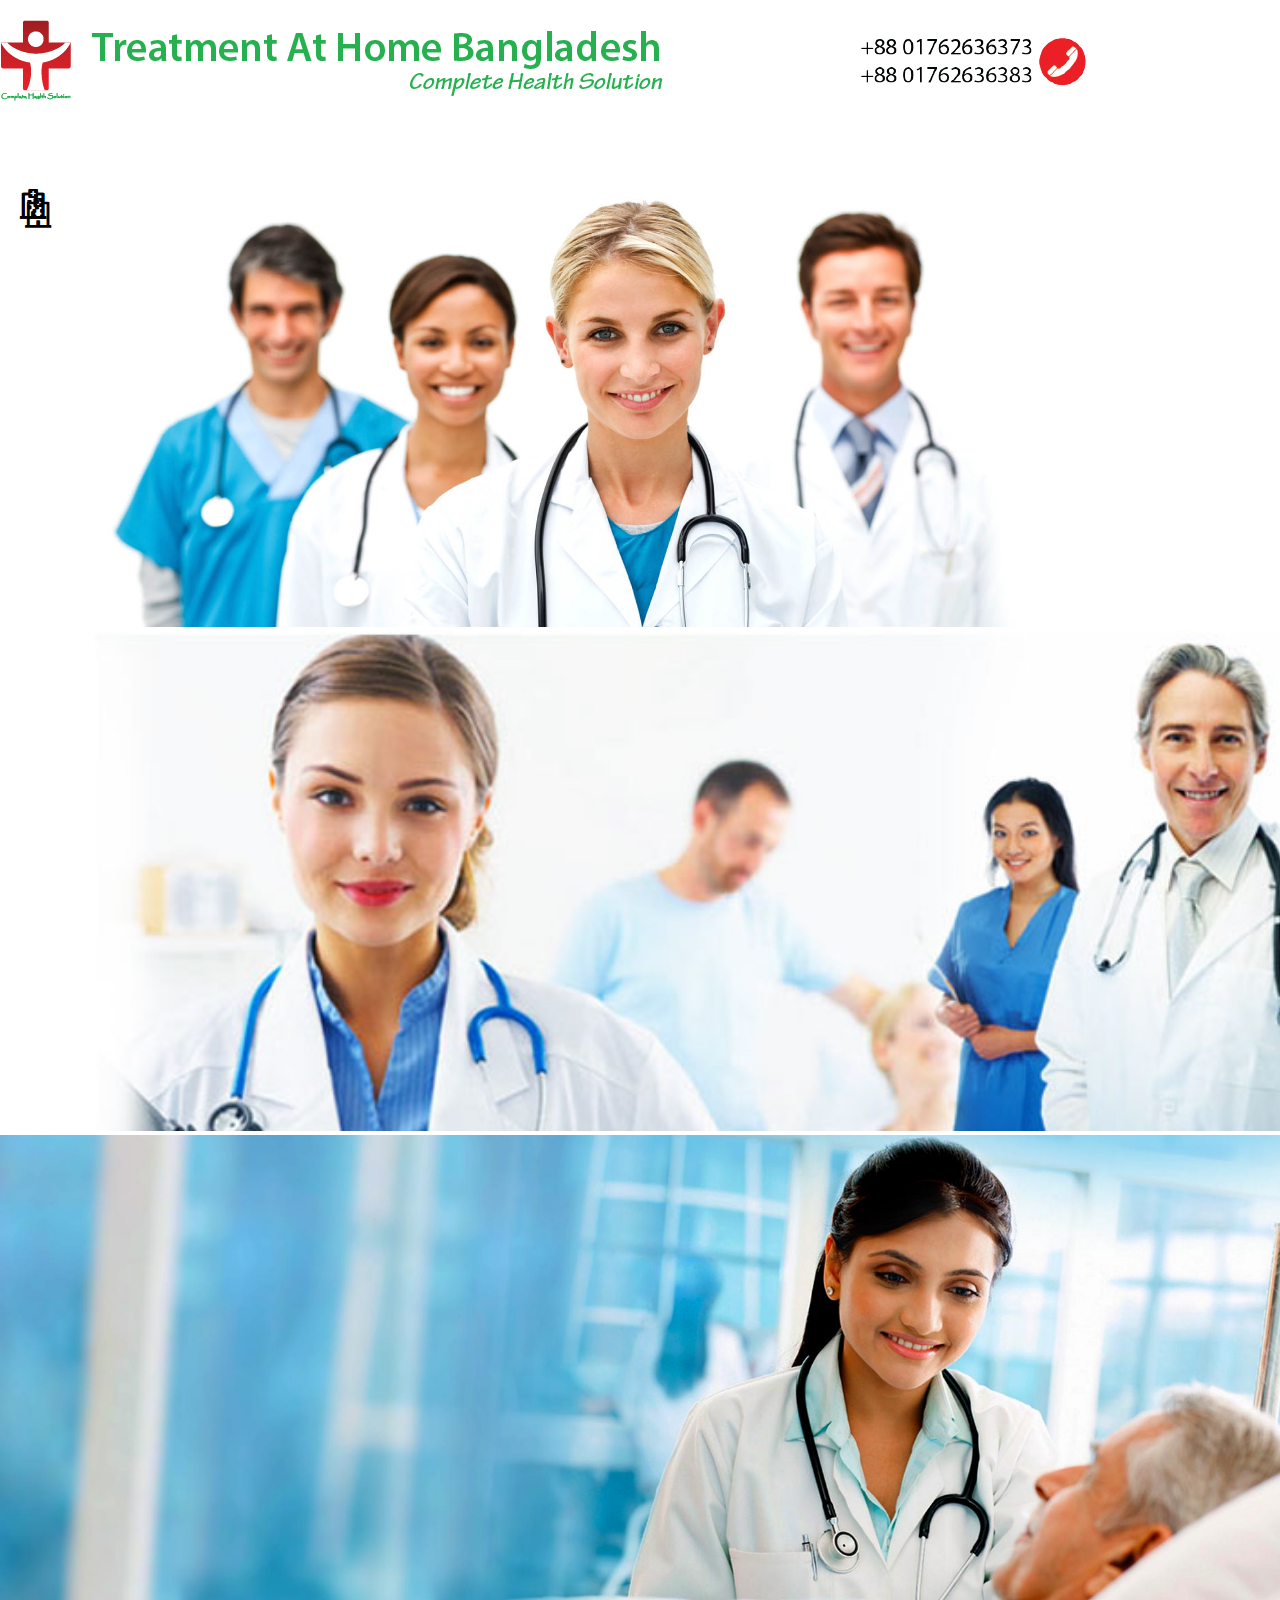
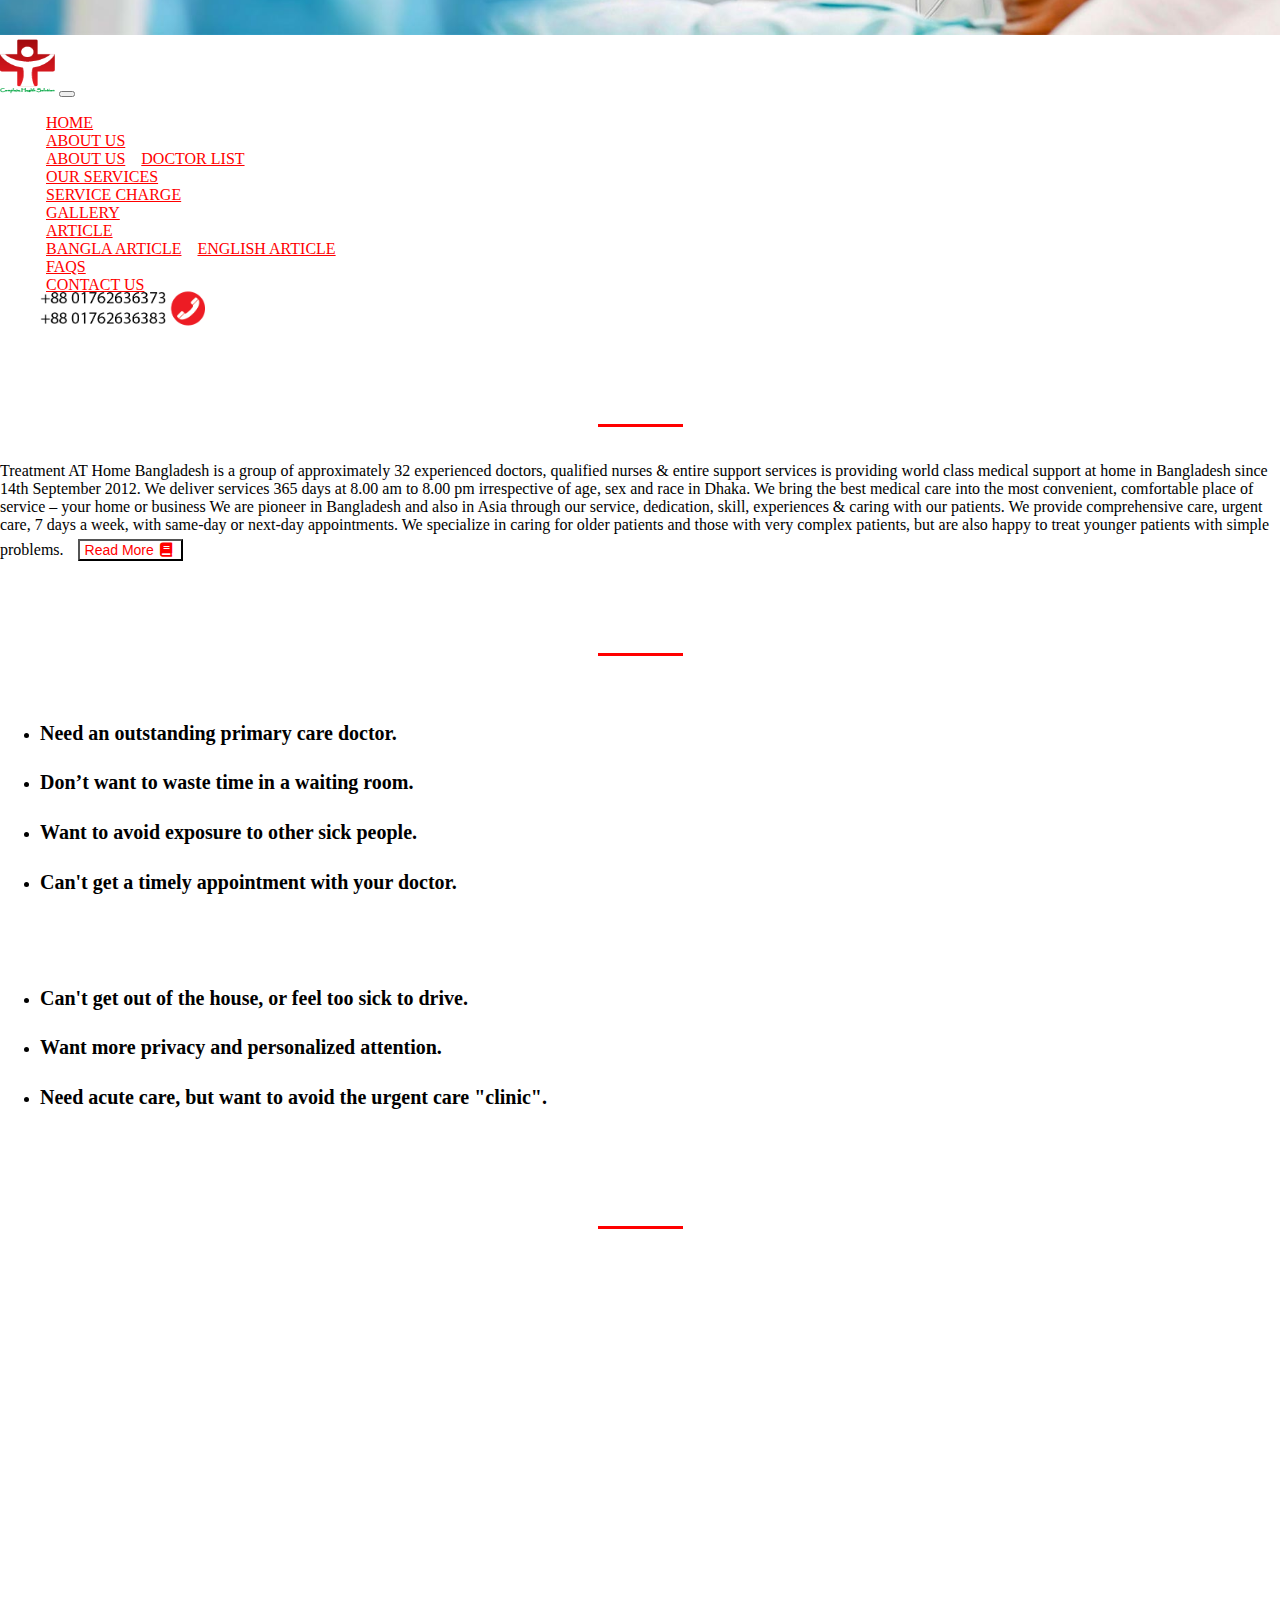
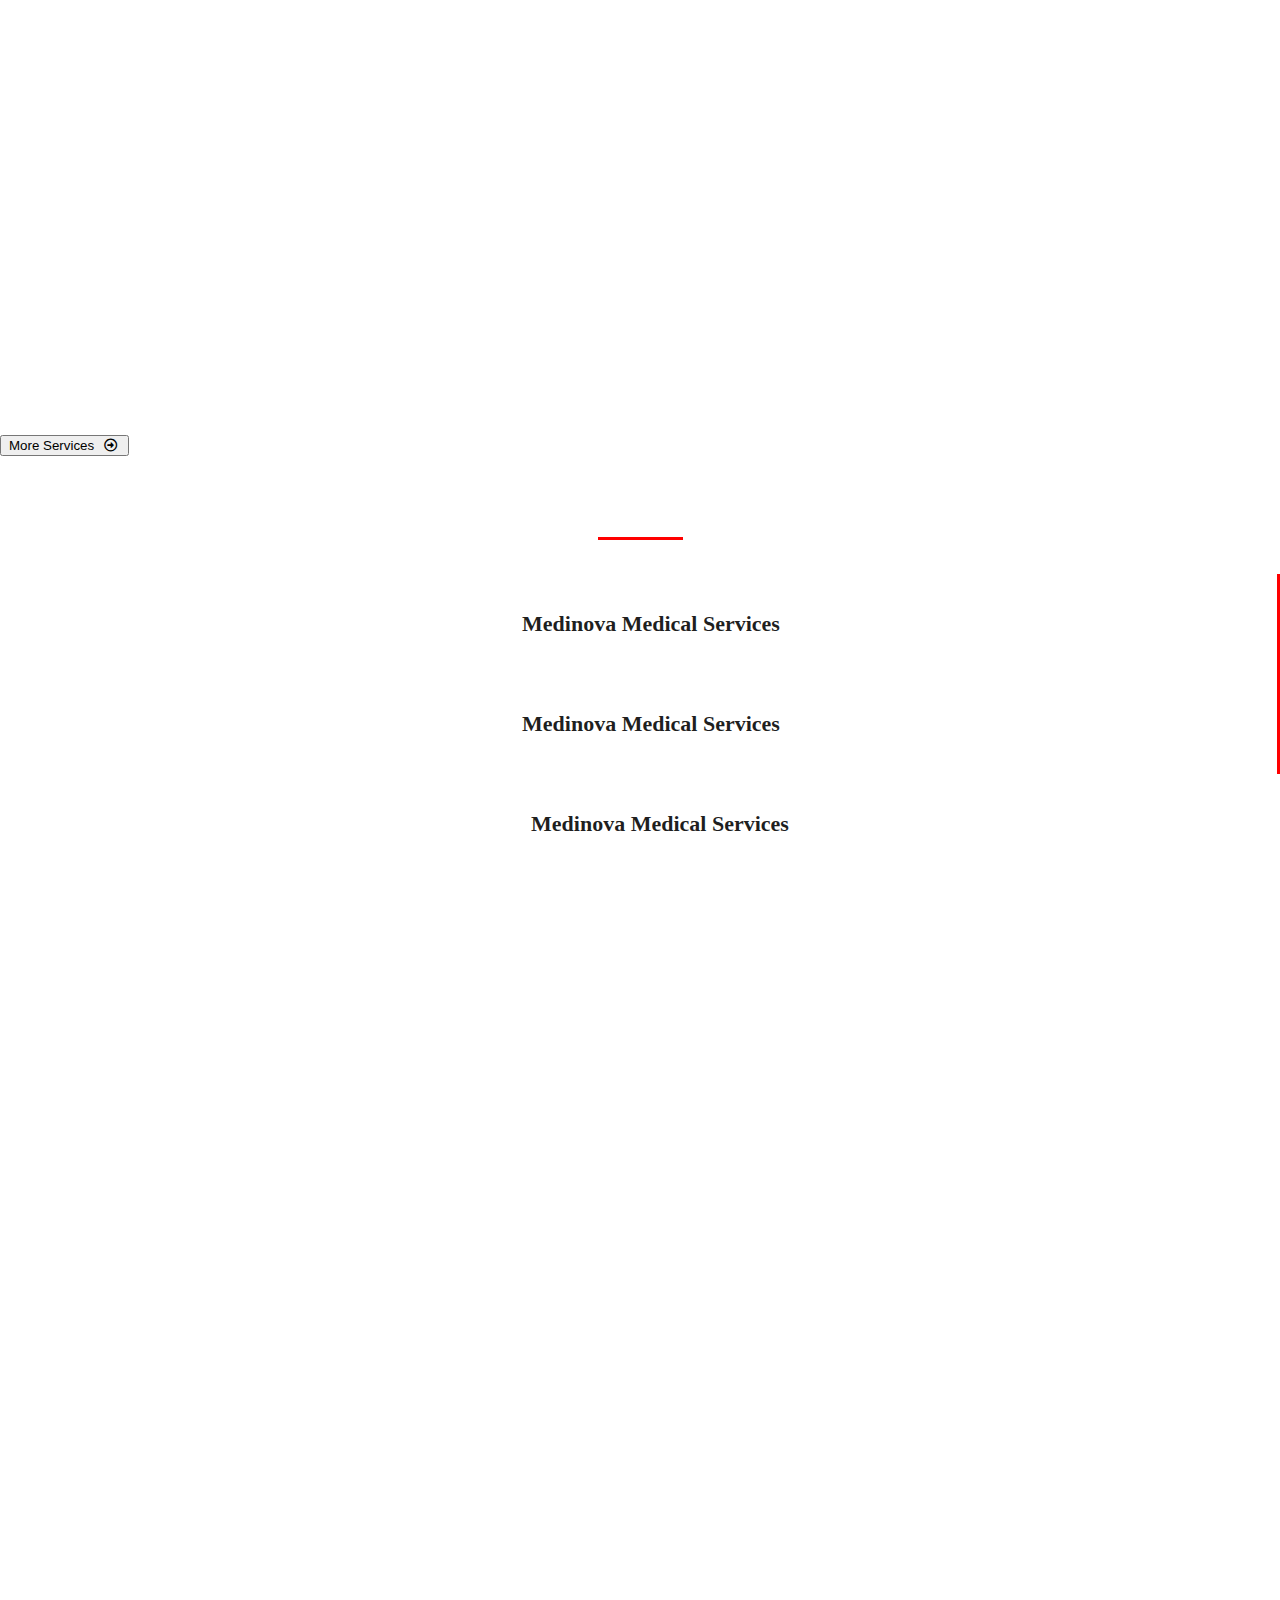
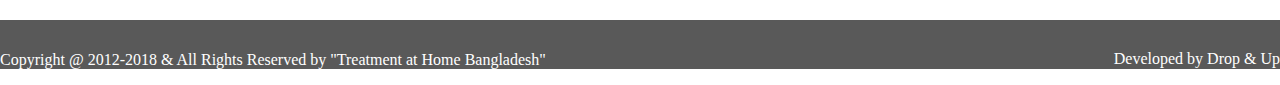
<file: index.html>
<!doctype html>
<html lang="en">
  <head>
    <!-- Required meta tags -->
    <meta charset="utf-8">
    <meta name="viewport" content="width=device-width, initial-scale=1, shrink-to-fit=no">

    <!-- Bootstrap CSS -->
    <link rel="stylesheet" href="https://stackpath.bootstrapcdn.com/bootstrap/4.1.3/css/bootstrap.min.css" integrity="sha384-MCw98/SFnGE8fJT3GXwEOngsV7Zt27NXFoaoApmYm81iuXoPkFOJwJ8ERdknLPMO" crossorigin="anonymous">
    <link rel="stylesheet" type="text/css" href="css/animate.css">
    <link rel="stylesheet" href="css/custom.css">
    <link rel="stylesheet" href="css/media.css">
    <link rel="style icon" type="images/png" href="images/t.png" class="">
    <link href="https://fonts.googleapis.com/css?family=PT+Sans" rel="stylesheet">
    <link rel="stylesheet" href="https://use.fontawesome.com/releases/v5.4.1/css/all.css">
    <link rel="stylesheet" href="css/cssanimation.css">

    <title>Welcome TO Treatment Home</title>
    


  
  </head>
  <body>

    <!-- header images -->
    <header>
      <div class="container zoomIn wow data-wow-duration=2s data-wow-delay=5s">
        <div class="header-img">
          <img src="images/header-logo.png" alt="">
        </div>
      </div>
    </header>

    <!-- header images -->
    
    <!-- banner-section -->
    <section class="banner">
      
      <div id="carouselExampleIndicators" class="carousel slide" data-ride="carousel">
        <div class="carousel-inner">
          <div class="carousel-item active">
            <img class="d-block w-100" src="images/banner1.jpg" alt="First slide">
          </div>
          <div class="carousel-item">
            <img class="d-block w-100" src="images/banner2.jpg" alt="Second slide">
          </div>
          <div class="carousel-item">
            <img class="d-block w-100" src="images/banner3.jpg" alt="Third slide">
          </div>
        </div>
        <a class="carousel-control-prev" href="#carouselExampleIndicators" role="button" data-slide="prev">
          <span class="carousel-control-prev-icon custom-prev-icon" aria-hidden="true"></span>
          <span class="sr-only">Previous</span>
        </a>
        <a class="carousel-control-next carosul-color" href="#carouselExampleIndicators" role="button" data-slide="next">
          <span class="carousel-control-next-icon custom-next-icon" aria-hidden="true"></span>
          <span class="sr-only">Next</span>
        </a>
      </div>
      
    </section>
    <!-- banner section -->
    <!-- header section -->
    <section class="header-section sticky-top ml-auto">
      
      <nav class="navbar navbar-expand-lg navbar-light bg-light   navbar-fixed-top">
        <div class="container">
          <a class="navbar-brand" href="index.html"><img src="images/hospital_logo.png" alt="logo" class="logo-size"></a>
          <button class="navbar-toggler toggler_color" type="button" data-toggle="collapse" data-target="#navbarSupportedContent" aria-controls="navbarSupportedContent" aria-expanded="false" aria-label="Toggle navigation">
          <span class="navbar-toggler-icon"></span>
          </button>
          
          <div class="collapse navbar-collapse home-menu" id="navbarSupportedContent">
            <ul class="navbar-nav ml-auto">
              <li class="nav-item ">
                <a class="nav-link" href="index.html">HOME</a>
              </li>

              <li class="nav-item dropdown">
                <a class="nav-link text-center text-uppercase" href="" id="navbarDropdown" role="button" data-toggle="dropdown" aria-haspopup="true" aria-expanded="false">
                  ABOUT US
                </a>
                <div class="dropdown-menu " aria-labelledby="navbarDropdown">
                  <a class="dropdown-item" href="about-us.html">ABOUT US</a>
                  <a class="dropdown-item" href="doctor.html">DOCTOR LIST</a>
                </div>
                
              </li>
              <li class="nav-item">
                <a class="nav-link " href="service.html">OUR SERVICES</a>
              </li>
              <li class="nav-item">
                <a class="nav-link " href="service-charge.html">SERVICE CHARGE</a>
              </li>
              <li class="nav-item">
                <a class="nav-link " href="gallery.html">GALLERY</a>
              </li>
              <li class="nav-item dropdown">
                <a class="nav-link text-center text-uppercase" href="" id="navbarDropdown" role="button" data-toggle="dropdown" aria-haspopup="true" aria-expanded="false">
                  ARTICLE
                </a>
                <div class="dropdown-menu " aria-labelledby="navbarDropdown">
                  <a class="dropdown-item" href="bangla_article.html">BANGLA ARTICLE</a>
                  <a class="dropdown-item" href="english_aerticle.html">ENGLISH ARTICLE</a>
                </div>
                
              </li>
              <li class="nav-item">
                <a class="nav-link " href="faq.html">FAQS</a>
              </li>
              <li class="nav-item">
                <a class="nav-link " href="contac-us.html">CONTACT US</a>
              </li>
              
              <a class="nav-link helpline" href="#"><img src="images/helplilne.png" alt=""></a>
              
            </ul>
            
          </div>
        </div>
        
      </nav>
    </section>
    
    <!-- header section -->
    <!-- welcome section -->
    <section class="welcome">
      <div class="container">
        <div class="row">
          <div class="col-md-12">
            <div class="heading ">
              <h1 class="wow slideInDown" data-wow-duration="2s" data-wow-delay="0s">Welcome</h1>
              <span></span>
            </div>
          </div>
          <div class="col-md-12">
            
            <div class="content lead">
              <p>Treatment AT Home Bangladesh is a group of approximately 32 experienced doctors, qualified nurses & entire support services is providing world class medical support at home in Bangladesh since 14th September 2012. We deliver services 365 days at 8.00 am to 8.00 pm irrespective of age, sex and race in Dhaka. We bring the best medical care into the most convenient, comfortable place of service – your home or business
                We are pioneer in Bangladesh and also in Asia through our service, dedication, skill, experiences & caring with our patients. We provide comprehensive care, urgent care, 7 days a week, with same-day or next-day appointments. We specialize in caring for older patients and those with very complex patients, but are also happy to treat younger patients with simple problems. <a href="about-us.html"><button type="button" class="btn btn-color btn-outline-danger">Read More<i class="fas fa-book"></i></button></a></p>
                
              </div>
            </div>
          </div>
        </div>
      </div>
    </section>
    <!-- welcome section -->
    <!-- service list -->
    <section class="service-list">
      <div class="container">
        <div class="row">
          <div class="col-md-12">
            <div class="heading">
              <h1 class="wow slideInDown" data-wow-duration="2s" data-wow-delay="0s">Service Lists</h1>
              <span></span>
            </div>
          </div>
          <div class="col-md-6">
            <div class="service-item ">
              <ul>
                <li> <h4 class="">Need an outstanding primary care doctor.</h4></li>
                <li> <h4>Don’t want to waste time in a waiting room.</h4></li>
                <li> <h4>Want to avoid exposure to other sick people.</h4></li>
                <li> <h4>Can't get a timely appointment with your doctor.</h4></li>
              </ul>
            </div>
          </div>
          <div class="col-md-6">
            <div class="service-item">
              <ul>
                <li> <h4>Can't get out of the house, or feel too sick to drive.</li>
                <li> <h4>Want more privacy and personalized attention.</h4></li>
                <li> <h4>Need acute care, but want to avoid the urgent care "clinic".</h4></li>
                
              </ul>
            </div>
          </div>
        </div>
      </div>
    </section>
    <!-- service list -->
    <!-- our service -->
    <section class="our-service">
      <div class="container">
        <div class="row justify-content-center">
          <div class="col-md-12">
            <div class="heading">
              <h1 class="wow slideInDown" data-wow-duration="2s" data-wow-delay="0s">Our Services</h1>
              <span></span>
            </div>
          </div>
          <div class="col-sm-3  ">
            <div class="service text-center wow fadeInRight" data-wow-duration="2s" data-wow-delay="0s"">
              <div class="card-service">
                <img class="card-img-top" src="images/service-img1.jpg" alt="Card image cap">
                
                <h3 class="card-title">Doctors making house calls</h3>
                <p class="card-text1">We provide doctor at your home just after receiving a call.</p>
                
                
              </div>
              
            </div>
          </div>
          <div class="col-sm-3  ">
            <div class="service text-center wow fadeInUp" data-wow-duration="2s" data-wow-delay="0s"">
              <div class="card-service">
                <img class="card-img-top" src="images/service-img2.jpg" alt="Card image cap">
                
                <h3 class="card-title">Urgent & acute care</h3>
                <p class="card-text2">We offer same-day or next-day service, seven days a week.</p>
                
                
              </div>
              
            </div>
          </div>
          <div class="col-sm-3  ">
            <div class="service text-center wow fadeInTop" data-wow-duration="2s" data-wow-delay="0s">
              <div class="card-service">
                <img class="card-img-top" src="images/service-img2.jpg" alt="Card image cap">
                
                <h3 class="card-title">Urgent & acute care</h3>
                <p class="card-text2">We offer same-day or next-day service, seven days a week.</p>
                
                
              </div>
              
            </div>
          </div>
          <div class="col-sm-3 ">
            <div class="service text-center wow fadeInRight" data-wow-duration="2s" data-wow-delay="0s"">
              <div class="card-service">
                <img class="card-img-top" src="images/service-img4.jpg" alt="Card image cap">
                
                <h3 class="card-title">Regular check up</h3>
                <p class="card-text4">We arrange regular checkup for diabetic, hypertension, pregnancy</p>
                
                
              </div>
              
            </div>
          </div>
          <a href="service.html"><button type="button" class="btn btn-card btn-outline-danger">More Services<i class="far fa-arrow-alt-circle-right"></i></button></a>
        </div>
      </div>
    </section>
    <!-- our service -->
    <!-- Associates section -->
    <section class="associates-section">
      <div class="container">
        <div class="row">
          <div class="col-md-12">
            <div class="heading">
              <h1 class="wow slideInDown" data-wow-duration="2s" data-wow-delay="0s">Our Associates</h1>
              <span></span>
            </div>
          </div>
          <div class="col-md-4">
            <div class="associates">
              <i class="far fa-hospital"></i><h3><a href="#">Medinova Medical Services</a></h3>
            </div>
          </div>
          <div class="col-md-4">
            <div class="associates">
              <i class="far fa-hospital"></i><h3><a href="#">Medinova Medical Services</a></h3>
            </div>
          </div>
          <div class="col-md-4">
            <div class="associates1">
              <i class="far fa-hospital"></i><h3><a href="#">Medinova Medical Services</a></h3>
            </div>
          </div>
        </div>
      </div>
    </section>
    <!-- Associates section -->
     <!-- contac us -->


          <section class="contac-us zoomIn wow data-wow-duration= 2s data-wow-delay=0s ">
    <div class="container">
      <div class="row text-uppercase align-centent">
        
        <div class="col-md-6 zoomIn wow data-wow-duration=2s data-wow-delay=5s ">
        <h1>get in touch</h1>
  
    <div class="form-group col-md-6 mail-form">
      <label for="name"></label>
      <input type="text" class="form-control" id="inputEmail4" placeholder="name">
    </div>
    
  
  <div class="form-group col-md-6 mail-form">
      <label for="number"></label>
      <input type="number" class="form-control" id="inputPassword4" placeholder="phone">
    </div>
    <div class="form-group col-md-6 mail-form">
      <label for="inputemail4"></label>
      <input type="email" class="form-control" id="inputEmail4" placeholder="Email">
    </div>
    <div class="col-md-6 mail-form ">
      <div class="form-group">

<label for=" Email1msg"></label>

<textarea class="form-control" rows="5">write your message....</textarea>

</div>
      
    </div>
  
  <button type="submit" class="btn btn-custom">send</button>

        </div>

        <div class="col-md-6 zoomIn wow data-wow-duration=2s data-wow-delay=5s ">
          <div class="adress">
            <h1 class="text-uppercasew text-white text-right">treatment at home bangladesh</h1>
            <h4 class="text-white text-right pt-2">Corporate Office</h4>
            <p class="text-white text-right">House #3/A, Road #33, Sector #07 <br>
              Uttara, Dhaka-1230, Bangladesh.</p>
              <p class="text-white text-right">
                Hotline: +88 01972-63 63 73, 01762-63 63 83 <br>
                E-mail: info@treatmentathomebd.com</p>
                <span></span>
          </div>
        </div>

        
      </div>
    </div>
    </section>


      <!-- contac us -->

    <!-- footer-section -->
    <footer>
      <div class="container">
        <div class="row">
          <div class="col-md-12">
            <div class="footer-content">
              
              <p>Copyright @ 2012-2018 & All Rights Reserved by "Treatment at Home Bangladesh" </p>
              <a href="https://www.facebook.com/dropNup/">Developed by Drop & Up</a>
            </div>
          </div>
        </div>
      </div>
    </footer>
    <!-- footer-section -->


    <!-- Optional JavaScript -->
    <!-- jQuery first, then Popper.js, then Bootstrap JS -->
    <script
  src="https://code.jquery.com/jquery-1.12.4.min.js"
  integrity="sha256-ZosEbRLbNQzLpnKIkEdrPv7lOy9C27hHQ+Xp8a4MxAQ="
  crossorigin="anonymous"></script>
   
    <script src="https://cdnjs.cloudflare.com/ajax/libs/popper.js/1.14.3/umd/popper.min.js" integrity="sha384-ZMP7rVo3mIykV+2+9J3UJ46jBk0WLaUAdn689aCwoqbBJiSnjAK/l8WvCWPIPm49" crossorigin="anonymous"></script>
    <script src="https://stackpath.bootstrapcdn.com/bootstrap/4.1.3/js/bootstrap.min.js" integrity="sha384-ChfqqxuZUCnJSK3+MXmPNIyE6ZbWh2IMqE241rYiqJxyMiZ6OW/JmZQ5stwEULTy" crossorigin="anonymous"></script>
    <script type="text/javascript" src="js/letteranimation.min.js"></script>
    <script src="js/wow.min.js"></script>


    <script>
              new WOW().init();
              </script>
</body>
</html>
</file>
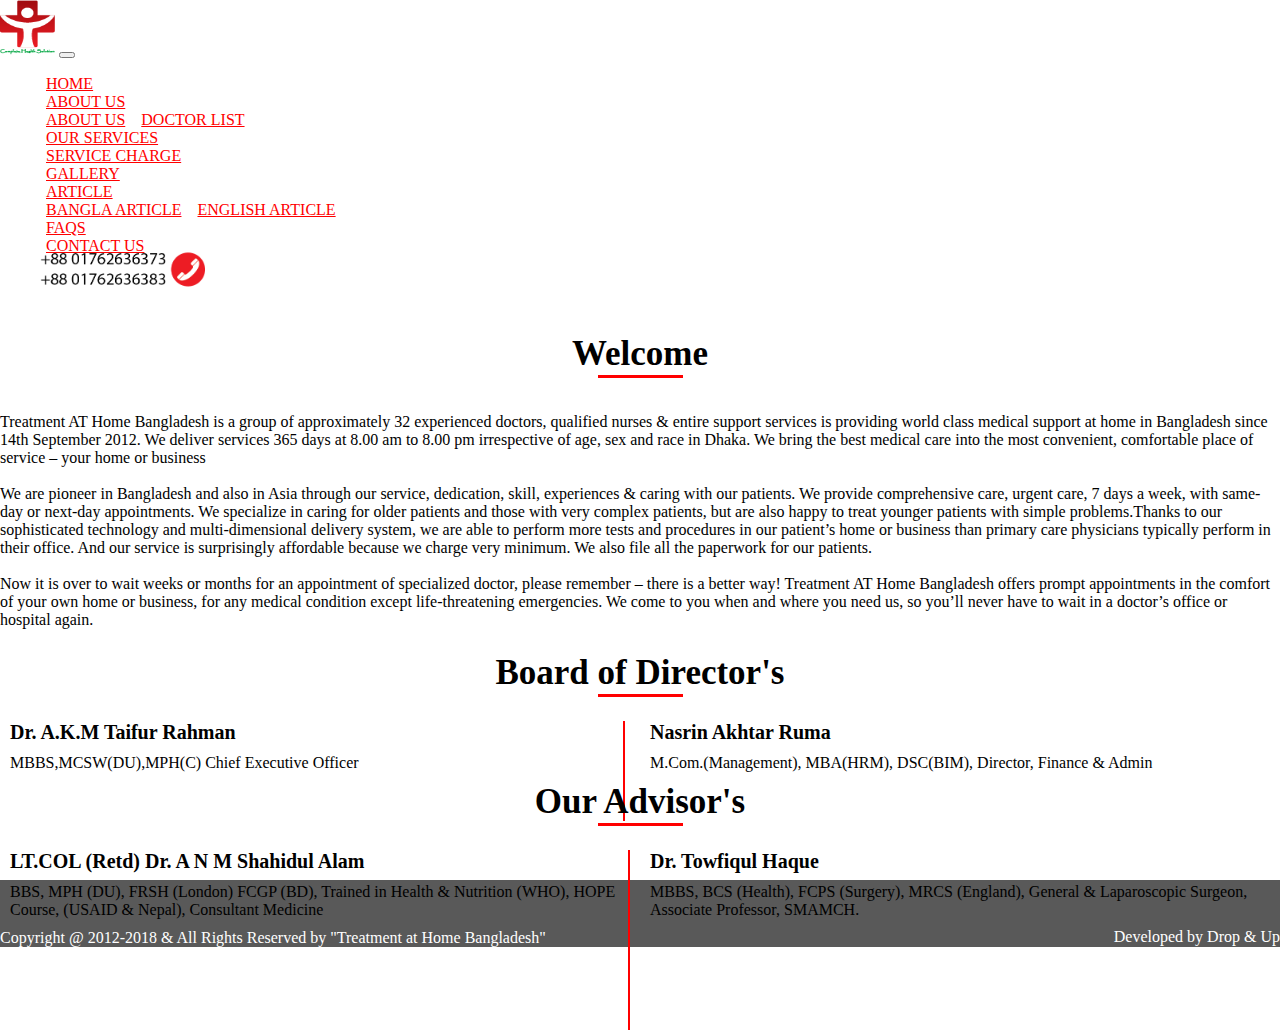
<file: about-us.html>
<!doctype html>
<html lang="en">
  <head>
    <!-- Required meta tags -->
    <meta charset="utf-8">
    <meta name="viewport" content="width=device-width, initial-scale=1, shrink-to-fit=no">

    <!-- Bootstrap CSS -->
    <link rel="stylesheet" href="https://stackpath.bootstrapcdn.com/bootstrap/4.1.3/css/bootstrap.min.css" integrity="sha384-MCw98/SFnGE8fJT3GXwEOngsV7Zt27NXFoaoApmYm81iuXoPkFOJwJ8ERdknLPMO" crossorigin="anonymous">
    <link rel="stylesheet" href="css/custom.css">
    <link rel="stylesheet" href="css/media.css">
    <link rel="style icon" type="images/png" href="images/t.png" class="">
    <link href="https://fonts.googleapis.com/css?family=PT+Sans" rel="stylesheet">
    <link rel="stylesheet" href="https://use.fontawesome.com/releases/v5.4.1/css/all.css">
    <title>Welcome TO Treatment Home</title>
    <link rel="stylesheet" href="css/custom.css">
    <link rel="stylesheet" href="css/animate.css">


  
  </head>
  <body>

    
    <!-- header section -->
    <section class="header-section sticky-top ml-auto">
      
      <nav class="navbar navbar-expand-lg navbar-light bg-light   navbar-fixed-top">
        <div class="container">
          <a class="navbar-brand" href="index.html"><img src="images/hospital_logo.png" alt="logo" class="logo-size"></a>
          <button class="navbar-toggler toggler_color" type="button" data-toggle="collapse" data-target="#navbarSupportedContent" aria-controls="navbarSupportedContent" aria-expanded="false" aria-label="Toggle navigation">
          <span class="navbar-toggler-icon"></span>
          </button>
          
          <div class="collapse navbar-collapse home-menu" id="navbarSupportedContent">
            <ul class="navbar-nav ml-auto">
              <li class="nav-item ">
                <a class="nav-link" href="index.html">HOME</a>
              </li>
<!-- 
              <li class="nav-item ">
                <a class="nav-link" href="about-us.html">ABOUT US</a>
                <ul class="dropdown">
                  <li><a href="about-us.html">ABOUT US</a></li>
                  <li><a href="doctor.html">DOCTOR LIST</a></li>

                </ul>
              </li> -->

              <li class="nav-item dropdown">
                <a class="nav-link text-center text-uppercase" href="" id="navbarDropdown" role="button" data-toggle="dropdown" aria-haspopup="true" aria-expanded="false">
                  ABOUT US
                </a>
                <div class="dropdown-menu " aria-labelledby="navbarDropdown">
                  <a class="dropdown-item" href="about-us.html">ABOUT US</a>
                  <a class="dropdown-item" href="doctor.html">DOCTOR LIST</a>
                </div>
                
              </li>
              <li class="nav-item">
                <a class="nav-link " href="service.html">OUR SERVICES</a>
              </li>
              <li class="nav-item">
                <a class="nav-link " href="service-charge.html">SERVICE CHARGE</a>
              </li>
              <li class="nav-item">
                <a class="nav-link " href="gallery.html">GALLERY</a>
              </li>
              <li class="nav-item dropdown">
                <a class="nav-link text-center text-uppercase" href="" id="navbarDropdown" role="button" data-toggle="dropdown" aria-haspopup="true" aria-expanded="false">
                  ARTICLE
                </a>
                <div class="dropdown-menu " aria-labelledby="navbarDropdown">
                  <a class="dropdown-item" href="bangla_article.html">BANGLA ARTICLE</a>
                  <a class="dropdown-item" href="english_aerticle.html">ENGLISH ARTICLE</a>
                </div>
                
              </li>
              <li class="nav-item">
                <a class="nav-link " href="faq.html">FAQS</a>
              </li>
              <li class="nav-item">
                <a class="nav-link " href="contac-us.html">CONTACT US</a>
              </li>
              
              <a class="nav-link helpline" href="#"><img src="images/helplilne.png" alt=""></a>
              
            </ul>
            
          </div>
        </div>
        
      </nav>
    </section>
    
    <!-- header section -->


    <!-- welcome section -->
    <section class="about-us">
      <div class="container">
        <div class="row">
          <div class="col-md-12">
            <div class="heading">
              <h1 class="wow slideInDown" data-wow-duration="2s" data-wow-delay="0s">Welcome</h1>
              <span></span>
            </div>
          </div>
            <div class="col-md-12">
              
            <div class="content lead">
              <p>Treatment AT Home Bangladesh is a group of approximately 32 experienced doctors, qualified nurses & entire support services is providing world class medical support at home in Bangladesh since 14th September 2012. We deliver services 365 days at 8.00 am to 8.00 pm irrespective of age, sex and race in Dhaka. We bring the best medical care into the most convenient, comfortable place of service – your home or business <br> <br>

              We are pioneer in Bangladesh and also in Asia through our service, dedication, skill, experiences & caring with our patients. We provide comprehensive care, urgent care, 7 days a week, with same-day or next-day appointments. We specialize in caring for older patients and those with very complex patients, but are also happy to treat younger patients with simple problems.Thanks to our sophisticated technology and multi-dimensional delivery system, we are able to perform more tests and procedures in our patient’s home or business than primary care physicians typically perform in their office. And our service is surprisingly affordable because we charge very minimum. We also file all the paperwork for our patients.<br> <br> 

              Now it is over to wait weeks or months for an appointment of specialized doctor, please remember – there is a better way! Treatment AT Home Bangladesh offers prompt appointments in the comfort of your own home or business, for any medical condition except life-threatening emergencies. We come to you when and where you need us, so you’ll never have to wait in a doctor’s office or hospital again.<br> <br></p>
              
            </div>
            </div>
          </div>
        </div>
      </div>
    </section>
    <!-- welcome section -->
<!-- bord of derectors section -->
<section class="bot-section">
  <div class="container">
    <div class="row">
      <div class="col-md-6">
        <div class="bot-content-section">
          <div class="heading">
              <h1 class="wow slideInDown" data-wow-duration="2s" data-wow-delay="0s">Board of Director's</h1>
              <span></span>
            </div>

              <div class="bot-content wow fadeInLeft" data-wow-duration="2s" data-wow-delay="0s"">
              <h2>Dr. A.K.M Taifur Rahman</h2>
              <p>MBBS,MCSW(DU),MPH(C)
              Chief Executive Officer</p>
              <span></span>
            </div>
           
              
            <div class="bot-content wow fadeInRight" data-wow-duration="2s" data-wow-delay="0s"">
              <h2>Nasrin Akhtar Ruma</h2>
              <p>M.Com.(Management),
               MBA(HRM), DSC(BIM),
               Director,
              Finance & Admin</p>
              
            </div>
            
        </div>
      </div>
      
      <div class="col-md-6">
        <div class="advisor-content-section">
        
          <div class="heading">
              <h1 class="wow slideInDown" data-wow-duration="2s" data-wow-delay="0s">Our Advisor's</h1>
              <span></span>
            </div>
            <div class="adv-content wow fadeInLeft" data-wow-duration="2s" data-wow-delay="0s"">
              <h2>LT.COL (Retd) Dr. A N M Shahidul Alam</h2>
              <p>BBS, MPH (DU), 
                FRSH (London) FCGP (BD),
                Trained in Health & Nutrition (WHO),
                HOPE Course, (USAID & Nepal),
                Consultant Medicine</p>
              <span></span>
            </div>
          
          
         
            <div class="adv-content wow fadeInRight" data-wow-duration="2s" data-wow-delay="0s"">
              <h2>Dr. Towfiqul Haque</h2>
              <p class="ptext">MBBS, BCS (Health),
                FCPS (Surgery),
                MRCS (England),
                General & Laparoscopic Surgeon,
                Associate Professor, SMAMCH.</p>
              
            </div>
            
        </div>
      </div>
    </div>

  </div>
</section>


    <!-- footer-section -->
    <footer>
      <div class="container">
        <div class="row">
          <div class="col-md-12">
            <div class="footer-content">
              
            <p>Copyright @ 2012-2018 & All Rights Reserved by "Treatment at Home Bangladesh" </p>
            <a href="https://www.facebook.com/dropNup/">Developed by Drop & Up</a>
            </div>
          </div>
        </div>
      </div>
    </footer>

    <!-- footer-section -->


    <!-- Optional JavaScript -->
    <!-- jQuery first, then Popper.js, then Bootstrap JS -->
    <script src="js/jquery-3.3.1.slim.min.js" ></script>
    <script src="https://cdnjs.cloudflare.com/ajax/libs/popper.js/1.14.3/umd/popper.min.js" integrity="sha384-ZMP7rVo3mIykV+2+9J3UJ46jBk0WLaUAdn689aCwoqbBJiSnjAK/l8WvCWPIPm49" crossorigin="anonymous"></script>
    <script src="https://stackpath.bootstrapcdn.com/bootstrap/4.1.3/js/bootstrap.min.js" integrity="sha384-ChfqqxuZUCnJSK3+MXmPNIyE6ZbWh2IMqE241rYiqJxyMiZ6OW/JmZQ5stwEULTy" crossorigin="anonymous"></script>

    <script src="js/wow.min.js"></script>
    
      
    </script>
              <script>
              new WOW().init();
              </script>
</body>
</html>
</file>
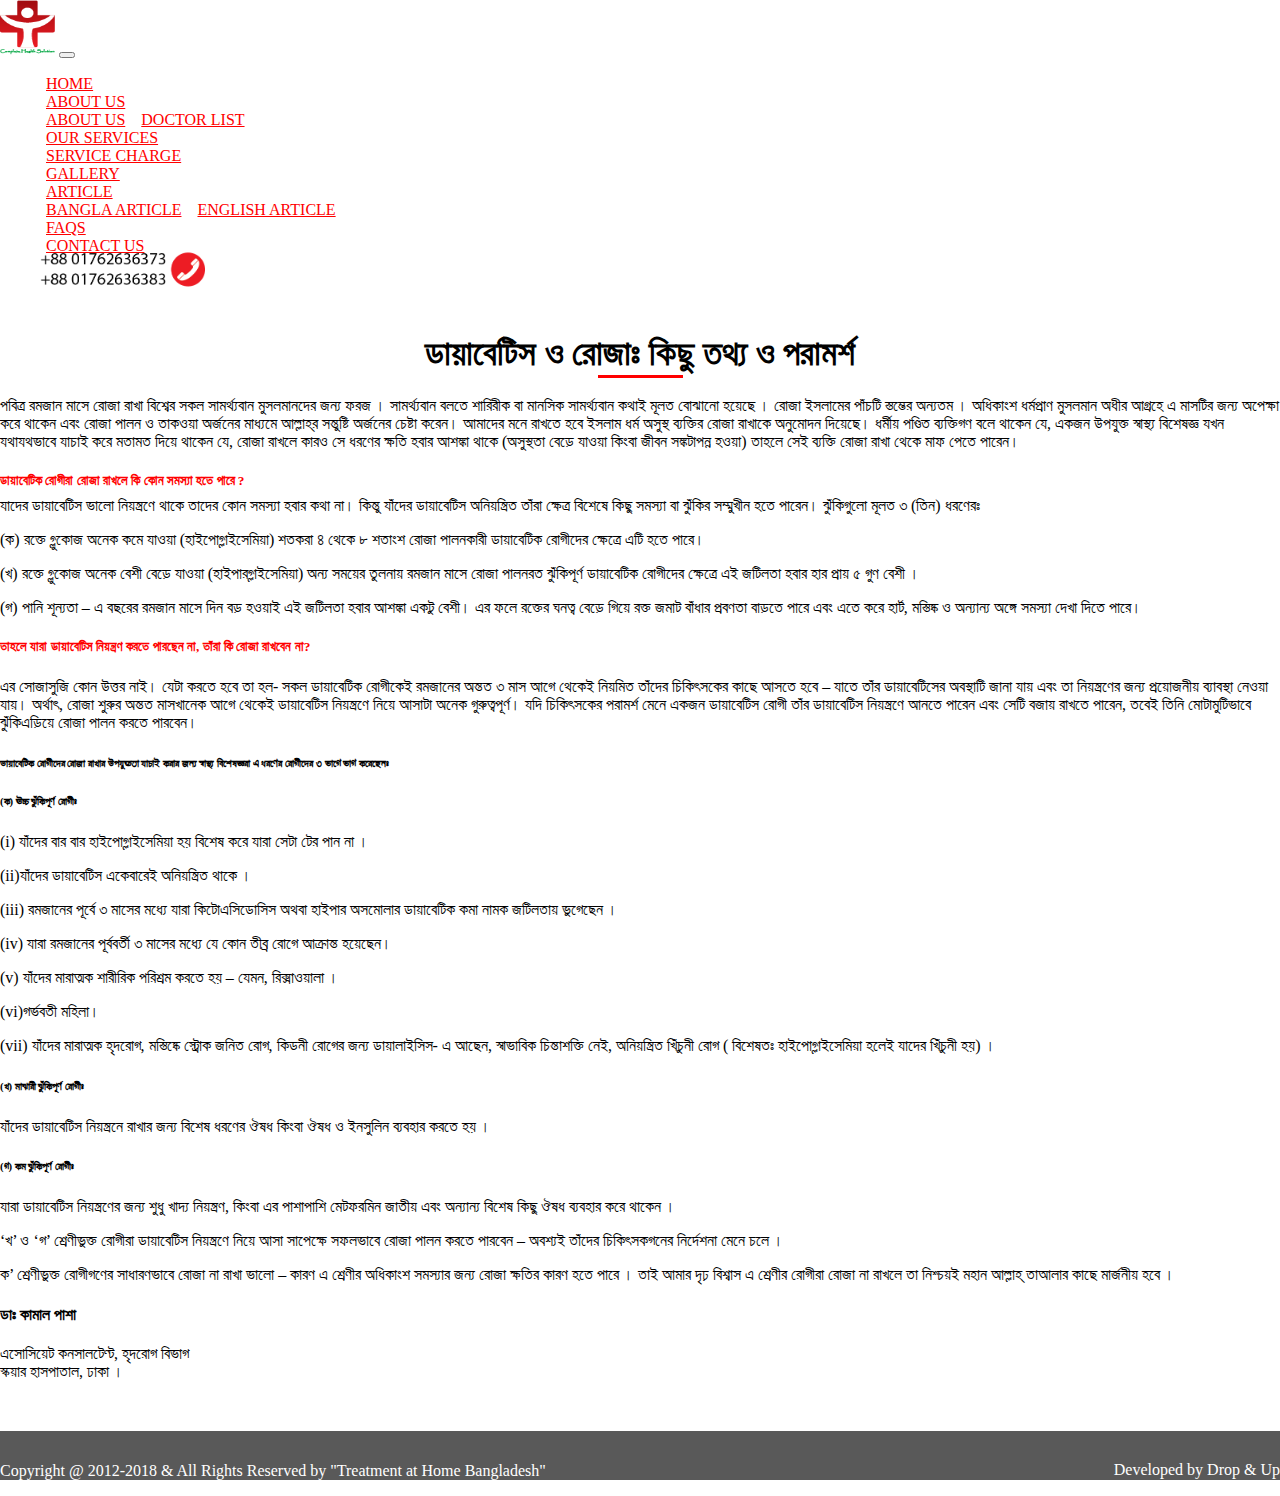
<file: bangla_article.html>
<!doctype html>
<html lang="en">
  <head>
    <!-- Required meta tags -->
    <meta charset="utf-8">
    <meta name="viewport" content="width=device-width, initial-scale=1, shrink-to-fit=no">

    <!-- Bootstrap CSS -->
    <link rel="stylesheet" href="https://stackpath.bootstrapcdn.com/bootstrap/4.1.3/css/bootstrap.min.css" integrity="sha384-MCw98/SFnGE8fJT3GXwEOngsV7Zt27NXFoaoApmYm81iuXoPkFOJwJ8ERdknLPMO" crossorigin="anonymous">
    <link rel="stylesheet" href="css/custom.css">
    <link rel="stylesheet" href="css/media.css">
    <link rel="style icon" type="images/png" href="images/t.png" class="">
    <link href="https://fonts.googleapis.com/css?family=PT+Sans" rel="stylesheet">
    <link rel="stylesheet" href="https://use.fontawesome.com/releases/v5.4.1/css/all.css">
    <title>Welcome TO Treatment Home</title>
    <link rel="stylesheet" href="css/custom.css">
    <link rel="stylesheet" href="css/animate.css">


  
  </head>
  <body>

    
    <!-- header section -->
    <section class="header-section sticky-top ml-auto">
      
      <nav class="navbar navbar-expand-lg navbar-light bg-light   navbar-fixed-top">
        <div class="container">
          <a class="navbar-brand" href="index.html"><img src="images/hospital_logo.png" alt="logo" class="logo-size"></a>
          <button class="navbar-toggler toggler_color" type="button" data-toggle="collapse" data-target="#navbarSupportedContent" aria-controls="navbarSupportedContent" aria-expanded="false" aria-label="Toggle navigation">
          <span class="navbar-toggler-icon"></span>
          </button>
          
          <div class="collapse navbar-collapse home-menu" id="navbarSupportedContent">
            <ul class="navbar-nav ml-auto">
              <li class="nav-item ">
                <a class="nav-link" href="index.html">HOME</a>
              </li>
<!-- 
              <li class="nav-item ">
                <a class="nav-link" href="about-us.html">ABOUT US</a>
                <ul class="dropdown">
                  <li><a href="about-us.html">ABOUT US</a></li>
                  <li><a href="doctor.html">DOCTOR LIST</a></li>

                </ul>
              </li> -->

              <li class="nav-item dropdown">
                <a class="nav-link text-center text-uppercase" href="" id="navbarDropdown" role="button" data-toggle="dropdown" aria-haspopup="true" aria-expanded="false">
                  ABOUT US
                </a>
                <div class="dropdown-menu " aria-labelledby="navbarDropdown">
                  <a class="dropdown-item" href="about-us.html">ABOUT US</a>
                  <a class="dropdown-item" href="doctor.html">DOCTOR LIST</a>
                </div>
                
              </li>
              <li class="nav-item">
                <a class="nav-link " href="service.html">OUR SERVICES</a>
              </li>
              <li class="nav-item">
                <a class="nav-link " href="service-charge.html">SERVICE CHARGE</a>
              </li>
              <li class="nav-item">
                <a class="nav-link " href="gallery.html">GALLERY</a>
              </li>
              <li class="nav-item dropdown">
                <a class="nav-link text-center text-uppercase" href="" id="navbarDropdown" role="button" data-toggle="dropdown" aria-haspopup="true" aria-expanded="false">
                  ARTICLE
                </a>
                <div class="dropdown-menu " aria-labelledby="navbarDropdown">
                  <a class="dropdown-item" href="bangla_article.html">BANGLA ARTICLE</a>
                  <a class="dropdown-item" href="english_aerticle.html">ENGLISH ARTICLE</a>
                </div>
                
              </li>
              <li class="nav-item">
                <a class="nav-link " href="faq.html">FAQS</a>
              </li>
              <li class="nav-item">
                <a class="nav-link " href="contac-us.html">CONTACT US</a>
              </li>
              
              <a class="nav-link helpline" href="#"><img src="images/helplilne.png" alt=""></a>
              
            </ul>
            
          </div>
        </div>
        
      </nav>
    </section>
    
    <!-- header section -->
    <section class="bangla-article">
      <div class="container">
        <div class="row">
          <div class="col-md-12 ">
            <div class="heading">
              
            <h1 class="gallery-custom wow slideInDown" data-wow-duration="2s" data-wow-delay="0s"">ডায়াবেটিস ও রোজাঃ কিছু তথ্য ও পরামর্শ</h1>
            <span></span>
            </div>
          </div>
          <div class="col-md-12 pb-4">
            পবিত্র রমজান মাসে রোজা রাখা বিশ্বের সকল সামর্থ্যবান মুসলমানদের জন্য  ফরজ । সামর্থ্যবান বলতে শারিরীক বা মানসিক সামর্থ্যবান কথাই মূলত বোঝানো হয়েছে । রোজা ইসলামের পাঁচটি স্তম্ভের অন্যতম । অধিকাংশ ধর্মপ্রাণ মুসলমান অধীর আগ্রহে এ মাসটির জন্য অপেক্ষা করে থাকেন এবং রোজা পালন ও তাকওয়া অর্জনের মাধ্যমে আল্লাহ্‌র সন্তুষ্টি  অর্জনের চেষ্টা করেন।

আমাদের মনে রাখতে হবে ইসলাম ধর্ম অসুস্থ ব্যক্তির রোজা রাখাকে অনুমোদন দিয়েছে। ধর্মীয় পণ্ডিত ব্যক্তিগণ বলে থাকেন যে, একজন উপযুক্ত স্বাস্থ্য বিশেষজ্ঞ যখন যথাযথভাবে যাচাই করে মতামত দিয়ে থাকেন যে, রোজা রাখলে কারও সে ধরণের ক্ষতি হবার আশঙ্কা থাকে (অসুস্থতা বেড়ে যাওয়া কিংবা জীবন সঙ্কটাপন্ন হওয়া) তাহলে সেই ব্যক্তি রোজা রাখা থেকে মাফ পেতে পারেন। 
          </div>
        </div>
        <div class="row">
          <div class="col-md-12 pb-3  ">
            <h5 class="gallery-custom">ডায়াবেটিক রোগীরা রোজা রাখলে কি কোন সমস্যা হতে পারে ?</h5>
            
          </div>
          <div class="col-md-12">
            <p>যাদের ডায়াবেটিস ভালো নিয়ন্ত্রণে থাকে তাদের কোন সমস্যা হবার কথা না।

            কিন্তু যাঁদের ডায়াবেটিস অনিয়ন্ত্রিত তাঁরা ক্ষেত্র বিশেষে কিছু সমস্যা বা ঝুঁকির সম্মুখীন হতে পারেন। ঝুঁকিগুলো মূলত ৩ (তিন) ধরণেরঃ
            </p>
            <p>(ক) রক্তে গ্লুকোজ অনেক কমে যাওয়া (হাইপোগ্লাইসেমিয়া) শতকরা  ৪ থেকে ৮ শতাংশ  রোজা পালনকারী ডায়াবেটিক রোগীদের ক্ষেত্রে এটি হতে পারে।
            </p>
            <p>(খ) রক্তে গ্লুকোজ অনেক বেশী বেড়ে যাওয়া (হাইপারগ্লাইসেমিয়া)  অন্য সময়ের তুলনায় রমজান মাসে রোজা পালনরত ঝুঁকিপূর্ণ ডায়াবেটিক রোগীদের ক্ষেত্রে এই জটিলতা হবার হার প্রায় ৫ গুণ বেশী ।
            </p>
            <p>
              (গ) পানি শূন্যতা – এ বছরের রমজান মাসে দিন বড় হওয়াই এই জটিলতা হবার আশঙ্কা একটু বেশী। এর ফলে রক্তের ঘনত্ব বেড়ে গিয়ে রক্ত জমাট বাঁধার প্রবণতা বাড়তে পারে এবং এতে করে হার্ট, মস্তিষ্ক ও অন্যান্য অঙ্গে সমস্যা দেখা দিতে পারে।
            </p>

          </div>
        </div>
        <div class="row">
          <div class="col-md-12">
            <h5>তাহলে যারা ডায়াবেটিস নিয়ন্ত্রণ করতে পারছেন না, তাঁরা কি রোজা রাখবেন না?  </h5>
          </div>
          <div class="col-md-12">
            <p>
              এর সোজাসুজি কোন উত্তর নাই। যেটা করতে হবে তা হল-  সকল ডায়াবেটিক রোগীকেই রমজানের অন্তত  ৩ মাস আগে থেকেই নিয়মিত তাঁদের চিকিৎসকের কাছে আসতে হবে – যাতে তাঁর ডায়াবেটিসের অবস্থাটি জানা যায় এবং তা নিয়ন্ত্রণের জন্য প্রয়োজনীয় ব্যাবস্থা   নেওয়া যায়। অর্থাৎ, রোজা শুরুর অন্তত মাসখানেক আগে থেকেই ডায়াবেটিস নিয়ন্ত্রণে নিয়ে আসাটা অনেক গুরুত্বপূর্ণ। যদি চিকিৎসকের পরামর্শ মেনে একজন ডায়াবেটিস রোগী তাঁর  ডায়াবেটিস নিয়ন্ত্রণে আনতে পারেন এবং সেটি বজায় রাখতে পারেন, তবেই তিনি মোটামুটিভাবে ঝুঁকিএড়িয়ে রোজা পালন করতে পারবেন।
            </p>
          </div>
        </div>
        <div class="row">
          <div class="col-md-12">
            <h6><b>ডায়াবেটিক রোগীদের রোজা রাখার উপযুক্ততা যাচাই করার জন্য স্বাস্থ্য বিশেষজ্ঞরা এ ধরণের রোগীদের ৩ ভাগে ভাগ করেছেনঃ</b></h6>
          </div>
          <div class="col-md-4">
            <h6><b>(ক) ঊচ্চ ঝুঁকিপূর্ণ রোগীঃ </b></h6>
          </div>
          <div class="col-md-12">
            <p>(i) যাঁদের বার বার হাইপোগ্লাইসেমিয়া হয় বিশেষ করে যারা সেটা টের পান না ।</p>
            <p>(ii)যাঁদের ডায়াবেটিস একেবারেই অনিয়ন্ত্রিত থাকে । </p>
            <p>(iii) রমজানের পূর্বে ৩ মাসের মধ্যে যারা কিটোএসিডোসিস অথবা হাইপার অসমোলার ডায়াবেটিক কমা নামক জটিলতায় ভুগেছেন ।</p>
            <p>(iv) যারা রমজানের পূর্ববর্তী ৩ মাসের মধ্যে যে কোন তীব্র রোগে আক্রান্ত হয়েছেন।</p>
            <p>(v) যাঁদের মারাত্মক শারীরিক পরিশ্রম করতে হয় – যেমন, রিক্সাওয়ালা ।</p>
            <p>(vi)গর্ভবতী মহিলা।</p>
            <p>(vii) যাঁদের মারাত্মক হৃদরোগ, মস্তিষ্কে স্ট্রোক জনিত রোগ, কিডনী রোগের জন্য ডায়ালাইসিস- এ আছেন, স্বাভাবিক চিন্তাশক্তি নেই, অনিয়ন্ত্রিত খিঁচুনী রোগ ( বিশেষতঃ হাইপোগ্লাইসেমিয়া হলেই যাদের খিঁচুনী হয়) । </p>
          </div>
          <div class="col-md-4">
            <h6><b>(খ) মাঝারী ঝুঁকিপূর্ণ রোগীঃ</b></h6>
          </div>
          <div class="col-md-12">
            <p>যাঁদের ডায়াবেটিস নিয়ন্ত্রনে রাখার জন্য বিশেষ ধরণের ঔষধ কিংবা ঔষধ ও ইনসুলিন ব্যবহার করতে হয় ।</p>
          </div>
          <div class="col-md-4">
            <h6><b>(গ) কম ঝুঁকিপূর্ণ রোগীঃ</b></h6>
          </div>
          <div class="col-md-12">
            <p>যারা  ডায়াবেটিস নিয়ন্ত্রণের জন্য শুধু খাদ্য নিয়ন্ত্রণ, কিংবা  এর পাশাপাশি মেটফরমিন জাতীয় এবং  অন্যান্য বিশেষ কিছু ঔষধ ব্যবহার করে থাকেন ।</p>
            <p>‘খ’ ও ‘গ’ শ্রেণীভুক্ত রোগীরা ডায়াবেটিস নিয়ন্ত্রণে নিয়ে আসা সাপেক্ষে সফলভাবে রোজা পালন করতে পারবেন – অবশ্যই তাঁদের চিকিৎসকগনের নির্দেশনা মেনে চলে ।</p>
            <p>ক’ শ্রেণীভুক্ত রোগীগণের সাধারণভাবে রোজা না রাখা ভালো – কারণ এ শ্রেণীর অধিকাংশ সমস্যার জন্য রোজা ক্ষতির কারণ হতে পারে । তাই আমার দৃঢ় বিশ্বাস এ শ্রেণীর রোগীরা রোজা না রাখলে তা নিশ্চয়ই মহান আল্লাহ্‌ তাআলার কাছে মার্জনীয় হবে ।</p>
          </div>


        </div>
        <div class="row">
          <div class="col-md-8"></div>
          <div class="col-md-4">
          <h4><b>ডাঃ কামাল পাশা</b></h4>

 এসোসিয়েট কনসালটেণ্ট, হৃদরোগ বিভাগ <br>

  স্কয়ার হাসপাতাল, ঢাকা ।
          </div>
        </div>

      </div>
    </section>
    <!-- footer-section -->
    <footer>
      <div class="container">
        <div class="row">
          <div class="col-md-12">
            <div class="footer-content">
              
              <p>Copyright @ 2012-2018 & All Rights Reserved by "Treatment at Home Bangladesh" </p>
              <a href="https://www.facebook.com/dropNup/">Developed by Drop & Up</a>
            </div>
          </div>
        </div>
      </div>
    </footer>
    <!-- footer-section -->


    <!-- Optional JavaScript -->
    <!-- jQuery first, then Popper.js, then Bootstrap JS -->
    <script src="js/jquery-3.3.1.slim.min.js" ></script>
    <script src="https://cdnjs.cloudflare.com/ajax/libs/popper.js/1.14.3/umd/popper.min.js" integrity="sha384-ZMP7rVo3mIykV+2+9J3UJ46jBk0WLaUAdn689aCwoqbBJiSnjAK/l8WvCWPIPm49" crossorigin="anonymous"></script>
    <script src="https://stackpath.bootstrapcdn.com/bootstrap/4.1.3/js/bootstrap.min.js" integrity="sha384-ChfqqxuZUCnJSK3+MXmPNIyE6ZbWh2IMqE241rYiqJxyMiZ6OW/JmZQ5stwEULTy" crossorigin="anonymous"></script>

    <script src="js/wow.min.js"></script>


    <script>
              new WOW().init();
              </script>
</body>
</html>
</file>
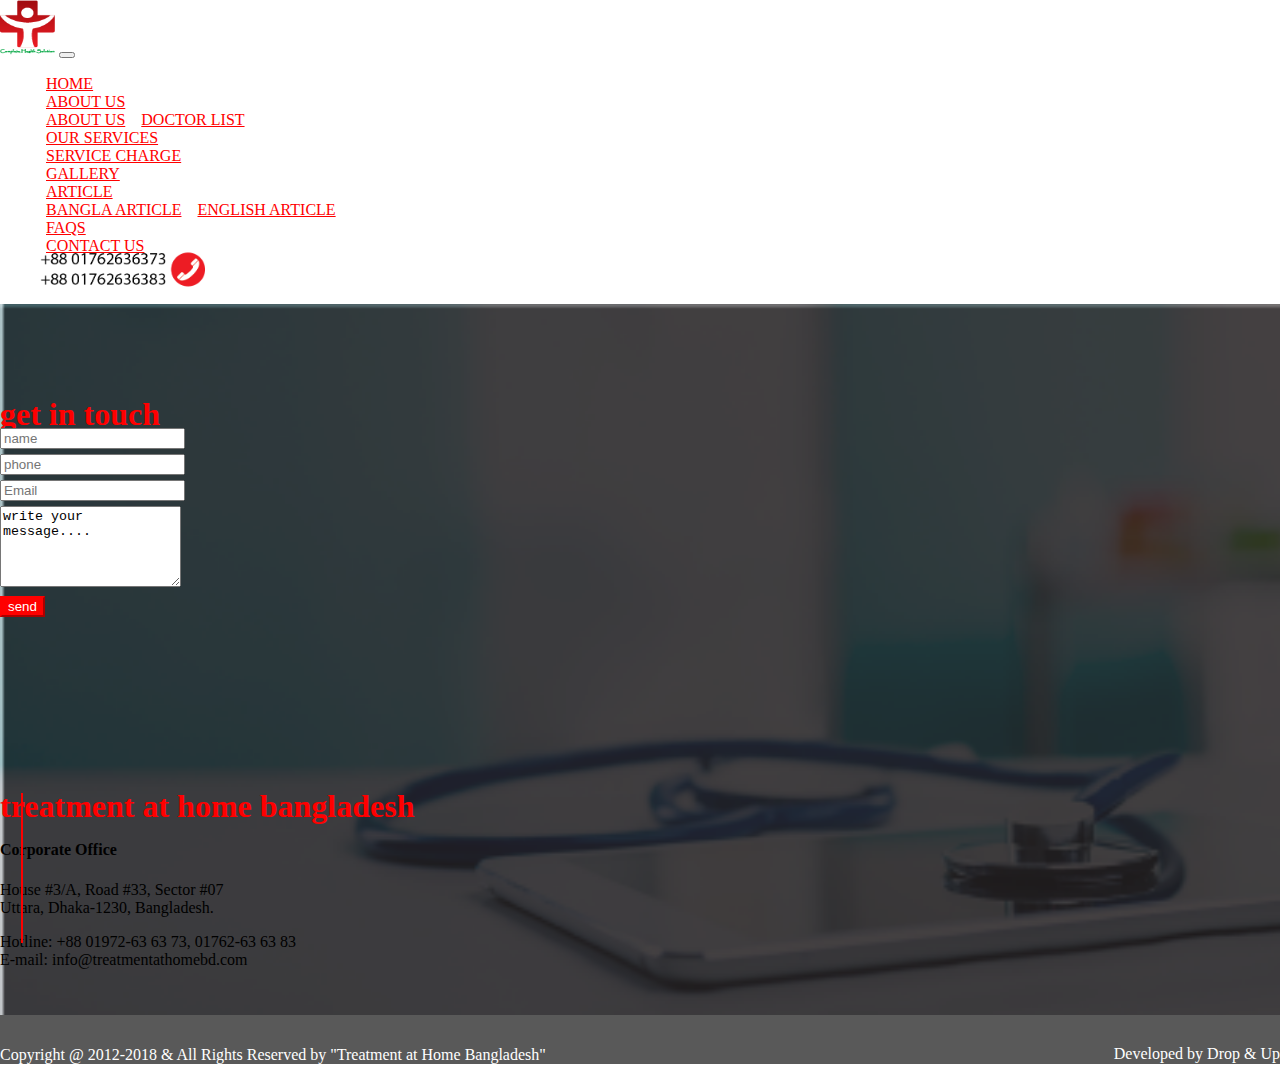
<file: contac-us.html>
<!doctype html>
<html lang="en">
  <head>
    <!-- Required meta tags -->
    <meta charset="utf-8">
    <meta name="viewport" content="width=device-width, initial-scale=1, shrink-to-fit=no">

    <!-- Bootstrap CSS -->
    <link rel="stylesheet" href="https://stackpath.bootstrapcdn.com/bootstrap/4.1.3/css/bootstrap.min.css" integrity="sha384-MCw98/SFnGE8fJT3GXwEOngsV7Zt27NXFoaoApmYm81iuXoPkFOJwJ8ERdknLPMO" crossorigin="anonymous">
    <link rel="stylesheet" href="css/custom.css">
    <link rel="stylesheet" href="css/media.css">
    <link rel="style icon" type="images/png" href="images/t.png" class="">
    <link href="https://fonts.googleapis.com/css?family=PT+Sans" rel="stylesheet">
    <link rel="stylesheet" href="https://use.fontawesome.com/releases/v5.4.1/css/all.css">
    <title>Welcome TO Treatment Home</title>
    <link rel="stylesheet" href="css/custom.css">
    <link rel="stylesheet" href="css/animate.css">


  
  </head>
  <body>

    
    <!-- header section -->
    <section class="header-section sticky-top ml-auto">
      
      <nav class="navbar navbar-expand-lg navbar-light bg-light   navbar-fixed-top">
        <div class="container">
          <a class="navbar-brand" href="index.html"><img src="images/hospital_logo.png" alt="logo" class="logo-size"></a>
          <button class="navbar-toggler toggler_color" type="button" data-toggle="collapse" data-target="#navbarSupportedContent" aria-controls="navbarSupportedContent" aria-expanded="false" aria-label="Toggle navigation">
          <span class="navbar-toggler-icon"></span>
          </button>
          
          <div class="collapse navbar-collapse home-menu" id="navbarSupportedContent">
            <ul class="navbar-nav ml-auto">
              <li class="nav-item ">
                <a class="nav-link" href="index.html">HOME</a>
              </li>
<!-- 
              <li class="nav-item ">
                <a class="nav-link" href="about-us.html">ABOUT US</a>
                <ul class="dropdown">
                  <li><a href="about-us.html">ABOUT US</a></li>
                  <li><a href="doctor.html">DOCTOR LIST</a></li>

                </ul>
              </li> -->

              <li class="nav-item dropdown">
                <a class="nav-link text-center text-uppercase" href="" id="navbarDropdown" role="button" data-toggle="dropdown" aria-haspopup="true" aria-expanded="false">
                  ABOUT US
                </a>
                <div class="dropdown-menu " aria-labelledby="navbarDropdown">
                  <a class="dropdown-item" href="about-us.html">ABOUT US</a>
                  <a class="dropdown-item" href="doctor.html">DOCTOR LIST</a>
                </div>
                
              </li>
              <li class="nav-item">
                <a class="nav-link " href="service.html">OUR SERVICES</a>
              </li>
              <li class="nav-item">
                <a class="nav-link " href="service-charge.html">SERVICE CHARGE</a>
              </li>
              <li class="nav-item">
                <a class="nav-link " href="gallery.html">GALLERY</a>
              </li>
              <li class="nav-item dropdown">
                <a class="nav-link text-center text-uppercase" href="" id="navbarDropdown" role="button" data-toggle="dropdown" aria-haspopup="true" aria-expanded="false">
                  ARTICLE
                </a>
                <div class="dropdown-menu " aria-labelledby="navbarDropdown">
                  <a class="dropdown-item" href="bangla_article.html">BANGLA ARTICLE</a>
                  <a class="dropdown-item" href="english_aerticle.html">ENGLISH ARTICLE</a>
                </div>
                
              </li>
              <li class="nav-item">
                <a class="nav-link " href="faq.html">FAQS</a>
              </li>
              <li class="nav-item">
                <a class="nav-link " href="contac-us.html">CONTACT US</a>
              </li>
              
              <a class="nav-link helpline" href="#"><img src="images/helplilne.png" alt=""></a>
              
            </ul>
            
          </div>
        </div>
        
      </nav>
    </section>
    
    <!-- header section -->
    <section class="contac-us zoomIn wow data-wow-duration= 2s data-wow-delay=0s ">
    <div class="container">
      <div class="row text-uppercase align-centent">
        
        <div class="col-md-6">
        <h1>get in touch</h1>
  
    <div class="form-group col-md-6 mail-form">
      <label for="name"></label>
      <input type="text" class="form-control" id="inputEmail4" placeholder="name">
    </div>
    
  
  <div class="form-group col-md-6 mail-form">
      <label for="number"></label>
      <input type="number" class="form-control" id="inputPassword4" placeholder="phone">
    </div>
    <div class="form-group col-md-6 mail-form">
      <label for="inputemail4"></label>
      <input type="email" class="form-control" id="inputEmail4" placeholder="Email">
    </div>
    <div class="col-md-6 mail-form ">
      <div class="form-group">

<label for=" Email1msg"></label>

<textarea class="form-control" rows="5">write your message....</textarea>

</div>
      
    </div>
  
  <button type="submit" class="btn btn-custom">send</button>

        </div>

        <div class="col-md-6">
          <div class="adress">
            <h1 class="text-uppercasew text-white text-right">treatment at home bangladesh</h1>
            <h4 class="text-white text-right pt-2">Corporate Office</h4>
            <p class="text-white text-right">House #3/A, Road #33, Sector #07 <br>
              Uttara, Dhaka-1230, Bangladesh.</p>
              <p class="text-white text-right">
                Hotline: +88 01972-63 63 73, 01762-63 63 83 <br>
                E-mail: info@treatmentathomebd.com</p>
                <span></span>
          </div>
        </div>

        
      </div>
    </div>
    </section>
    <!-- footer-section -->
    <footer>
      <div class="container">
        <div class="row">
          <div class="col-md-12">
            <div class="footer-content">
              
              <p>Copyright @ 2012-2018 & All Rights Reserved by "Treatment at Home Bangladesh" </p>
              <a href="https://www.facebook.com/dropNup/">Developed by Drop & Up</a>
            </div>
          </div>
        </div>
      </div>
    </footer>
    <!-- footer-section -->


    <!-- Optional JavaScript -->
    <!-- jQuery first, then Popper.js, then Bootstrap JS -->
    <script src="js/jquery-3.3.1.slim.min.js" ></script>
    <script src="https://cdnjs.cloudflare.com/ajax/libs/popper.js/1.14.3/umd/popper.min.js" integrity="sha384-ZMP7rVo3mIykV+2+9J3UJ46jBk0WLaUAdn689aCwoqbBJiSnjAK/l8WvCWPIPm49" crossorigin="anonymous"></script>
    <script src="https://stackpath.bootstrapcdn.com/bootstrap/4.1.3/js/bootstrap.min.js" integrity="sha384-ChfqqxuZUCnJSK3+MXmPNIyE6ZbWh2IMqE241rYiqJxyMiZ6OW/JmZQ5stwEULTy" crossorigin="anonymous"></script>

    <script src="js/wow.min.js"></script>


    <script>
              new WOW().init();
              </script>
</body>
</html>
</file>
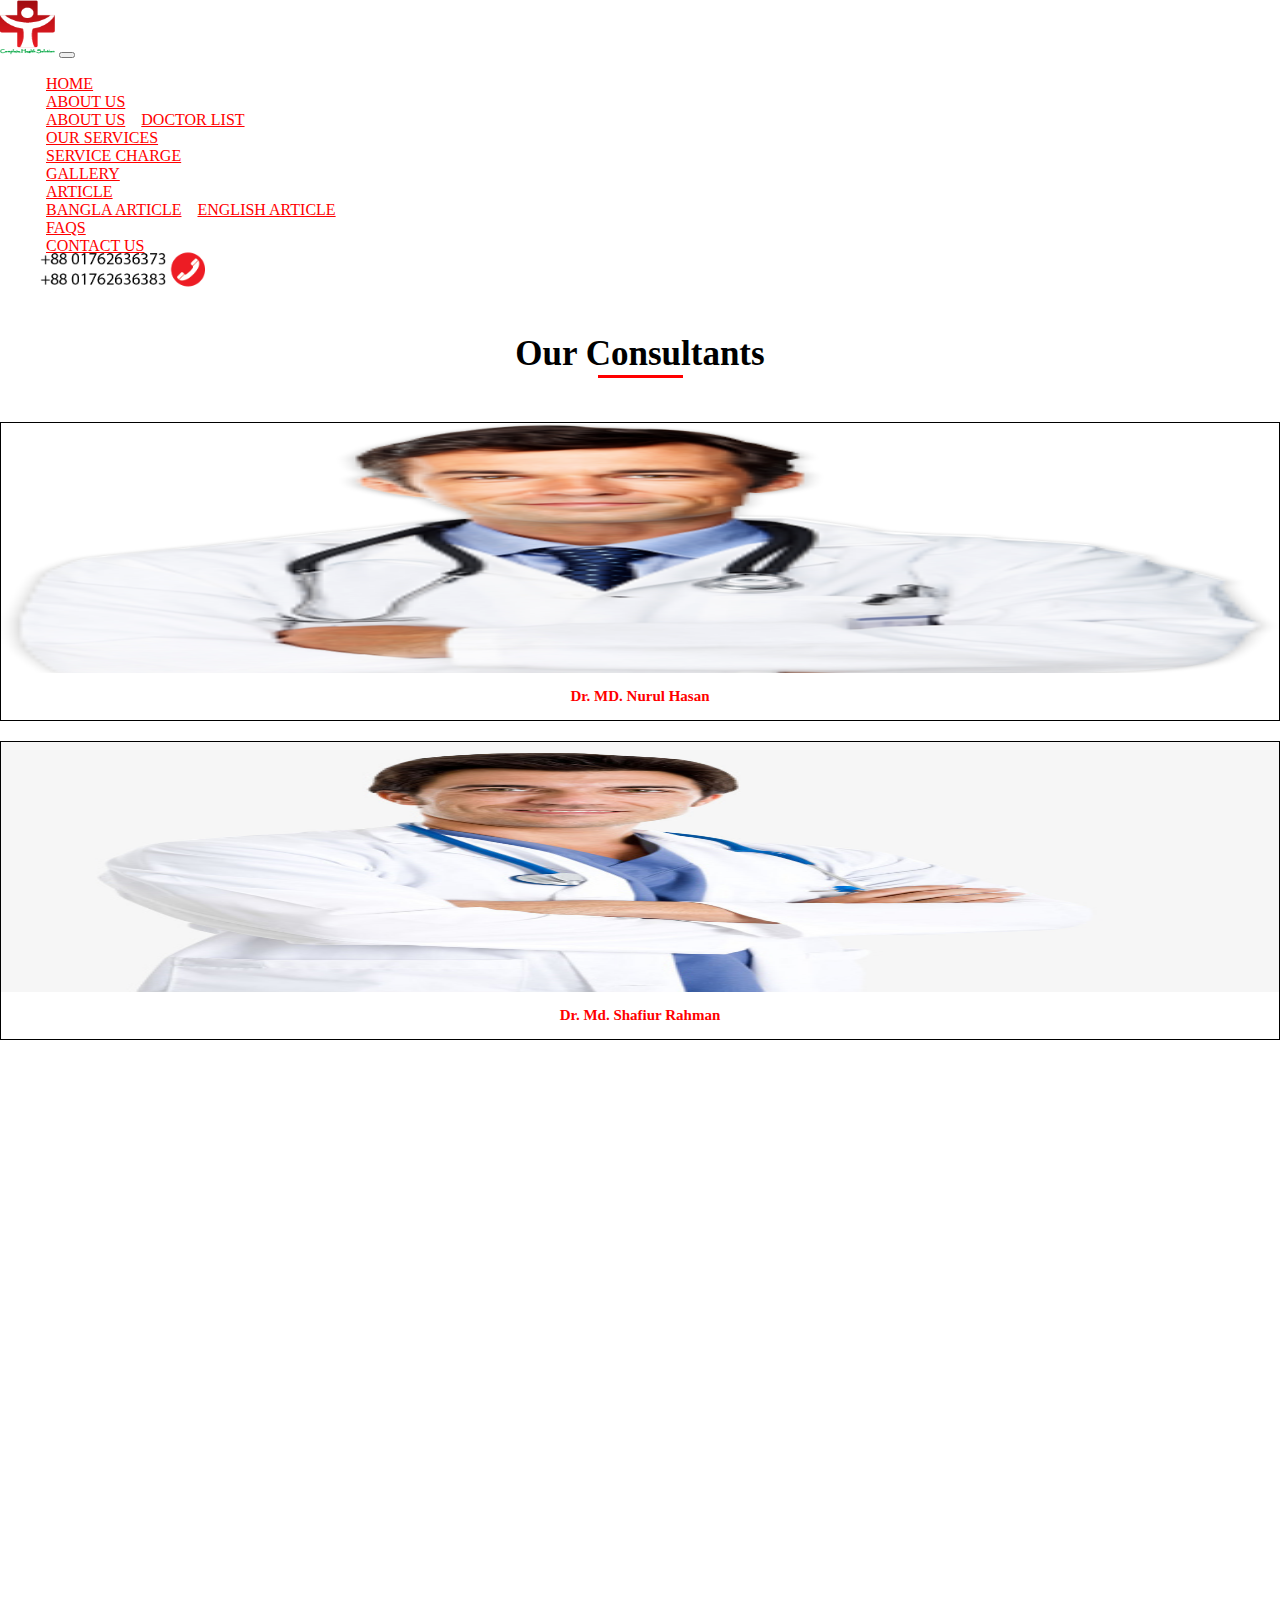
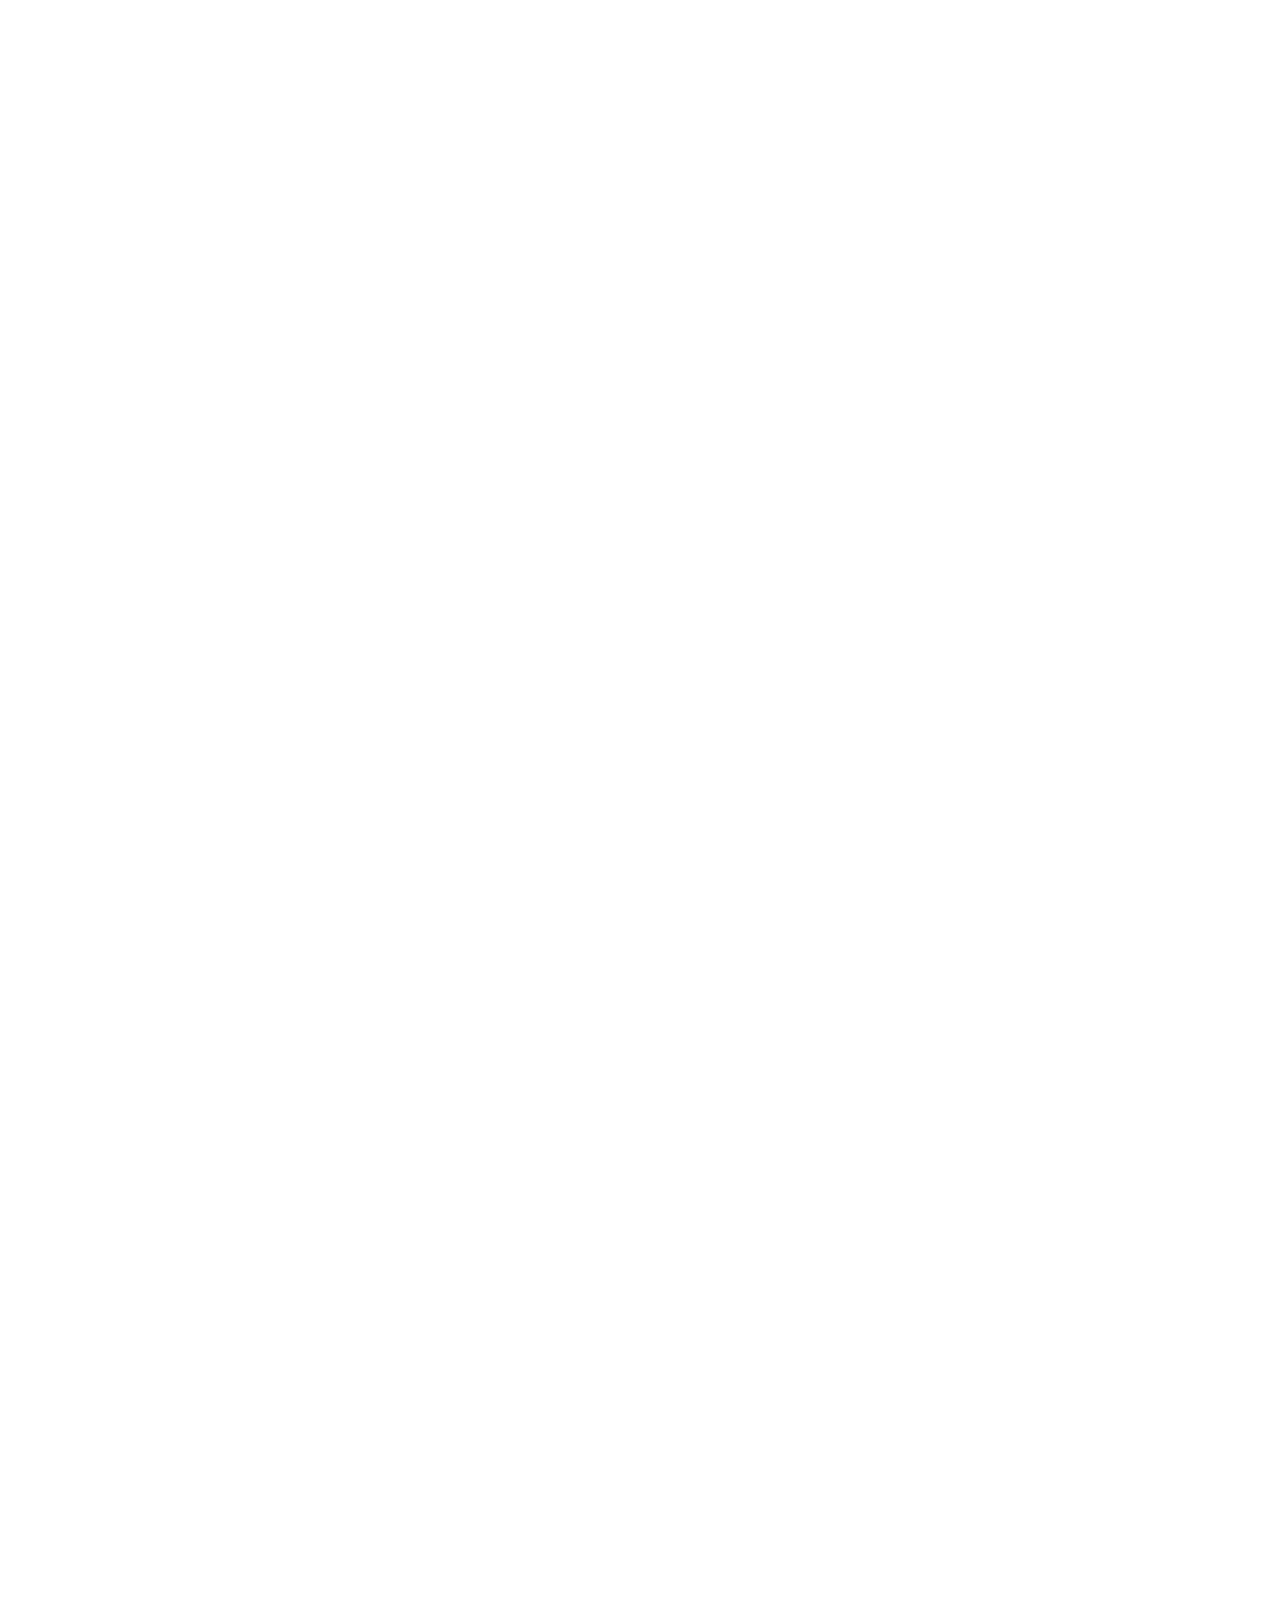
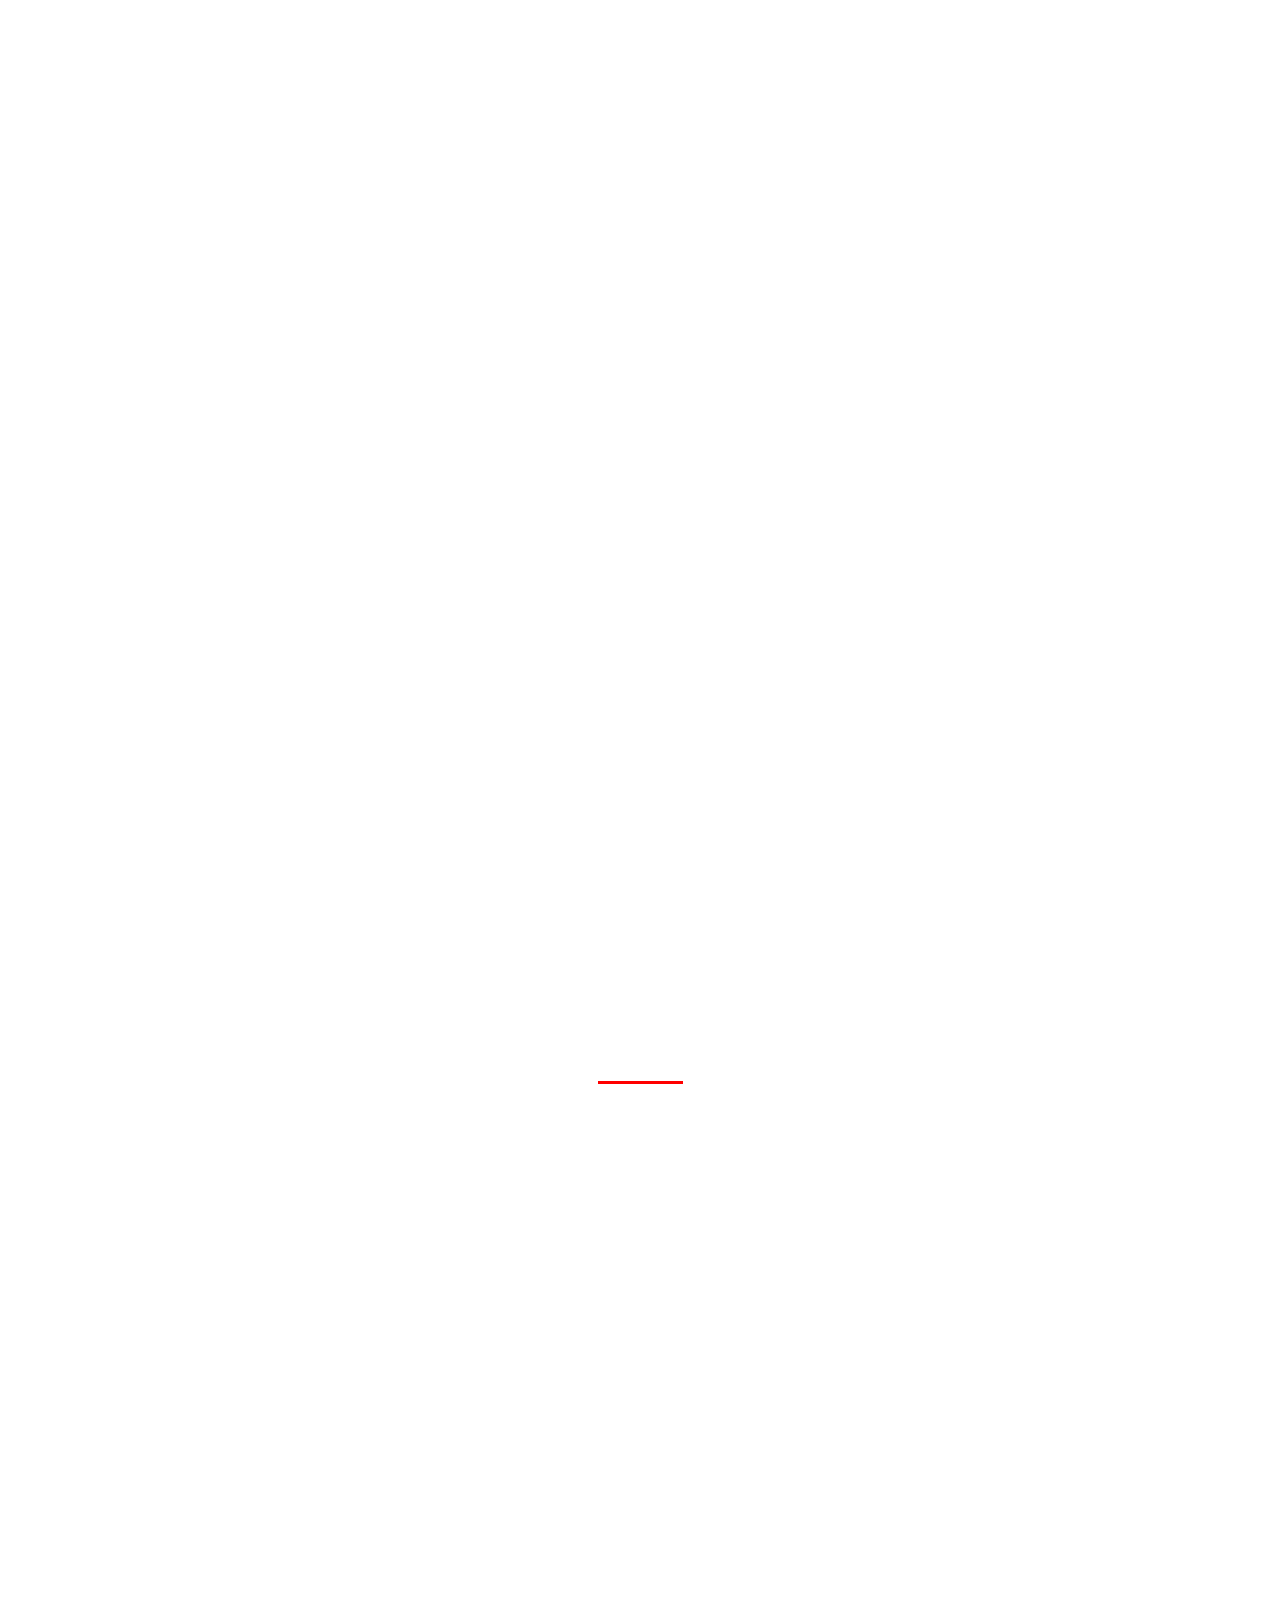
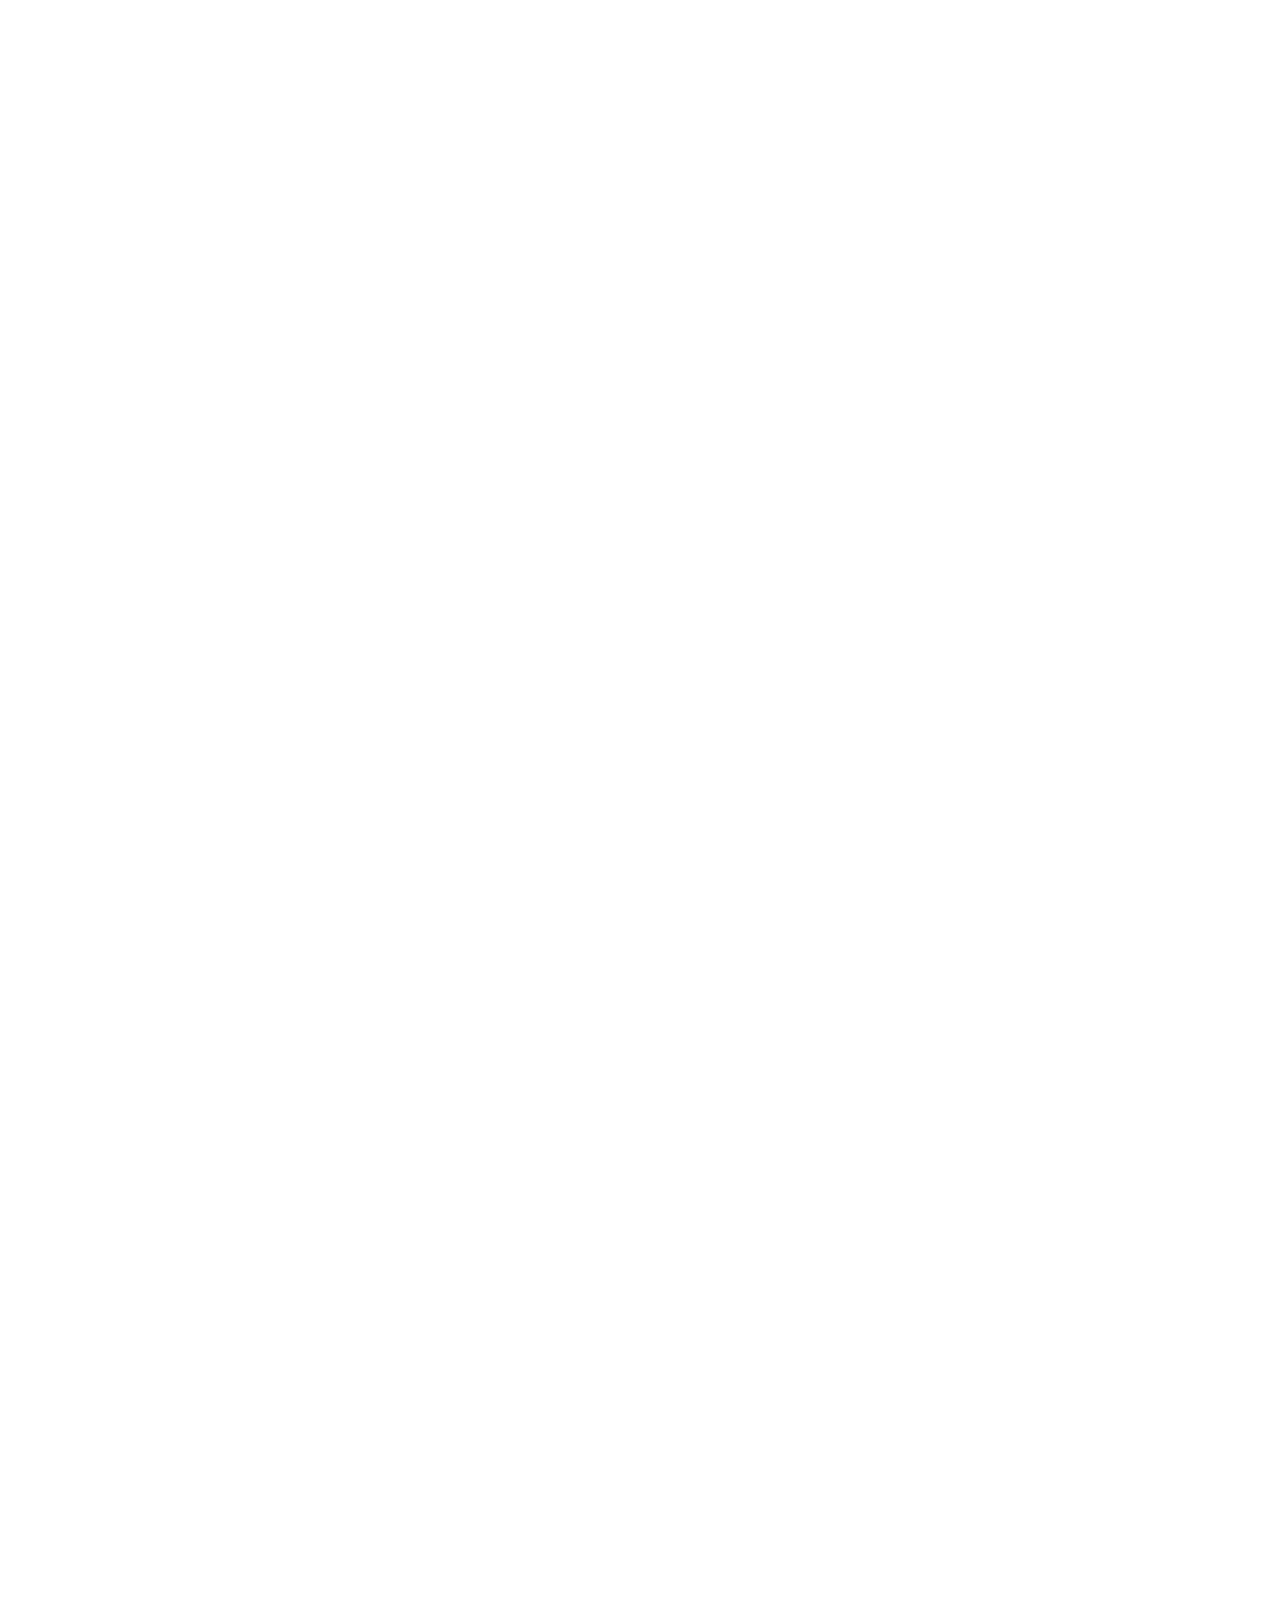
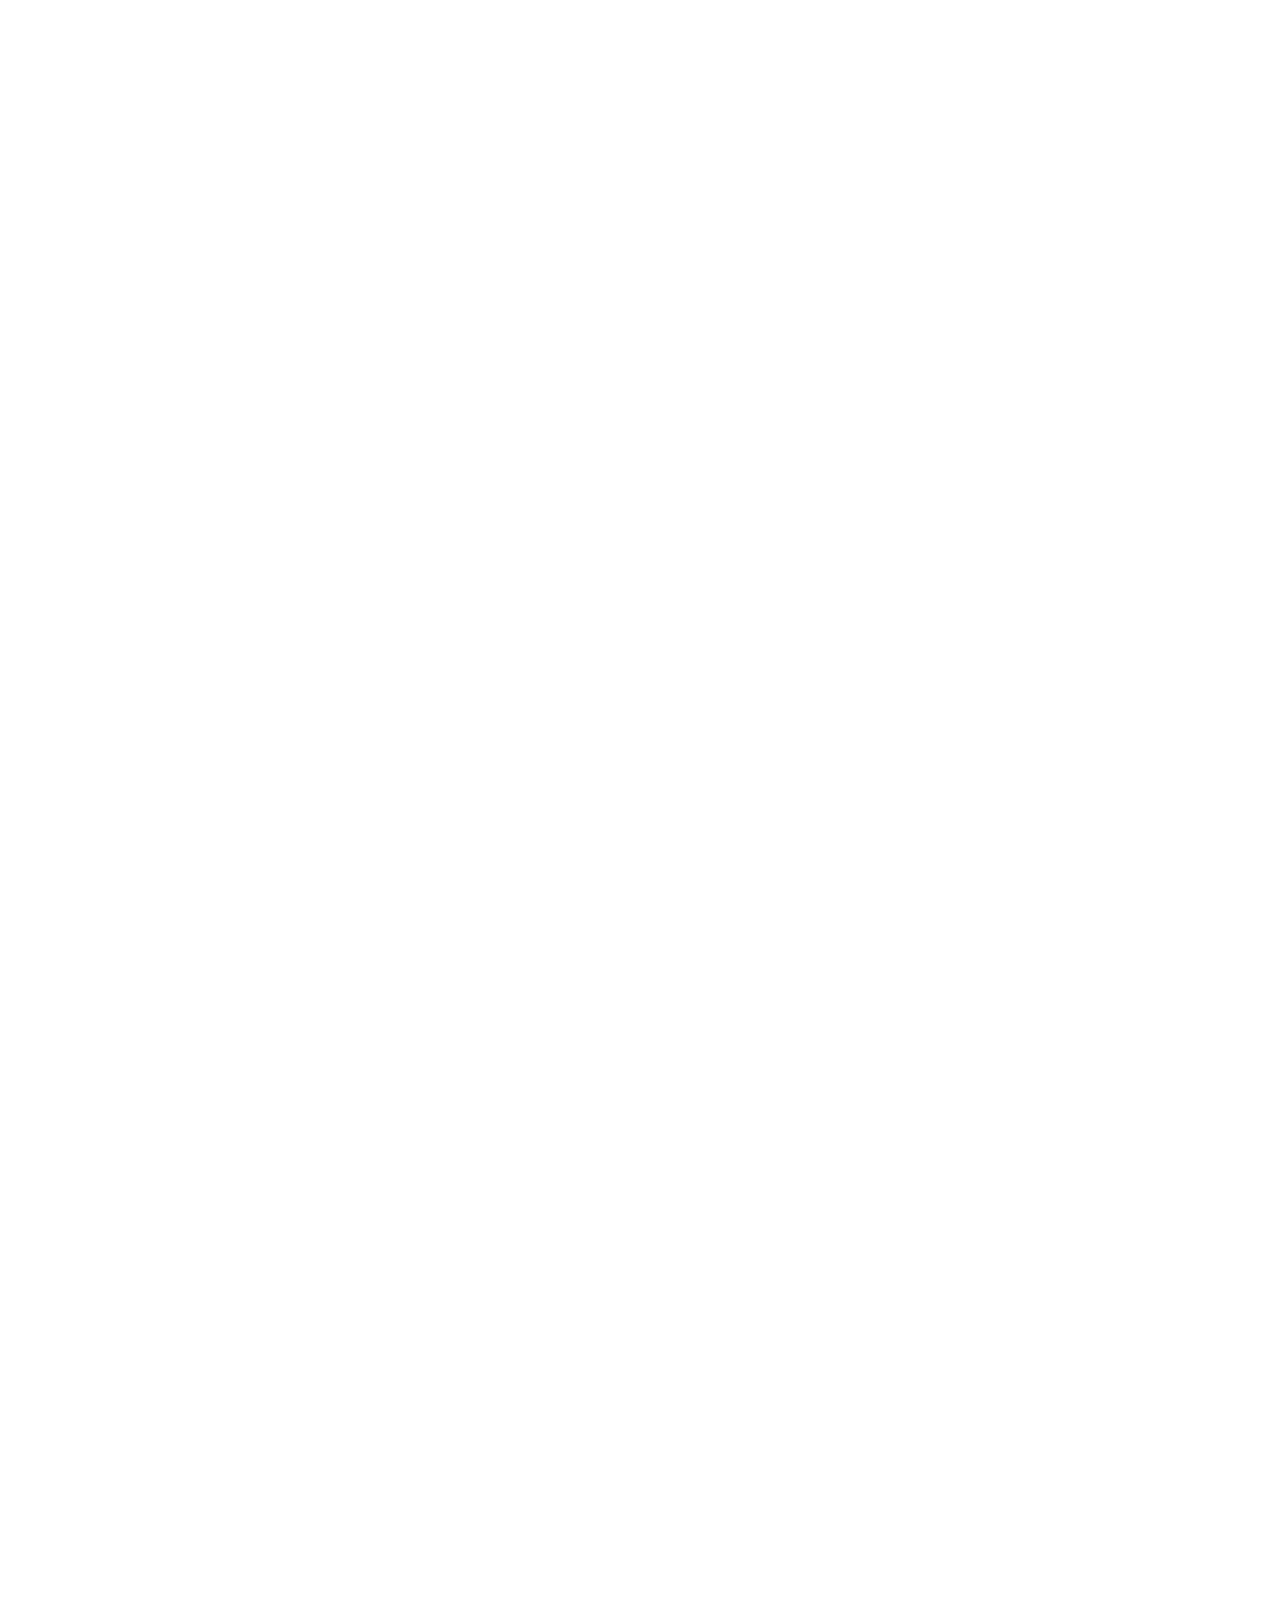
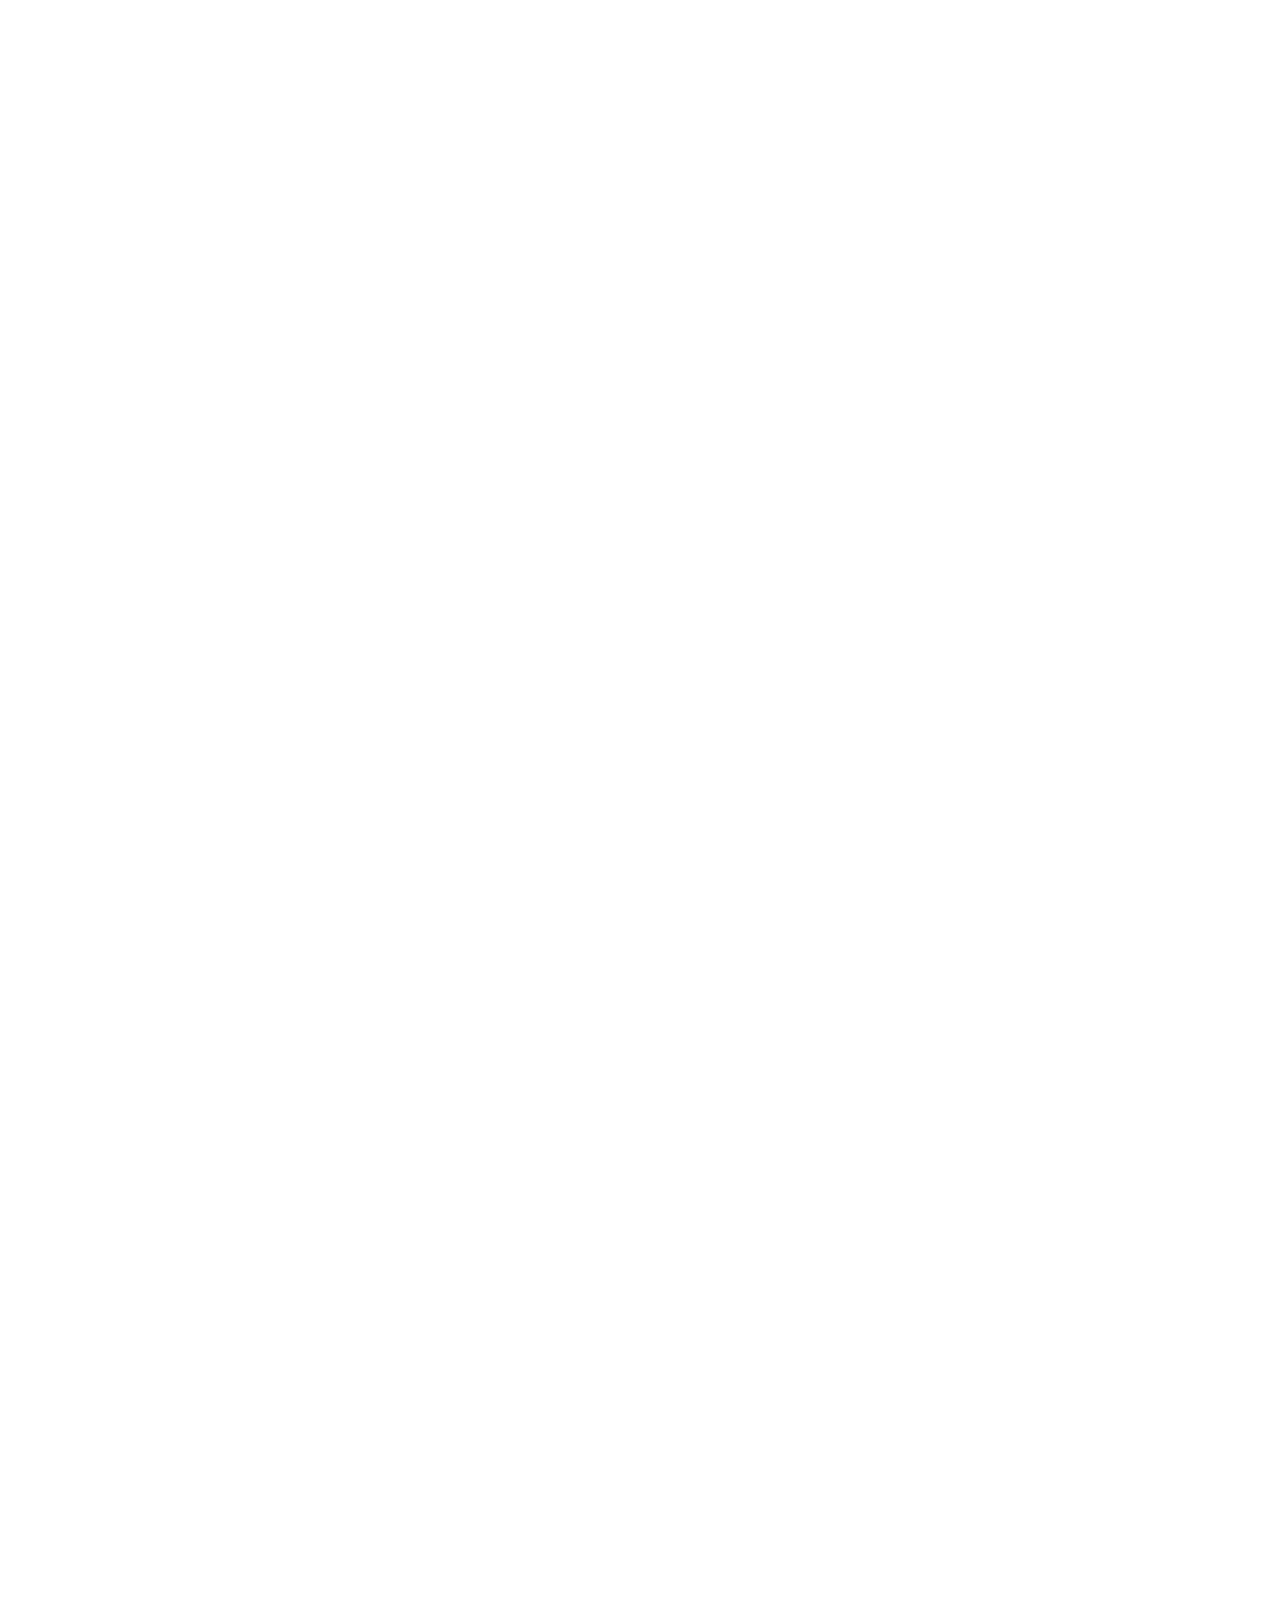
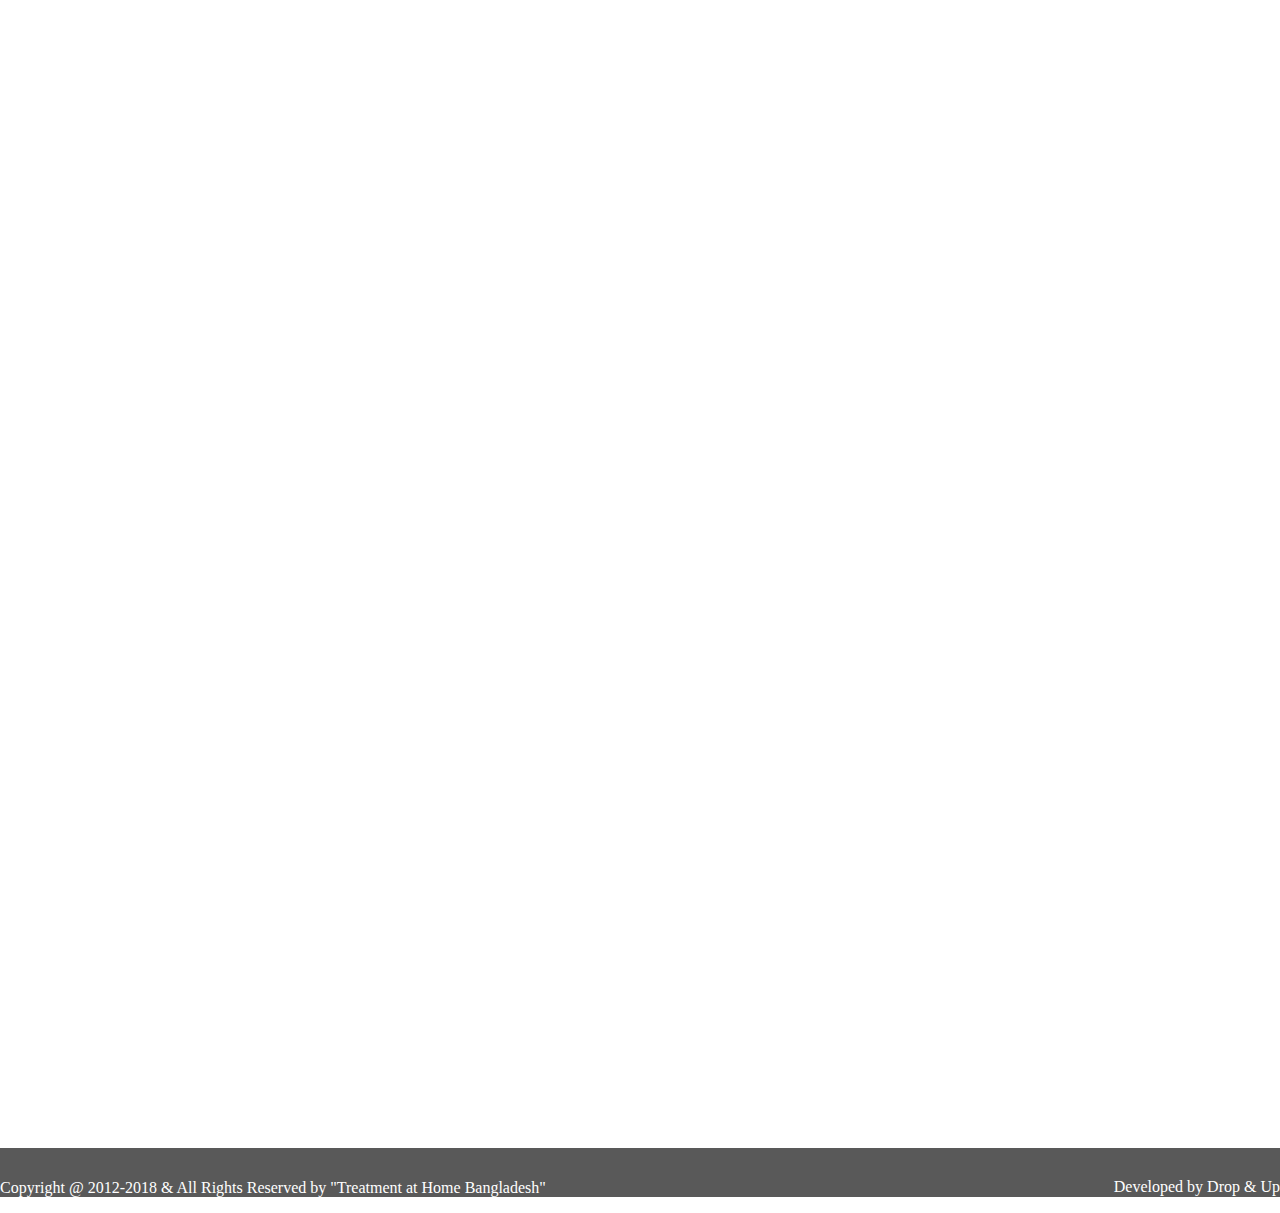
<file: doctor.html>
<!doctype html>
<html lang="en">
  <head>
    <!-- Required meta tags -->
    <meta charset="utf-8">
    <meta name="viewport" content="width=device-width, initial-scale=1, shrink-to-fit=no">

    <!-- Bootstrap CSS -->
    <link rel="stylesheet" href="https://stackpath.bootstrapcdn.com/bootstrap/4.1.3/css/bootstrap.min.css" integrity="sha384-MCw98/SFnGE8fJT3GXwEOngsV7Zt27NXFoaoApmYm81iuXoPkFOJwJ8ERdknLPMO" crossorigin="anonymous">
    <link rel="stylesheet" href="css/custom.css">
    <link rel="stylesheet" href="css/media.css">
    <link rel="style icon" type="images/png" href="images/t.png" class="">
    <link href="https://fonts.googleapis.com/css?family=PT+Sans" rel="stylesheet">
    <link rel="stylesheet" href="https://use.fontawesome.com/releases/v5.4.1/css/all.css">
    <title>Welcome TO Treatment Home</title>
    <link rel="stylesheet" href="css/custom.css">
    <link rel="stylesheet" href="css/animate.css">


  
  </head>
  <body>

    
    <!-- header section -->
    <section class="header-section sticky-top ml-auto">
      
      <nav class="navbar navbar-expand-lg navbar-light bg-light   navbar-fixed-top">
        <div class="container">
          <a class="navbar-brand" href="index.html"><img src="images/hospital_logo.png" alt="logo" class="logo-size"></a>
          <button class="navbar-toggler toggler_color" type="button" data-toggle="collapse" data-target="#navbarSupportedContent" aria-controls="navbarSupportedContent" aria-expanded="false" aria-label="Toggle navigation">
          <span class="navbar-toggler-icon"></span>
          </button>
          
          <div class="collapse navbar-collapse home-menu" id="navbarSupportedContent">
            <ul class="navbar-nav ml-auto">
              <li class="nav-item ">
                <a class="nav-link" href="index.html">HOME</a>
              </li>
<!-- 
              <li class="nav-item ">
                <a class="nav-link" href="about-us.html">ABOUT US</a>
                <ul class="dropdown">
                  <li><a href="about-us.html">ABOUT US</a></li>
                  <li><a href="doctor.html">DOCTOR LIST</a></li>

                </ul>
              </li> -->

              <li class="nav-item dropdown">
                <a class="nav-link text-center text-uppercase" href="" id="navbarDropdown" role="button" data-toggle="dropdown" aria-haspopup="true" aria-expanded="false">
                  ABOUT US
                </a>
                <div class="dropdown-menu " aria-labelledby="navbarDropdown">
                  <a class="dropdown-item" href="about-us.html">ABOUT US</a>
                  <a class="dropdown-item" href="doctor.html">DOCTOR LIST</a>
                </div>
                
              </li>
              <li class="nav-item">
                <a class="nav-link " href="service.html">OUR SERVICES</a>
              </li>
              <li class="nav-item">
                <a class="nav-link " href="service-charge.html">SERVICE CHARGE</a>
              </li>
              <li class="nav-item">
                <a class="nav-link " href="gallery.html">GALLERY</a>
              </li>
              <li class="nav-item dropdown">
                <a class="nav-link text-center text-uppercase" href="" id="navbarDropdown" role="button" data-toggle="dropdown" aria-haspopup="true" aria-expanded="false">
                  ARTICLE
                </a>
                <div class="dropdown-menu " aria-labelledby="navbarDropdown">
                  <a class="dropdown-item" href="bangla_article.html">BANGLA ARTICLE</a>
                  <a class="dropdown-item" href="english_aerticle.html">ENGLISH ARTICLE</a>
                </div>
                
              </li>
              <li class="nav-item">
                <a class="nav-link " href="faq.html">FAQS</a>
              </li>
              <li class="nav-item">
                <a class="nav-link " href="contac-us.html">CONTACT US</a>
              </li>
              
              <a class="nav-link helpline" href="#"><img src="images/helplilne.png" alt=""></a>
              
            </ul>
            
          </div>
        </div>
        
      </nav>
    </section>
    
    <!-- header section -->
    <!-- header section -->
    <!-- header section -->
    <section class="doctor-section">
      <div class="container">
        <div class="row">
          
          <div class="col-md-12">
            <div class="heading heading2">
              <h1 class="wow slideInDown" data-wow-duration="2s" data-wow-delay="0s">Our Consultants</h1>
              <span></span>
            </div>
          </div>
          <div class="col-md-3">
            <div class="doctor-box wow zoomIn " data-wow-duration="2s" data-wow-delay="0s">
              <img src="images/doctor1.png" alt="">
              <h4>Dr. MD. Nurul Hasan</h4>
              <div class="overlay">
                <div class="overlay-text">
                  
                  <h4>Dr. MD. Nurul Hasan</h4>
                  <p>MBBS, MPH (Mother & Child)
                    MD (Internal Medicine),
                    ICU Incharge of Nosturm Hospital,
                  Consultant Medicine.</p>
                </div>
              </div>
            </div>
          </div>
          <div class="col-md-3">
            <div class="doctor-box wow zoomIn " data-wow-duration="2s" data-wow-delay="0s"" >
              <img src="images/doctor2.jpg" alt="">
              <h4>Dr. Md. Shafiur Rahman</h4>
              <div class="overlay">
                <div class="overlay-text">
                  
                  <h4 >Dr. Md. Shafiur Rahman</h4>
                  <p>MBBS, BCS Health,
                    MD heamatology on course (BSMMU),
                  Consultant Medicine.</p>
                </div>
              </div>
            </div>
          </div>
          <div class="col-md-3">
            <div class="doctor-box wow zoomIn " data-wow-duration="2s" data-wow-delay="0s"">
              <img src="images/doctor3.jpg" alt="">
              <h4>Dr. Md. Abu Kawser Sarker</h4>
              <div class="overlay">
                <div class="overlay-text">
                  
                  <h4>Dr. Md. Abu Kawser Sarker</h4>
                  <p>MBBS (DU), FCPS (Surgery),
                    MS (Surgerical oncology, Thesis),
                    CCD (BIRDEM), General,
                    Laparoscopic, Colorectal & Cancer Surgeon,
                    Natinal Cancer Research Institute & Hospital,
                  Mohakhali, Dhaka.</p>
                </div>
              </div>
            </div>
          </div>
          <div class="col-md-3">
            <div class="doctor-box wow zoomIn " data-wow-duration="2s" data-wow-delay="0s"">
              <img src="images/doctor4.png" alt="">
              <h4>Dr. Anzuman Aktar</h4>
              <div class="overlay">
                <div class="overlay-text">
                  
                  <h4>Dr. Anzuman Aktar</h4>
                  <p>MBBS (DU), M.Phil (DMC)</p>
                </div>
              </div>
            </div>
          </div>
          <div class="col-md-3">
            <div class="doctor-box wow zoomIn " data-wow-duration="2s" data-wow-delay="0s"">
              <img src="images/doctor5.png" alt="">
              <h4>Dr. Md. Shadrul Alam</h4>
              <div class="overlay">
                <div class="overlay-text">
                  
                  <h4>Dr. Md. Shadrul Alam</h4>
                  <p>MBBS, FCPS, MS (Paed-Surgery),
                    WHO Fellow (Paed-Urology),
                    Higher Trained on Laparoscopic Surgery & Urology,
                    Associate Professor & Head, Dept. of Paed-Surgery,
                  Paediatric Surgeon & Paediatric Urologist.</p>
                </div>
              </div>
            </div>
          </div>
          <div class="col-md-3">
            <div class="doctor-box wow zoomIn " data-wow-duration="2s" data-wow-delay="0s"">
              <img src="images/doctor6.png" alt="">
              <h4>Dr. Md. Nazmul Haque Sarkar</h4>
              <div class="overlay">
                <div class="overlay-text">
                  
                  <h4>Dr. Md. Nazmul Haque Sarkar</h4>
                  <p>MBBS, DDV, MCPS,
                    Skin, Sex, Allergy &
                    Cosmetic Surgery Specialist,
                    Consultant, Dept. of Dermatology & Venereology,
                  SMAMCH.</p>
                </div>
              </div>
            </div>
          </div>
          <div class="col-md-3">
            <div class="doctor-box wow zoomIn " data-wow-duration="2s" data-wow-delay="0s"">
              <img src="images/doctor7.png" alt="">
              <h4>Dr. Abid Akbar</h4>
              <div class="overlay">
                <div class="overlay-text">
                  
                  <h4>Dr. Abid Akbar</h4>
                  <p>MBBS, D.Ophth,
                    Eye Specialist & Surgeon.
                  </p>
                </div>
              </div>
            </div>
          </div>
          <div class="col-md-3">
            <div class="doctor-box wow zoomIn " data-wow-duration="2s" data-wow-delay="0s"">
              <img src="images/doctor8.jpg" alt="">
              <h4>Dr. Md. Mohibur Rahman</h4>
              <div class="overlay">
                <div class="overlay-text">
                  
                  <h4>Dr. Md. Mohibur Rahman</h4>
                  <p>MBBS(DMC),D.Ortho(NITOR),
                    FCPS( Surgery, 2nd part),
                    Orthopedic & General Surgeon,
                  NITOR, Dhaka.</p>
                </div>
              </div>
            </div>
          </div>
          <div class="col-md-3">
            <div class="doctor-box wow zoomIn " data-wow-duration="2s" data-wow-delay="0s"">
              <img src="images/doctor8.jpg" alt="">
              <h4>Dr. Ferdous Ara Suchi</h4>
              <div class="overlay">
                <div class="overlay-text">
                  
                  <h4>Dr. Ferdous Ara Suchi</h4>
                  <p>MBBS, FCPS(Gynae & Obs),
                    Associate Professor & Consultant Surgeon,
                    Delta Medical College Hospital,
                    Ex. Departmental Head,
                  Kumudini Women’s Medical College.</p>
                </div>
              </div>
            </div>
          </div>
          <div class="col-md-3">
            <div class="doctor-box wow zoomIn " data-wow-duration="2s" data-wow-delay="0s"">
              <img src="images/doctor5.png" alt="">
              <h4>Dr. Nilufa Musharat</h4>
              <div class="overlay">
                <div class="overlay-text">
                  
                  <h4>Dr. Nilufa Musharat</h4>
                  <p>MBBS, MCH & FP,
                    MCPS(Gynae & Obs),
                  Greenland Hospital Ltd.</p>
                </div>
              </div>
            </div>
          </div>
          <div class="col-md-3">
            <div class="doctor-box wow zoomIn " data-wow-duration="2s" data-wow-delay="0s"">
              <img src="images/doctor6.png" alt="">
              <h4>Dr. Md. Nazmul Haq Masum</h4>
              <div class="overlay">
                <div class="overlay-text">
                  
                  <h4>Dr. Md. Nazmul Haq Masum</h4>
                  <p>MBBS(DMC), FCPS( Surgery),
                    Special Training In Colo-Rectal Surgery,
                    Consultant Surgery,
                  Dhaka Medical College Hospital.</p>
                </div>
              </div>
            </div>
          </div>
          <div class="col-md-3">
            <div class="doctor-box wow zoomIn " data-wow-duration="2s" data-wow-delay="0s"">
              <img src="images/doctor1.png" alt="">
              <h4>Dr. ATM Mostakur Rahman Pavel</h4>
              <div class="overlay">
                <div class="overlay-text">
                  
                  <h4>Dr. ATM Mostakur Rahman Pavel</h4>
                  <p>MBBS, DLO(ENT),
                    FCPS, MS(ENT)( Thesis part),
                    Micro Surgery,
                    Consultant, Dept. of ENT,
                  AMCH</p>
                </div>
              </div>
            </div>
          </div>
        </div>
        <div class="row">
          
          <div class="col-md-12">
            <div class="heading heading2">
              <h1 class="wow slideInDown" data-wow-duration="2s" data-wow-delay="0s">Our Doctors</h1>
              <span></span>
            </div>
          </div>
          <div class="col-md-3">
            <div class="doctor-box wow zoomIn " data-wow-duration="2s" data-wow-delay="0s"">
              <img src="images/doctor1.png" alt="">
              <h4>Dr. Md. Abdul Mazed</h4>
              <div class="overlay">
                <div class="overlay-text">
                  
                  <h4>Dr. Md. Abdul Mazed</h4>
                  <p>MBBS (D,U),
                    CCD (BIRDEM),
                  Emergency Medical Officer, SMAMCH.</p>
                </div>
              </div>
            </div>
          </div>
          <div class="col-md-3">
            <div class="doctor-box wow zoomIn " data-wow-duration="2s" data-wow-delay="0s"">
              <img src="images/doctor4.png" alt="">
              <h4>Dr. MD. Shafiqul Islam (Rubel)</h4>
              <div class="overlay">
                <div class="overlay-text">
                  
                  <h4>Dr. MD. Shafiqul Islam (Rubel)</h4>
                  <p>MBBS (DU) PGT (Surgery),
                    MO (Dcpt. of Surgery),
                  Uttara Adhunik Medical College & Hospital.</p>
                </div>
              </div>
            </div>
          </div>
          <div class="col-md-3">
            <div class="doctor-box wow zoomIn " data-wow-duration="2s" data-wow-delay="0s"">
              <img src="images/doctor5.png" alt="">
              <h4>Dr. Mostafizur Rahman</h4>
              <div class="overlay">
                <div class="overlay-text">
                  
                  <h4>Dr. Mostafizur Rahman</h4>
                  <p>MBBS, CPR(BIRDEM),
                    PGT(Surgery), PGT(Padiatric),
                    Ex S.H.O, NICU,
                    United Hospital Ltd,
                  Neonate & Padiatric Surgery Specialist.</p>
                </div>
              </div>
            </div>
          </div>
          <div class="col-md-3">
            <div class="doctor-box wow zoomIn " data-wow-duration="2s" data-wow-delay="0s"">
              <img src="images/doctor7.png" alt="">
              <h4>Dr. Md. Iqbal Bahar Chowdhury</h4>
              <div class="overlay">
                <div class="overlay-text">
                  
                  <h4>Dr. Md. Iqbal Bahar Chowdhury</h4>
                  <p>MBBS, MPH (Mother & Child)
                    MD (Internal Medicine),
                    ICU Incharge of Nosturm Hospital,
                  Consultant Medicine.</p>
                </div>
              </div>
            </div>
          </div>
          <div class="col-md-3">
            <div class="doctor-box wow zoomIn " data-wow-duration="2s" data-wow-delay="0s"">
              <img src="images/doctor6.png" alt="">
              <h4>Dr. Mirza Asif Adnan</h4>
              <div class="overlay">
                <div class="overlay-text">
                  
                  <h4>Dr. Mirza Asif Adnan</h4>
                  <p>MBBS (DU),
                    Lecturer,
                    Dept. of pathology,
                  TMMCH.</p>
                </div>
              </div>
            </div>
          </div>
          <div class="col-md-3">
            <div class="doctor-box wow zoomIn " data-wow-duration="2s" data-wow-delay="0s"">
              <img src="images/doctor2.jpg" alt="">
              <h4>Dr. Kazi Anwarul Haque (Rajib)</h4>
              <div class="overlay">
                <div class="overlay-text">
                  
                  <h4>Dr. Kazi Anwarul Haque (Rajib)</h4>
                  <p>MBBS,
                    MO, Dept. of anesthesiology & pain managment,
                  Uttara, Dhaka.</p>
                </div>
              </div>
            </div>
          </div>
          <div class="col-md-3">
            <div class="doctor-box wow zoomIn " data-wow-duration="2s" data-wow-delay="0s"">
              <img src="images/doctor1.png" alt="">
              <h4>Dr. Zahid Hasan</h4>
              <div class="overlay">
                <div class="overlay-text">
                  
                  <h4>Dr. Zahid Hasan</h4>
                  <p>MBBS, PGT (Child),
                    MO,Dept. of Paediatrics,
                  SHAMCH, Uttara, Dhaka.</p>
                </div>
              </div>
            </div>
          </div>
          <div class="col-md-3">
            <div class="doctor-box wow zoomIn " data-wow-duration="2s" data-wow-delay="0s"">
              <img src="images/doctor4.png" alt="">
              <h4>Dr. Md. Rasel Mahbub</h4>
              <div class="overlay">
                <div class="overlay-text">
                  
                  <h4>Dr. Md. Rasel Mahbub</h4>
                  <p>M.B.B.S, CCD(BIRDEM),
                    PGT(Cardiology & Medicine),
                  Medicine, Cardiology & Diabetic Specialist.</p>
                </div>
              </div>
            </div>
          </div>
          <div class="col-md-3">
            <div class="doctor-box wow zoomIn " data-wow-duration="2s" data-wow-delay="0s"">
              <img src="images/doctor5.png" alt="">
              <h4>Dr. M. Sajib Amin</h4>
              <div class="overlay">
                <div class="overlay-text">
                  
                  <h4>Dr. M. Sajib Amin</h4>
                  <p>BDS(DU),DPH(England),
                  PGT(Preventive Dentistry) BSMMU.</p>
                </div>
              </div>
            </div>
          </div>
          <div class="col-md-3">
            <div class="doctor-box wow zoomIn " data-wow-duration="2s" data-wow-delay="0s"">
              <img src="images/doctor7.png" alt="">
              <h4>Dr.Maria Mahtab</h4>
              <div class="overlay">
                <div class="overlay-text">
                  
                  <h4>Dr.Maria Mahtab</h4>
                  <p>M.B.B.S(Dhaka), PGT(Paediatric),
                    Assist. Register,
                  Holy Family Hospital, Dhaka..</p>
                </div>
              </div>
            </div>
          </div>
          <div class="col-md-3">
            <div class="doctor-box wow zoomIn " data-wow-duration="2s" data-wow-delay="0s"">
              <img src="images/doctor6.png" alt="">
              <h4>Dr. Nur Mahammed Manik</h4>
              <div class="overlay">
                <div class="overlay-text">
                  
                  <h4>Dr. Nur Mahammed Manik</h4>
                  <p>M.B.B.S(DU),
                    Assist. Register,
                  Dr. Sumon Roy</p>
                </div>
              </div>
            </div>
          </div>
          <div class="col-md-3">
            <div class="doctor-box wow zoomIn " data-wow-duration="2s" data-wow-delay="0s"">
              <img src="images/doctor1.png" alt="">
              <h4>Dr. Sumon Roy</h4>
              <div class="overlay">
                <div class="overlay-text">
                  
                  <h4>Dr. Sumon Roy</h4>
                  <p>M.B.B.S(DU),
                    PGT(Medicine), CCD(BIRDEM),
                    Assist. Register,
                  Dept. of Medicine, SMAMCH.</p>
                </div>
              </div>
            </div>
          </div>
          <div class="col-md-3">
            <div class="doctor-box wow zoomIn " data-wow-duration="2s" data-wow-delay="0s"">
              <img src="images/doctor5.png" alt="">
              <h4>Dr.Rawsan Ara Bonny</h4>
              <div class="overlay">
                <div class="overlay-text">
                  
                  <h4>Dr.Rawsan Ara Bonny</h4>
                  <p>M.B.B.S(DU),
                  Lecturer, Anatomy, TMMCH.</p>
                </div>
              </div>
            </div>
          </div>
          <div class="col-md-3">
            <div class="doctor-box wow zoomIn " data-wow-duration="2s" data-wow-delay="0s"">
              <img src="images/doctor1.png" alt="">
              <h4>Dr. Kazi Shaha Bulbul Islam</h4>
              <div class="overlay">
                <div class="overlay-text">
                  
                  <h4>Dr. Kazi Shaha Bulbul Islam</h4>
                  <p>MBBS (DU), CPR (DMC),
                  DMU (C).</p>
                </div>
              </div>
            </div>
          </div>
          <div class="col-md-3">
            <div class="doctor-box wow zoomIn " data-wow-duration="2s" data-wow-delay="0s"">
              <img src="images/doctor6.png" alt="">
              <h4>Dr. M.A. Matin</h4>
              <div class="overlay">
                <div class="overlay-text">
                  
                  <h4>Dr. M.A. Matin</h4>
                  <p>MBBS, MPH (Mother & Child)
                    MD (Internal Medicine),
                    ICU Incharge of Nosturm Hospital,
                    Consultant Medicine.MBBS (DU) CCD,
                    PGT (Sergery),
                    Ass. Register,
                    Delta Medical & Hospital,
                  MPH Course.</p>
                </div>
              </div>
            </div>
          </div>
          <div class="col-md-3">
            <div class="doctor-box wow zoomIn " data-wow-duration="2s" data-wow-delay="0s"">
              <img src="images/doctor1.png" alt="">
              <h4>Dr. Anowrul Azim Bappy</h4>
              <div class="overlay">
                <div class="overlay-text">
                  
                  <h4>Dr. Anowrul Azim Bappy</h4>
                  <p>MBBS (DU),
                  Register of Surgery, IMCH.</p>
                </div>
              </div>
            </div>
          </div>
          <div class="col-md-3">
            <div class="doctor-box wow zoomIn " data-wow-duration="2s" data-wow-delay="0s"">
              <img src="images/doctor7.png" alt="">
              <h4>Dr. Md. Shofiqul Islam Shohel</h4>
              <div class="overlay">
                <div class="overlay-text">
                  
                  <h4>Dr. Md. Shofiqul Islam Shohel</h4>
                  <p>MBBS (DU),
                  CCD (BIRDEM).</p>
                </div>
              </div>
            </div>
          </div>
          <div class="col-md-3">
            <div class="doctor-box wow zoomIn " data-wow-duration="2s" data-wow-delay="0s"">
              <img src="images/doctor1.png" alt="">
              <h4>Dr. Depayon Deb</h4>
              <div class="overlay">
                <div class="overlay-text">
                  
                  <h4>Dr. Depayon Deb</h4>
                  <p>MBBS (DU).</p>
                </div>
              </div>
            </div>
          </div>
          <div class="col-md-3">
            <div class="doctor-box wow zoomIn " data-wow-duration="2s" data-wow-delay="0s"">
              <img src="images/doctor1.png" alt="">
              <h4>Dr. MD. Nurul Hasan</h4>
              <div class="overlay">
                <div class="overlay-text">
                  
                  <h4>Dr. MD. Nurul Hasan</h4>
                  <p>MBBS, MPH (Mother & Child)
                    MD (Internal Medicine),
                    ICU Incharge of Nosturm Hospital,
                  Consultant Medicine.</p>
                </div>
              </div>
            </div>
          </div>
          <div class="col-md-3">
            <div class="doctor-box wow zoomIn " data-wow-duration="2s" data-wow-delay="0s"">
              <img src="images/doctor1.png" alt="">
              <h4>Dr. MD. Nurul Hasan</h4>
              <div class="overlay">
                <div class="overlay-text">
                  
                  <h4>Dr. MD. Nurul Hasan</h4>
                  <p>MBBS, MPH (Mother & Child)
                    MD (Internal Medicine),
                    ICU Incharge of Nosturm Hospital,
                  Consultant Medicine.</p>
                </div>
              </div>
            </div>
          </div>
        </div>
      </div>
    </section>
    <!-- footer-section -->
    <footer>
      <div class="container">
        <div class="row">
          <div class="col-md-12">
            <div class="footer-content">
              
              <p>Copyright @ 2012-2018 & All Rights Reserved by "Treatment at Home Bangladesh" </p>
              <a href="https://www.facebook.com/dropNup/">Developed by Drop & Up</a>
            </div>
          </div>
        </div>
      </div>
    </footer>
    <!-- footer-section -->


    <!-- Optional JavaScript -->
    <!-- jQuery first, then Popper.js, then Bootstrap JS -->
    <script src="js/jquery-3.3.1.slim.min.js" ></script>
    <script src="https://cdnjs.cloudflare.com/ajax/libs/popper.js/1.14.3/umd/popper.min.js" integrity="sha384-ZMP7rVo3mIykV+2+9J3UJ46jBk0WLaUAdn689aCwoqbBJiSnjAK/l8WvCWPIPm49" crossorigin="anonymous"></script>
    <script src="https://stackpath.bootstrapcdn.com/bootstrap/4.1.3/js/bootstrap.min.js" integrity="sha384-ChfqqxuZUCnJSK3+MXmPNIyE6ZbWh2IMqE241rYiqJxyMiZ6OW/JmZQ5stwEULTy" crossorigin="anonymous"></script>
    
    <script src="js/wow.min.js"></script>
    
      
    </script>
              <script>
              new WOW().init();
              </script>
</body>
</body>
</html>
</file>
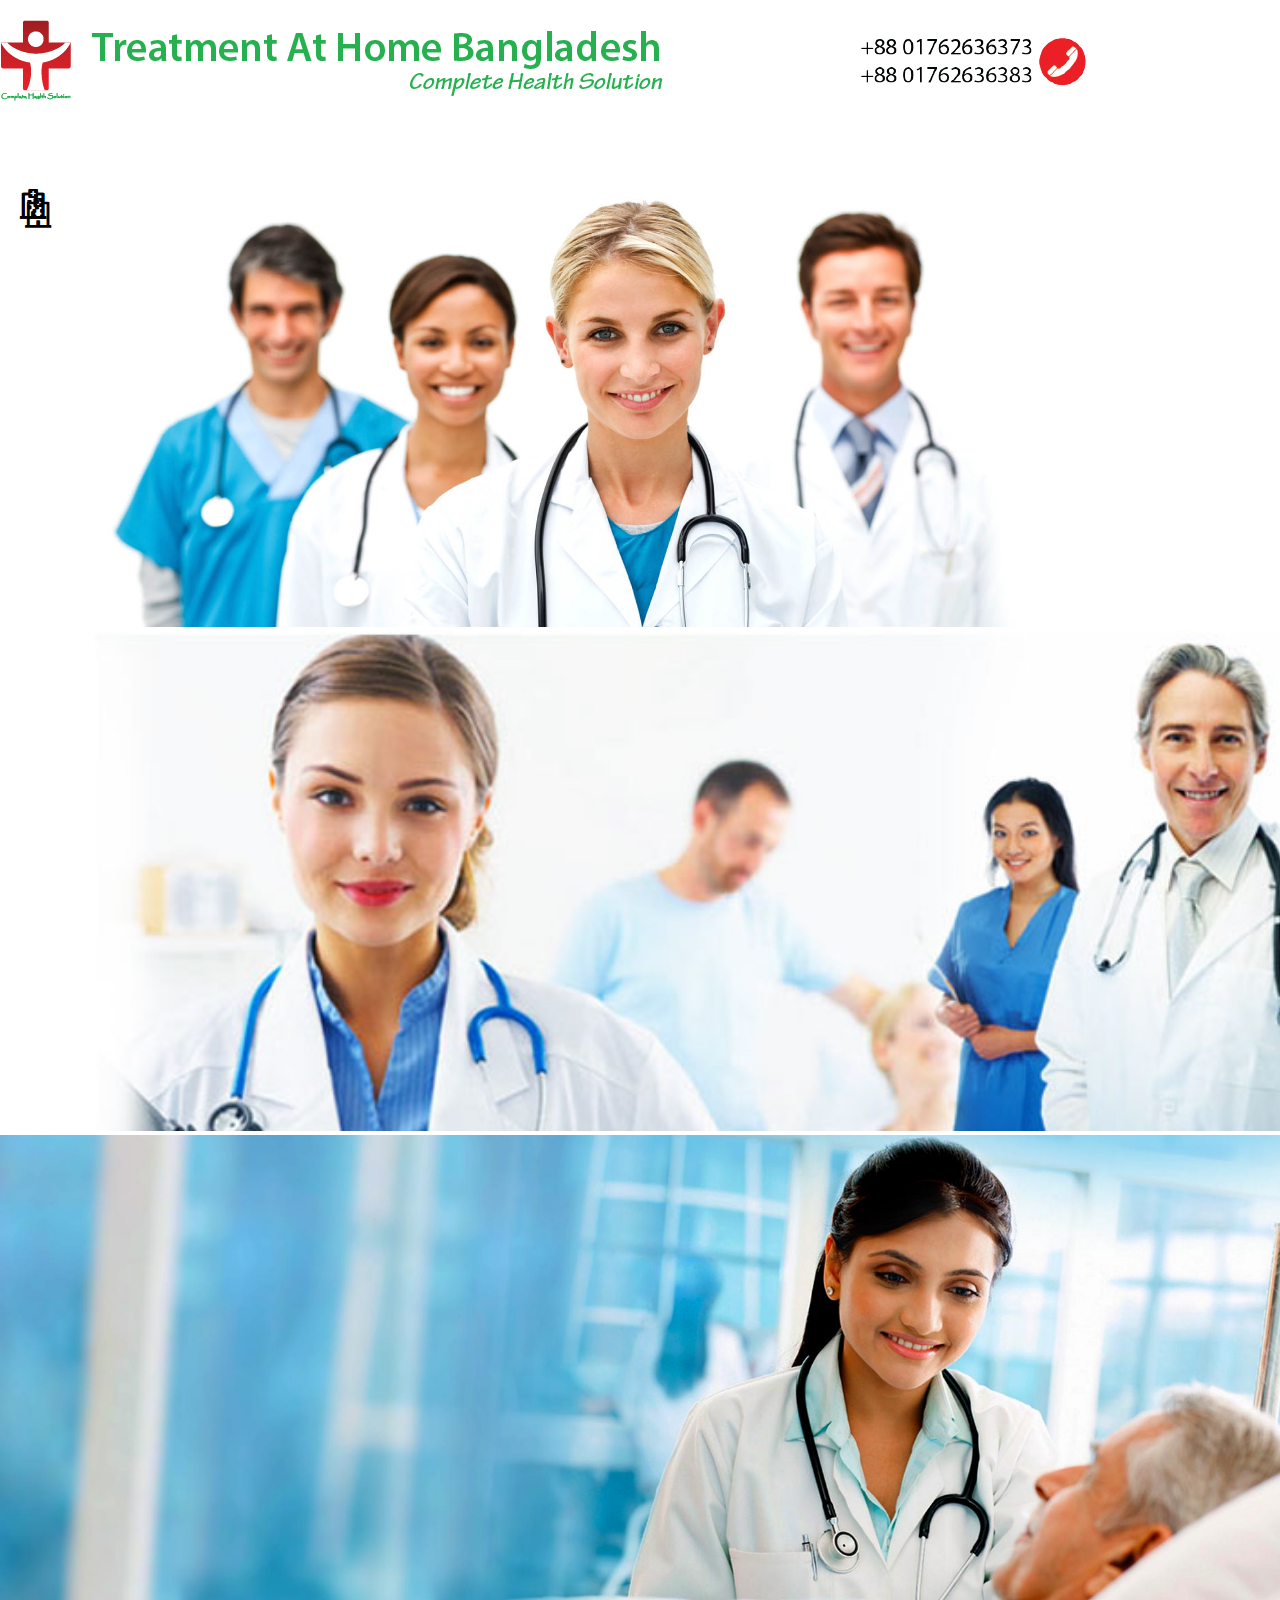
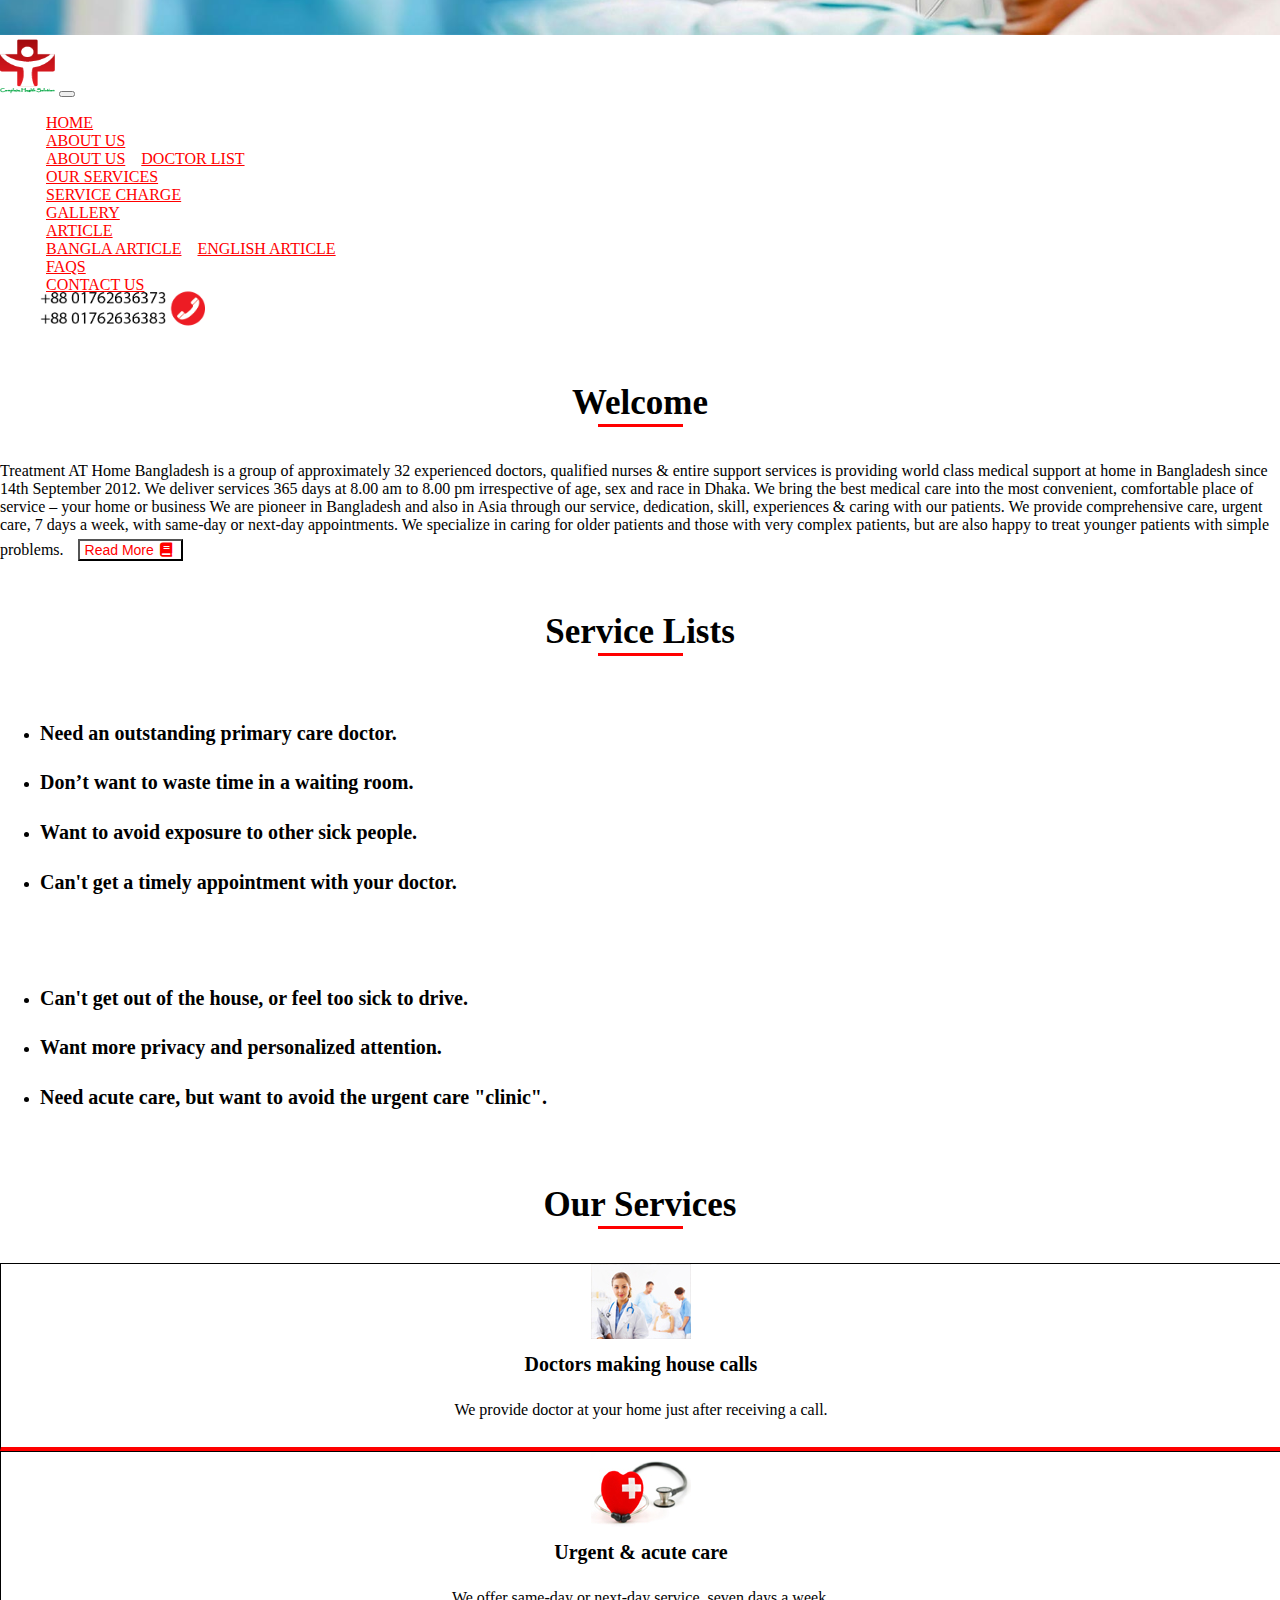
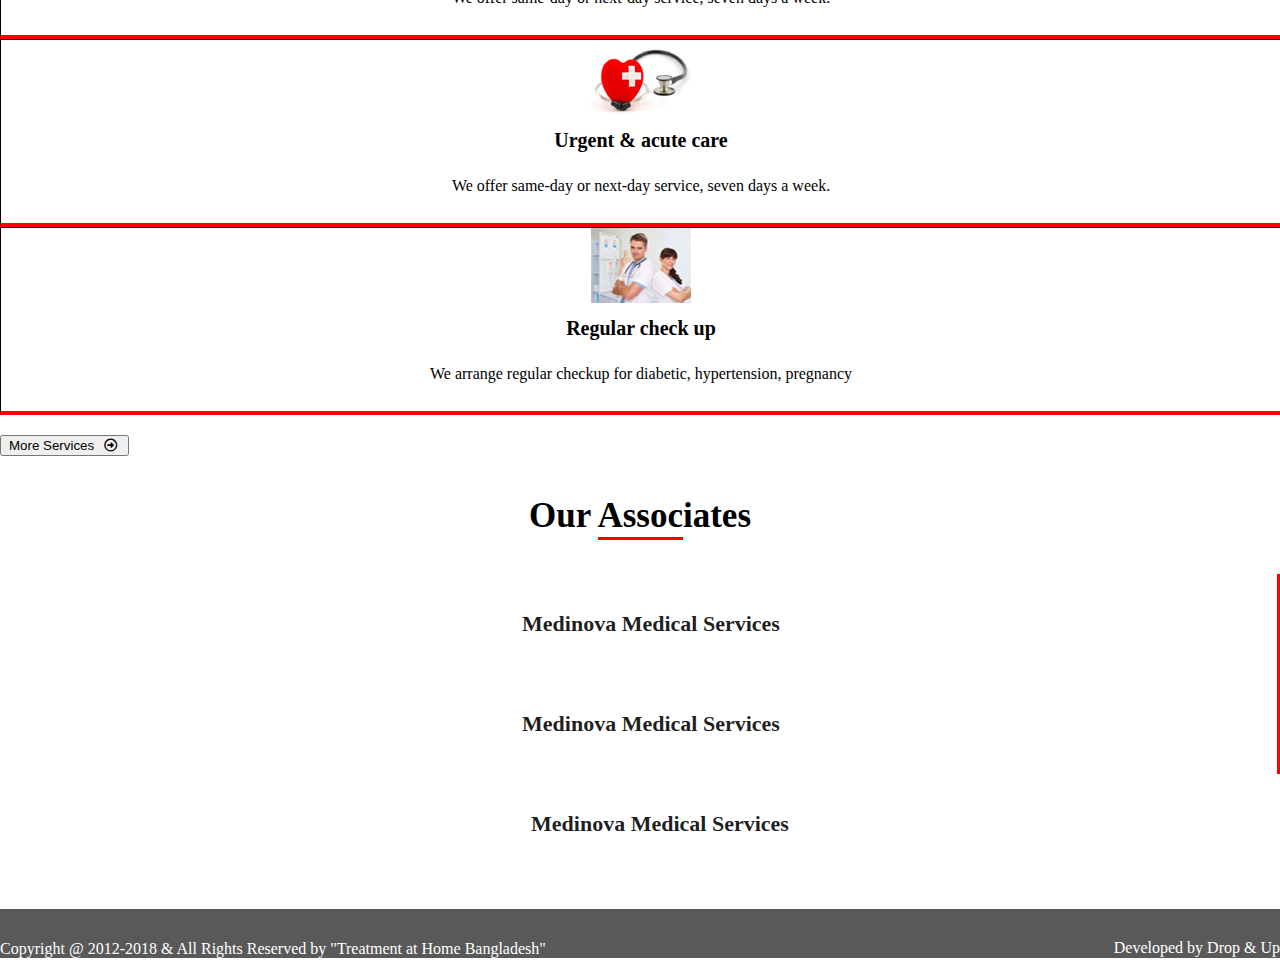
<file: dropdown.html>
<!doctype html>
<html lang="en">
  <head>
    <!-- Required meta tags -->
    <meta charset="utf-8">
    <meta name="viewport" content="width=device-width, initial-scale=1, shrink-to-fit=no">

    <!-- Bootstrap CSS -->
    <link rel="stylesheet" href="https://stackpath.bootstrapcdn.com/bootstrap/4.1.3/css/bootstrap.min.css" integrity="sha384-MCw98/SFnGE8fJT3GXwEOngsV7Zt27NXFoaoApmYm81iuXoPkFOJwJ8ERdknLPMO" crossorigin="anonymous">
    <link rel="stylesheet" href="css/custom.css">
    <link rel="stylesheet" href="css/media.css">
    <link rel="style icon" type="images/png" href="images/t.png" class="">
    <link href="https://fonts.googleapis.com/css?family=PT+Sans" rel="stylesheet">
    <link rel="stylesheet" href="https://use.fontawesome.com/releases/v5.4.1/css/all.css">
    <title>Welcome TO Treatment Home</title>
    <link rel="stylesheet" href="css/custom.css">


  
  </head>
  <body>

    <!-- header images -->
    <header>
      <div class="container">
        <div class="header-img">
          <img src="images/header-logo.png" alt="">
        </div>
      </div>
    </header>

    <!-- header images -->
    
    <!-- banner-section -->
    <section class="banner">
      
      <div id="carouselExampleIndicators" class="carousel slide" data-ride="carousel">
        <div class="carousel-inner">
          <div class="carousel-item active">
            <img class="d-block w-100" src="images/banner1.jpg" alt="First slide">
          </div>
          <div class="carousel-item">
            <img class="d-block w-100" src="images/banner2.jpg" alt="Second slide">
          </div>
          <div class="carousel-item">
            <img class="d-block w-100" src="images/banner3.jpg" alt="Third slide">
          </div>
        </div>
        <a class="carousel-control-prev" href="#carouselExampleIndicators" role="button" data-slide="prev">
          <span class="carousel-control-prev-icon custom-prev-icon" aria-hidden="true"></span>
          <span class="sr-only">Previous</span>
        </a>
        <a class="carousel-control-next carosul-color" href="#carouselExampleIndicators" role="button" data-slide="next">
          <span class="carousel-control-next-icon custom-next-icon" aria-hidden="true"></span>
          <span class="sr-only">Next</span>
        </a>
      </div>
      
    </section>
    <!-- banner section -->
    <!-- header section -->
    <section class="header-section sticky-top ml-auto">
      
      <nav class="navbar navbar-expand-lg navbar-light bg-light   navbar-fixed-top">
        <div class="container">
          <a class="navbar-brand" href="index.html"><img src="images/hospital_logo.png" alt="logo" class="logo-size"></a>
          <button class="navbar-toggler toggler_color" type="button" data-toggle="collapse" data-target="#navbarSupportedContent" aria-controls="navbarSupportedContent" aria-expanded="false" aria-label="Toggle navigation">
          <span class="navbar-toggler-icon"></span>
          </button>
          
          <div class="collapse navbar-collapse home-menu" id="navbarSupportedContent">
            <ul class="navbar-nav ml-auto">
              <li class="nav-item ">
                <a class="nav-link" href="index.html">HOME</a>
              </li>
<!-- 
              <li class="nav-item ">
                <a class="nav-link" href="about-us.html">ABOUT US</a>
                <ul class="dropdown">
                  <li><a href="about-us.html">ABOUT US</a></li>
                  <li><a href="doctor.html">DOCTOR LIST</a></li>

                </ul>
              </li> -->

              <li class="nav-item dropdown">
                <a class="nav-link text-center text-uppercase" href="" id="navbarDropdown" role="button" data-toggle="dropdown" aria-haspopup="true" aria-expanded="false">
                  ABOUT US
                </a>
                <div class="dropdown-menu " aria-labelledby="navbarDropdown">
                  <a class="dropdown-item" href="about-us.html">ABOUT US</a>
                  <a class="dropdown-item" href="doctor.html">DOCTOR LIST</a>
                </div>
                
              </li>
              <li class="nav-item">
                <a class="nav-link " href="service.html">OUR SERVICES</a>
              </li>
              <li class="nav-item">
                <a class="nav-link " href="service-charge.html">SERVICE CHARGE</a>
              </li>
              <li class="nav-item">
                <a class="nav-link " href="gallery.html">GALLERY</a>
              </li>
              <li class="nav-item dropdown">
                <a class="nav-link text-center text-uppercase" href="" id="navbarDropdown" role="button" data-toggle="dropdown" aria-haspopup="true" aria-expanded="false">
                  ARTICLE
                </a>
                <div class="dropdown-menu " aria-labelledby="navbarDropdown">
                  <a class="dropdown-item" href="bangla_article.html">BANGLA ARTICLE</a>
                  <a class="dropdown-item" href="english_aerticle.html">ENGLISH ARTICLE</a>
                </div>
                
              </li>
              <li class="nav-item">
                <a class="nav-link " href="faq.html">FAQS</a>
              </li>
              <li class="nav-item">
                <a class="nav-link " href="contac-us.html">CONTACT US</a>
              </li>
              
              <a class="nav-link helpline" href="#"><img src="images/helplilne.png" alt=""></a>
              
            </ul>
            
          </div>
        </div>
        
      </nav>
    </section>
    
    <!-- header section -->
    <!-- welcome section -->
    <section class="welcome">
      <div class="container">
        <div class="row">
          <div class="col-md-12">
            <div class="heading">
              <h1>Welcome</h1>
              <span></span>
            </div>
          </div>
          <div class="col-md-12">
            
            <div class="content lead">
              <p>Treatment AT Home Bangladesh is a group of approximately 32 experienced doctors, qualified nurses & entire support services is providing world class medical support at home in Bangladesh since 14th September 2012. We deliver services 365 days at 8.00 am to 8.00 pm irrespective of age, sex and race in Dhaka. We bring the best medical care into the most convenient, comfortable place of service – your home or business
                We are pioneer in Bangladesh and also in Asia through our service, dedication, skill, experiences & caring with our patients. We provide comprehensive care, urgent care, 7 days a week, with same-day or next-day appointments. We specialize in caring for older patients and those with very complex patients, but are also happy to treat younger patients with simple problems. <a href="about-us.html"><button type="button" class="btn btn-color btn-outline-danger">Read More<i class="fas fa-book"></i></button></a></p>
                
              </div>
            </div>
          </div>
        </div>
      </div>
    </section>
    <!-- welcome section -->
    <!-- service list -->
    <section class="service-list">
      <div class="container">
        <div class="row">
          <div class="col-md-12">
            <div class="heading">
              <h1>Service Lists</h1>
              <span></span>
            </div>
          </div>
          <div class="col-md-6">
            <div class="service-item">
              <ul>
                <li> <h4>Need an outstanding primary care doctor.</h4></li>
                <li> <h4>Don’t want to waste time in a waiting room.</h4></li>
                <li> <h4>Want to avoid exposure to other sick people.</h4></li>
                <li> <h4>Can't get a timely appointment with your doctor.</h4></li>
              </ul>
            </div>
          </div>
          <div class="col-md-6">
            <div class="service-item">
              <ul>
                <li> <h4>Can't get out of the house, or feel too sick to drive.</li>
                <li> <h4>Want more privacy and personalized attention.</h4></li>
                <li> <h4>Need acute care, but want to avoid the urgent care "clinic".</h4></li>
                
              </ul>
            </div>
          </div>
        </div>
      </div>
    </section>
    <!-- service list -->
    <!-- our service -->
    <section class="our-service">
      <div class="container">
        <div class="row justify-content-center">
          <div class="col-md-12">
            <div class="heading">
              <h1>Our Services</h1>
              <span></span>
            </div>
          </div>
          <div class="col-sm-3  ">
            <div class="service text-center">
              <div class="card-service">
                <img class="card-img-top" src="images/service-img1.jpg" alt="Card image cap">
                
                <h3 class="card-title">Doctors making house calls</h3>
                <p class="card-text1">We provide doctor at your home just after receiving a call.</p>
                
                
              </div>
              
            </div>
          </div>
          <div class="col-sm-3  ">
            <div class="service text-center">
              <div class="card-service">
                <img class="card-img-top" src="images/service-img2.jpg" alt="Card image cap">
                
                <h3 class="card-title">Urgent & acute care</h3>
                <p class="card-text2">We offer same-day or next-day service, seven days a week.</p>
                
                
              </div>
              
            </div>
          </div>
          <div class="col-sm-3  ">
            <div class="service text-center">
              <div class="card-service">
                <img class="card-img-top" src="images/service-img2.jpg" alt="Card image cap">
                
                <h3 class="card-title">Urgent & acute care</h3>
                <p class="card-text2">We offer same-day or next-day service, seven days a week.</p>
                
                
              </div>
              
            </div>
          </div>
          <div class="col-sm-3 ">
            <div class="service text-center">
              <div class="card-service">
                <img class="card-img-top" src="images/service-img4.jpg" alt="Card image cap">
                
                <h3 class="card-title">Regular check up</h3>
                <p class="card-text4">We arrange regular checkup for diabetic, hypertension, pregnancy</p>
                
                
              </div>
              
            </div>
          </div>
          <a href="service.html"><button type="button" class="btn btn-card btn-outline-danger">More Services<i class="far fa-arrow-alt-circle-right"></i></button></a>
        </div>
      </div>
    </section>
    <!-- our service -->
    <!-- Associates section -->
    <section class="associates-section">
      <div class="container">
        <div class="row">
          <div class="col-md-12">
            <div class="heading">
              <h1>Our Associates</h1>
              <span></span>
            </div>
          </div>
          <div class="col-md-4">
            <div class="associates">
              <i class="far fa-hospital"></i><h3><a href="#">Medinova Medical Services</a></h3>
            </div>
          </div>
          <div class="col-md-4">
            <div class="associates">
              <i class="far fa-hospital"></i><h3><a href="#">Medinova Medical Services</a></h3>
            </div>
          </div>
          <div class="col-md-4">
            <div class="associates1">
              <i class="far fa-hospital"></i><h3><a href="#">Medinova Medical Services</a></h3>
            </div>
          </div>
        </div>
      </div>
    </section>
    <!-- Associates section -->
    <!-- footer-section -->
    <footer>
      <div class="container">
        <div class="row">
          <div class="col-md-12">
            <div class="footer-content">
              
              <p>Copyright @ 2012-2018 & All Rights Reserved by "Treatment at Home Bangladesh" </p>
              <a href="https://www.facebook.com/dropNup/">Developed by Drop & Up</a>
            </div>
          </div>
        </div>
      </div>
    </footer>
    <!-- footer-section -->


    <!-- Optional JavaScript -->
    <!-- jQuery first, then Popper.js, then Bootstrap JS -->
    <script src="js/jquery-3.3.1.slim.min.js" ></script>
    <script src="https://cdnjs.cloudflare.com/ajax/libs/popper.js/1.14.3/umd/popper.min.js" integrity="sha384-ZMP7rVo3mIykV+2+9J3UJ46jBk0WLaUAdn689aCwoqbBJiSnjAK/l8WvCWPIPm49" crossorigin="anonymous"></script>
    <script src="https://stackpath.bootstrapcdn.com/bootstrap/4.1.3/js/bootstrap.min.js" integrity="sha384-ChfqqxuZUCnJSK3+MXmPNIyE6ZbWh2IMqE241rYiqJxyMiZ6OW/JmZQ5stwEULTy" crossorigin="anonymous"></script>
</body>
</html>
</file>
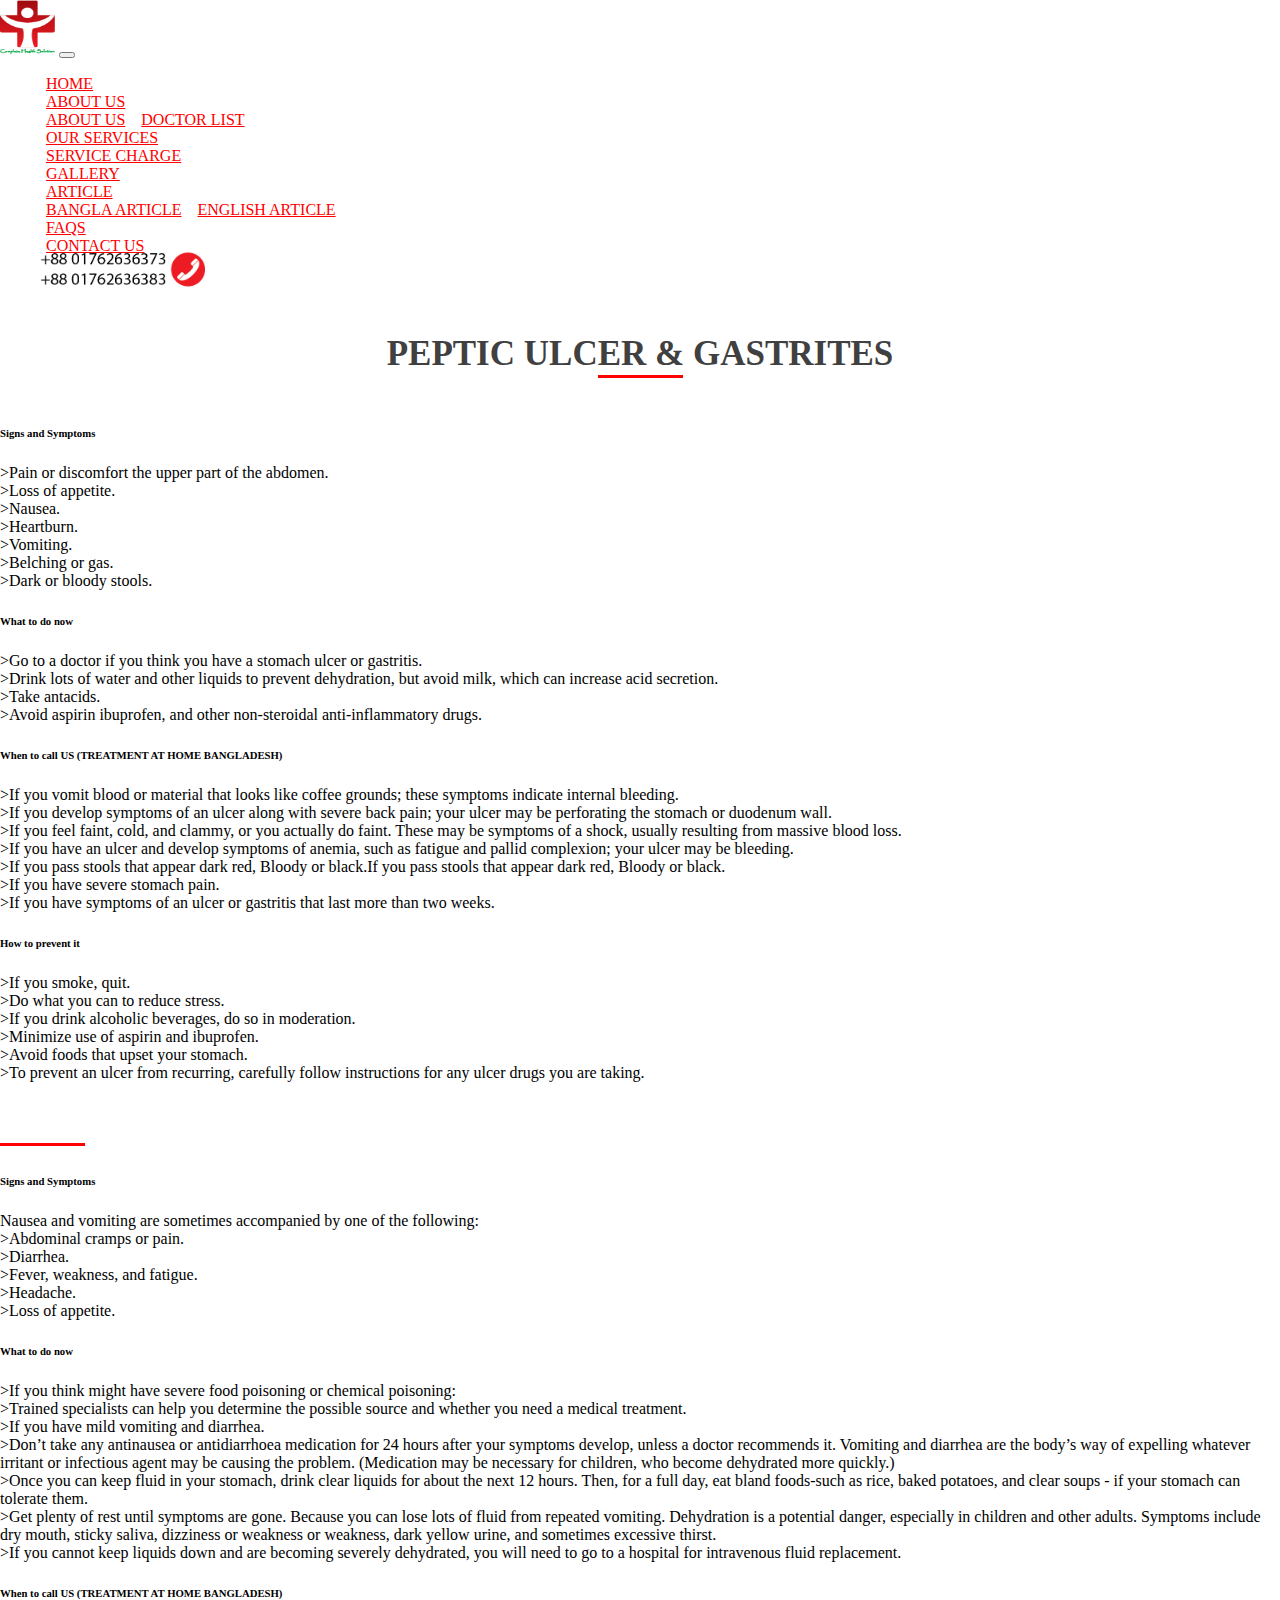
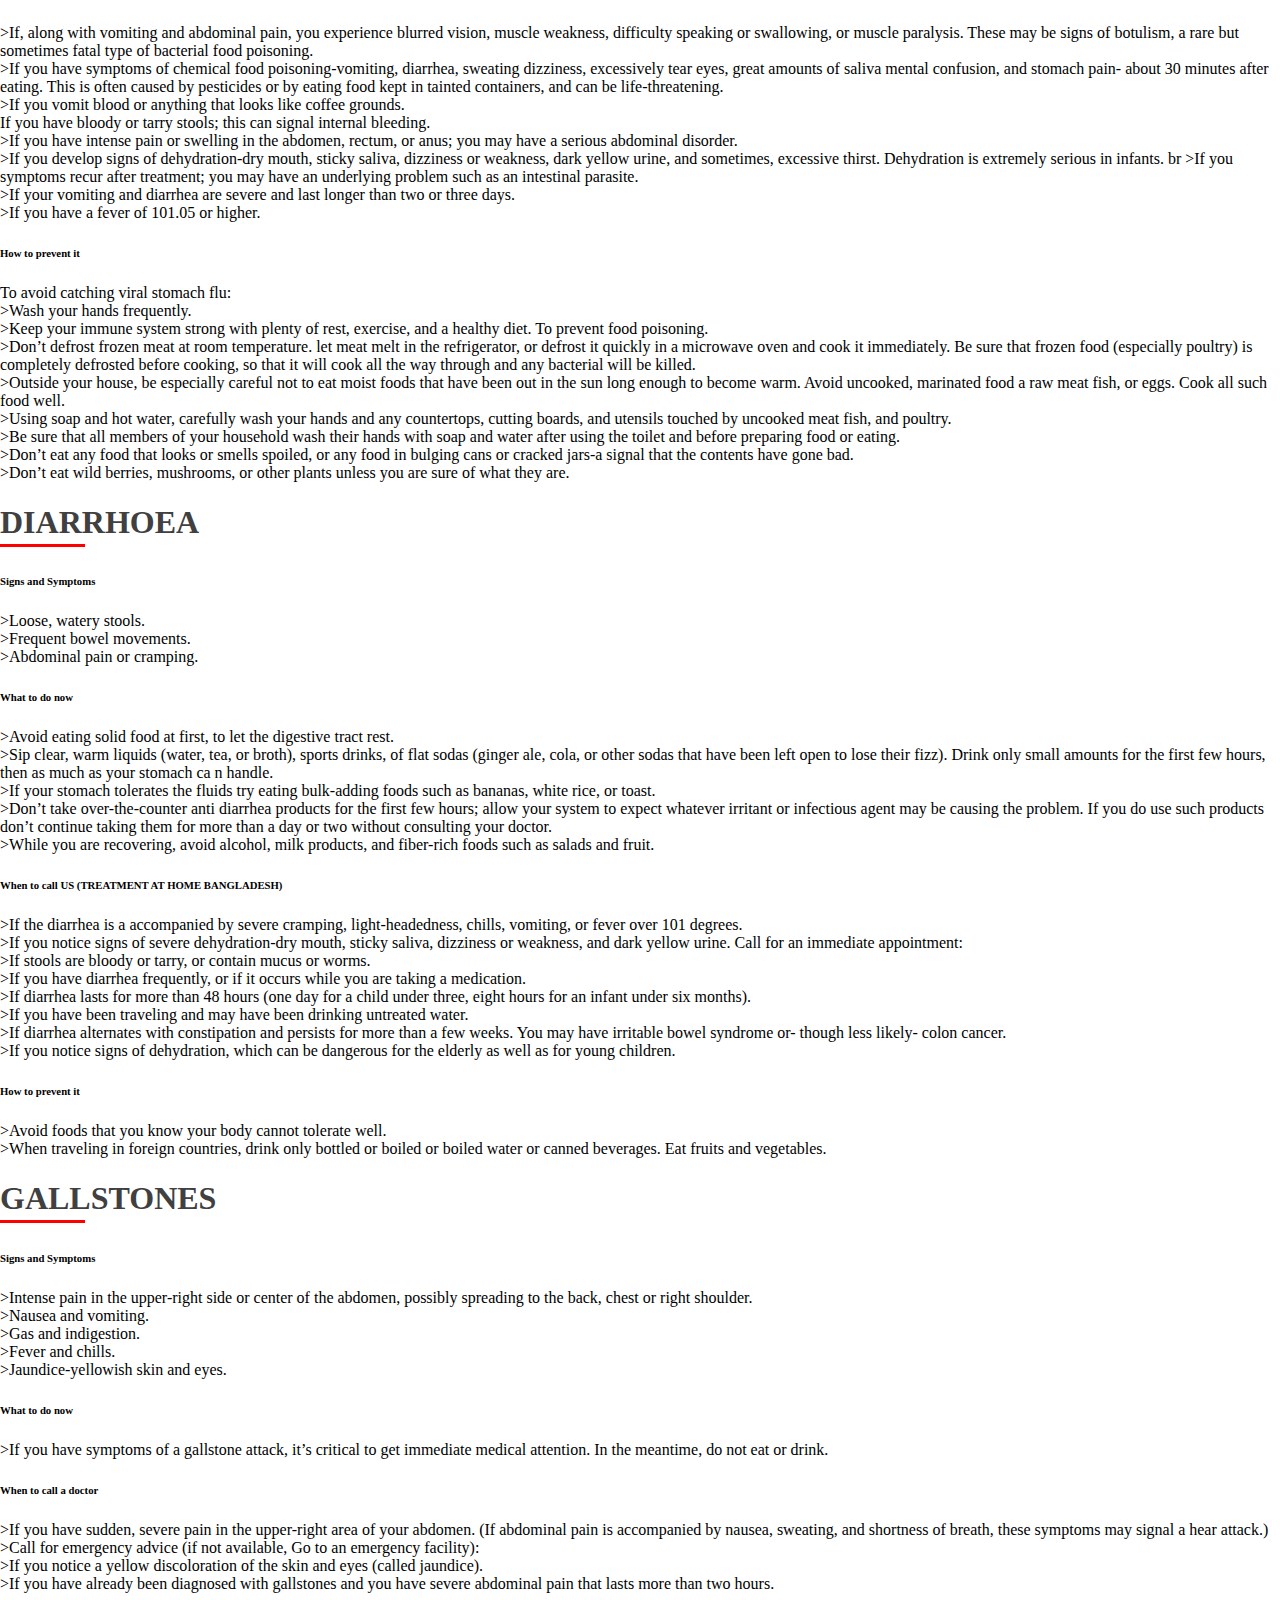
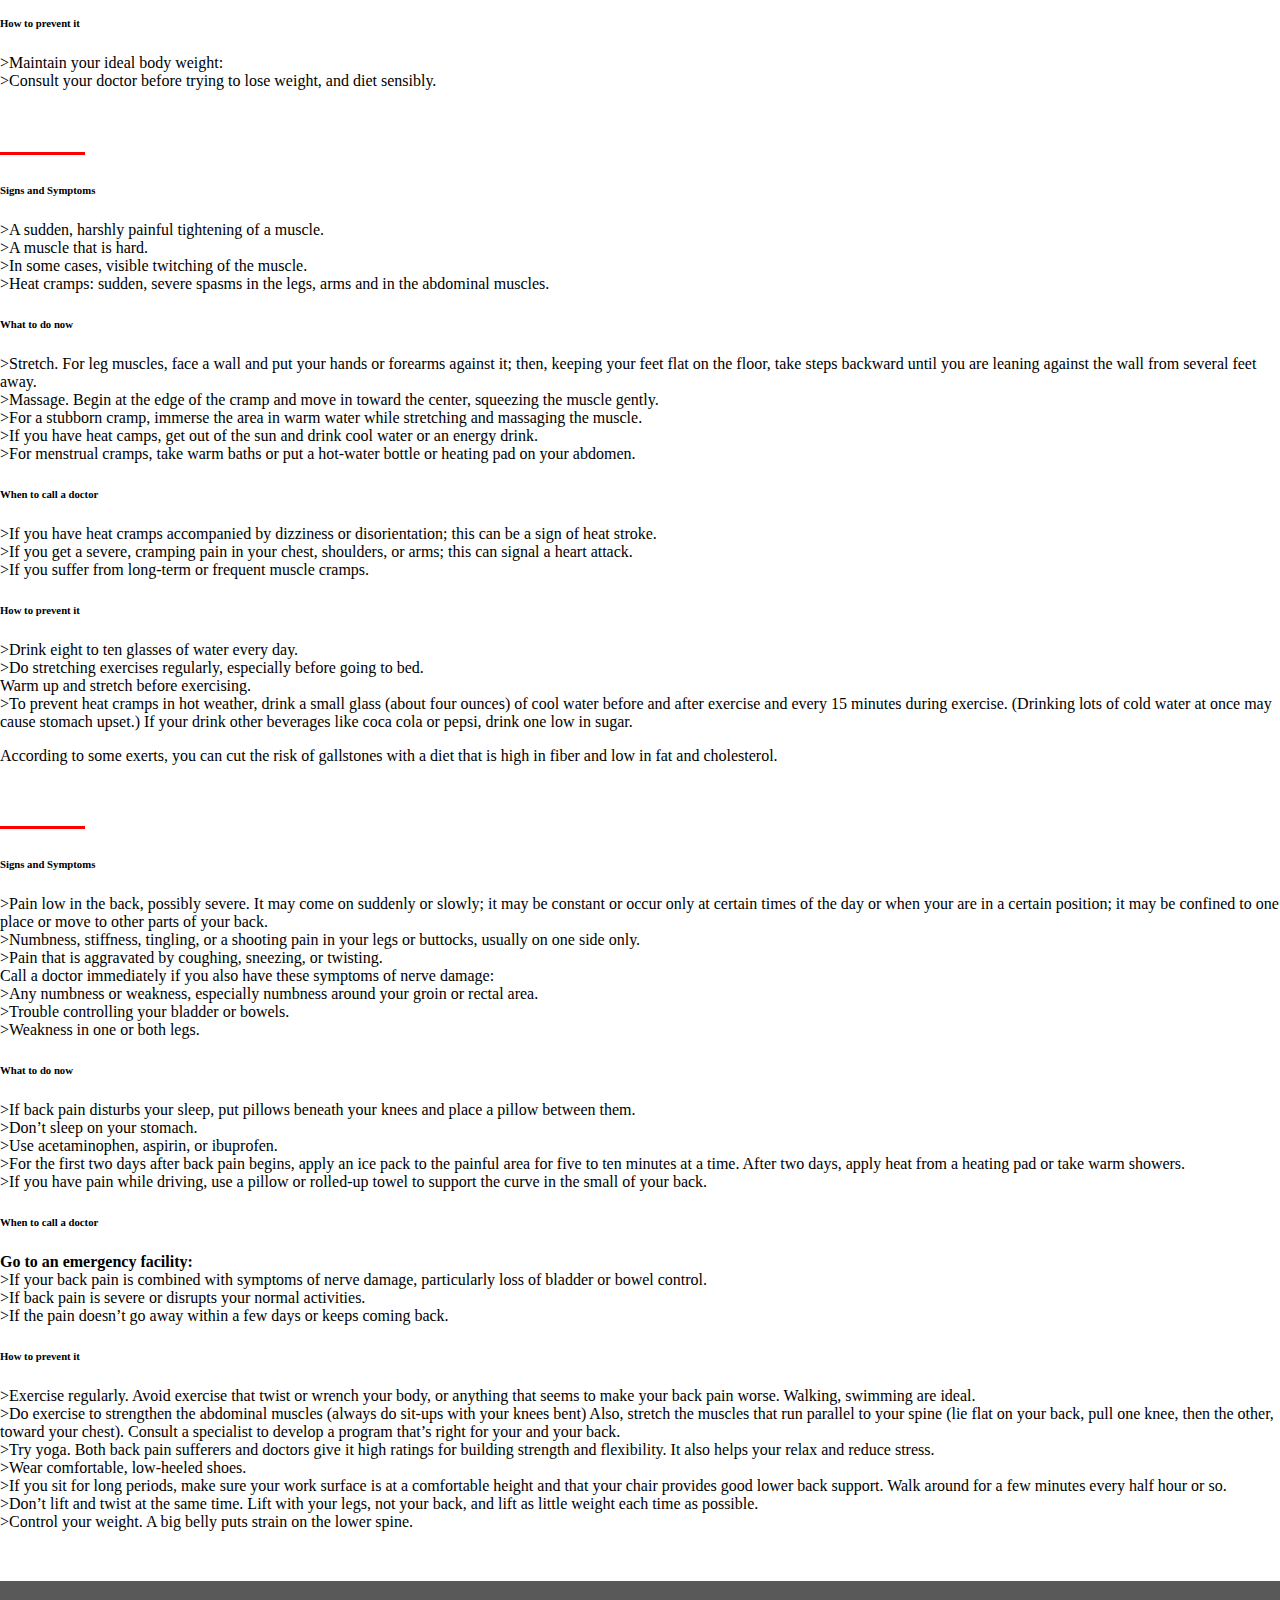
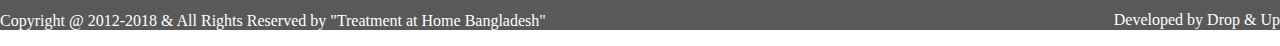
<file: english_aerticle.html>
<!doctype html>
<html lang="en">
  <head>
    <!-- Required meta tags -->
    <meta charset="utf-8">
    <meta name="viewport" content="width=device-width, initial-scale=1, shrink-to-fit=no">

    <!-- Bootstrap CSS -->
    <link rel="stylesheet" href="https://stackpath.bootstrapcdn.com/bootstrap/4.1.3/css/bootstrap.min.css" integrity="sha384-MCw98/SFnGE8fJT3GXwEOngsV7Zt27NXFoaoApmYm81iuXoPkFOJwJ8ERdknLPMO" crossorigin="anonymous">
    <link rel="stylesheet" href="css/custom.css">
    <link rel="stylesheet" href="css/media.css">
    <link rel="style icon" type="images/png" href="images/t.png" class="">
    <link href="https://fonts.googleapis.com/css?family=PT+Sans" rel="stylesheet">
    <link rel="stylesheet" href="https://use.fontawesome.com/releases/v5.4.1/css/all.css">
    <title>Welcome TO Treatment Home</title>
    <link rel="stylesheet" href="css/custom.css">
    <link rel="stylesheet" href="css/animate.css">


  
  </head>
  <body>

    
    <!-- header section -->
    <section class="header-section sticky-top ml-auto">
      
      <nav class="navbar navbar-expand-lg navbar-light bg-light   navbar-fixed-top">
        <div class="container">
          <a class="navbar-brand" href="index.html"><img src="images/hospital_logo.png" alt="logo" class="logo-size"></a>
          <button class="navbar-toggler toggler_color" type="button" data-toggle="collapse" data-target="#navbarSupportedContent" aria-controls="navbarSupportedContent" aria-expanded="false" aria-label="Toggle navigation">
          <span class="navbar-toggler-icon"></span>
          </button>
          
          <div class="collapse navbar-collapse home-menu" id="navbarSupportedContent">
            <ul class="navbar-nav ml-auto">
              <li class="nav-item ">
                <a class="nav-link" href="index.html">HOME</a>
              </li>
<!-- 
              <li class="nav-item ">
                <a class="nav-link" href="about-us.html">ABOUT US</a>
                <ul class="dropdown">
                  <li><a href="about-us.html">ABOUT US</a></li>
                  <li><a href="doctor.html">DOCTOR LIST</a></li>

                </ul>
              </li> -->

              <li class="nav-item dropdown">
                <a class="nav-link text-center text-uppercase" href="" id="navbarDropdown" role="button" data-toggle="dropdown" aria-haspopup="true" aria-expanded="false">
                  ABOUT US
                </a>
                <div class="dropdown-menu " aria-labelledby="navbarDropdown">
                  <a class="dropdown-item" href="about-us.html">ABOUT US</a>
                  <a class="dropdown-item" href="doctor.html">DOCTOR LIST</a>
                </div>
                
              </li>
              <li class="nav-item">
                <a class="nav-link " href="service.html">OUR SERVICES</a>
              </li>
              <li class="nav-item">
                <a class="nav-link " href="service-charge.html">SERVICE CHARGE</a>
              </li>
              <li class="nav-item">
                <a class="nav-link " href="gallery.html">GALLERY</a>
              </li>
              <li class="nav-item dropdown">
                <a class="nav-link text-center text-uppercase" href="" id="navbarDropdown" role="button" data-toggle="dropdown" aria-haspopup="true" aria-expanded="false">
                  ARTICLE
                </a>
                <div class="dropdown-menu " aria-labelledby="navbarDropdown">
                  <a class="dropdown-item" href="bangla_article.html">BANGLA ARTICLE</a>
                  <a class="dropdown-item" href="english_aerticle.html">ENGLISH ARTICLE</a>
                </div>
                
              </li>
              <li class="nav-item">
                <a class="nav-link " href="faq.html">FAQS</a>
              </li>
              <li class="nav-item">
                <a class="nav-link " href="contac-us.html">CONTACT US</a>
              </li>
              
              <a class="nav-link helpline" href="#"><img src="images/helplilne.png" alt=""></a>
              
            </ul>
            
          </div>
        </div>
        
      </nav>
    </section>
    
    <!-- header section -->
    <section class="english-article">
      <div class="container">
        <div class="row">
          <div class="col-md-12">
            <div class="heading">
              <h1 class="wow slideInDown" data-wow-duration="2s" data-wow-delay="0s">PEPTIC ULCER & GASTRITES</h1>
              <span></span>
            </div>
          </div>
        </div>
        <div class="row">
          <div class="col-md-12">
          <h6><b>Signs and Symptoms</b></h6>
        </div>
        <div class="col-md-12">>Pain or discomfort the upper part of the abdomen.</div>
        <div class="col-md-12">>Loss of appetite.</div>
        <div class="col-md-12">>Nausea.</div>
        <div class="col-md-12">>Heartburn.</div>
        <div class="col-md-12">>Vomiting.</div>
        <div class="col-md-12">>Belching or gas.</div>
        <div class="col-md-12">>Dark or bloody stools.</div>
        </div>
        <div class="row">
          <div class="col-md-12 pt-3">
            <h6><b>What to do now</b></h6>
          </div>
          <div class="col-md-12">>Go to a doctor if you think you have a stomach ulcer or gastritis.</div>
          <div class="col-md-12">>Drink lots of water and other liquids to prevent dehydration, but avoid milk, which can increase acid secretion.</div>
          <div class="col-md-12">>Take antacids.</div>
          <div class="col-md-12">>Avoid aspirin ibuprofen, and other non-steroidal anti-inflammatory drugs.</div>
          
        </div>
        <div class="row">
          <div class="col-md-12 pt-3">
            <h6><b>When to call US (TREATMENT AT HOME BANGLADESH)</b></h6>
          </div>
          <div class="col-md-12">>If you vomit blood or material that looks like coffee grounds; these symptoms indicate internal bleeding. <br>
          >If you develop symptoms of an ulcer along with severe back pain; your ulcer may be perforating the stomach or duodenum wall. <br>
          >If you feel faint, cold, and clammy, or you actually do faint. These may be symptoms of a shock, usually resulting from massive blood loss. <br>
          >If you have an ulcer and develop symptoms of anemia, such as fatigue and pallid complexion; your ulcer may be bleeding. <br>
          >If you pass stools that appear dark red, Bloody or black.If you pass stools that appear dark red, Bloody or black. <br>
          >If you have severe stomach pain. <br>
          >If you have symptoms of an ulcer or gastritis that last more than two weeks.
        </div>
          
        </div>
        <div class="row">
          <div class="col-md-12 pt-3">
            <h6><b>How to prevent it</b></h6>
          </div>
          <div class="col-md-12">
            >If you smoke, quit. <br>
            >Do what you can to reduce stress. <br>
            >If you drink alcoholic beverages, do so in moderation. <br>
            >Minimize use of aspirin and ibuprofen. <br>
            >Avoid foods that upset your stomach. <br>
            >To prevent an ulcer from recurring, carefully follow instructions for any ulcer drugs you are taking.
          </div>
        </div>

                <div class="row pt-4">
          <div class="col-md-12 text-center">
            <h1 class="gallery-custom wow slideInDown" data-wow-duration="2s" data-wow-delay="0s"">NAUSEA & VOMITING</h1>
            <span></span>
          </div>
        </div>
        <div class="row">
          <div class="col-md-12">
          <h6><b>Signs and Symptoms</b></h6>
        </div>
        <div class="col-md-12 pb-2">Nausea and vomiting are sometimes accompanied by one of the following:</div>
        <div class="col-md-12">>Abdominal cramps or pain. <br>
                              >Diarrhea. <br>
                              >Fever, weakness, and fatigue. <br>
                              >Headache. <br>
                              >Loss of appetite.</div>
        
        </div>
        <div class="row">
          <div class="col-md-12 pt-3">
            <h6><b>What to do now</b></h6>
          </div>
          <div class="col-md-12">>If you think might have severe food poisoning or chemical poisoning:</div>
          <div class="col-md-12">>Trained specialists can help you determine the possible                source and whether you need a medical treatment. <br>
                                  >If you have mild vomiting and diarrhea. <br>
                                  >Don’t take any antinausea or antidiarrhoea medication for 24 hours after your symptoms develop, unless a doctor recommends it. Vomiting and diarrhea are the body’s way of expelling whatever irritant or infectious agent may be causing the problem. (Medication may be necessary for children, who become dehydrated more quickly.) <br>
                                  >Once you can keep fluid in your stomach, drink clear liquids for about the next 12 hours. Then, for a full day, eat bland foods-such as rice, baked potatoes, and clear soups - if your stomach can tolerate them. <br>
                                  >Get plenty of rest until symptoms are gone. Because you can lose lots of fluid from repeated vomiting. Dehydration is a potential danger, especially in children and other adults. Symptoms include dry mouth, sticky saliva, dizziness or weakness or weakness, dark yellow urine, and sometimes excessive thirst. <br>
                                  >If you cannot keep liquids down and are becoming severely dehydrated, you will need to go to a hospital for intravenous fluid replacement.</div>
          
          
        </div>
        <div class="row">
          <div class="col-md-12 pt-3">
            <h6><b>When to call US (TREATMENT AT HOME BANGLADESH)</b></h6>
          </div>
          <div class="col-md-12">                                                                                          >If, along with vomiting and abdominal pain, you experience              blurred vision, muscle weakness, difficulty speaking or                       swallowing, or muscle paralysis. These may be signs of                       botulism, a rare but sometimes fatal type of bacterial food poisoning. <br>
                              >If you have symptoms of chemical food poisoning-vomiting,  diarrhea, sweating dizziness, excessively tear eyes, great amounts of saliva mental confusion, and stomach pain- about 30 minutes after eating. This is often caused by pesticides or by eating food kept in tainted containers, and can be life-threatening. <br>
                              >If you vomit blood or anything that looks like coffee grounds. <br>
                              If you have bloody or tarry stools; this can signal internal bleeding. <br>
                              >If you have intense pain or swelling in the abdomen, rectum, or anus; you may have a serious abdominal disorder. <br>
                              >If you develop signs of dehydration-dry mouth, sticky saliva, dizziness or weakness, dark yellow urine, and sometimes, excessive thirst. Dehydration is extremely serious in infants. br
                              >If you symptoms recur after treatment; you may have an  underlying problem such as an intestinal parasite. <br>
                              >If your vomiting and diarrhea are severe and last longer than two or three days. <br>
                              >If you have a fever of 101.05 or higher.
        </div>
          
        </div>
        <div class="row">
          <div class="col-md-12 pt-3">
            <h6><b>How to prevent it</b></h6>
          </div>
          <div class="col-md-12">To avoid catching viral stomach flu:</div>
          <div class="col-md-12">
            >Wash your hands frequently. <br>
            >Keep your immune system strong with plenty of rest, exercise, and a healthy diet. To prevent food poisoning. <br>
            >Don’t defrost frozen meat at room temperature. let meat melt in the refrigerator, or defrost it quickly in a microwave oven and cook it immediately. Be sure that frozen food (especially poultry) is completely defrosted before cooking, so that it will cook all the way through and any bacterial will be killed. <br>
            >Outside your house, be especially careful not to eat moist foods that have been out in the sun long enough to become warm. Avoid uncooked, marinated food a raw meat fish, or eggs. Cook all such food well. <br>
            >Using soap and hot water, carefully wash your hands and any countertops, cutting boards, and utensils touched by uncooked meat fish, and poultry. <br>
            >Be sure that all members of your household wash their hands with soap and water after using the toilet and before preparing food or eating. <br>
            >Don’t eat any food that looks or smells spoiled, or any food in bulging cans or cracked jars-a signal that the contents have gone bad. <br>
            >Don’t eat wild berries, mushrooms, or other plants unless you are sure of what they are.
          </div>
        </div>
                       <div class="row pt-4">
          <div class="col-md-12 text-center">
            <h1 class="gallery-custom">DIARRHOEA</h1>
            <span></span>
          </div>
        </div>
        <div class="row">
          <div class="col-md-12">
          <h6><b>Signs and Symptoms</b></h6>
        </div>
        <div class="col-md-12">
          >Loose, watery stools. <br>
          >Frequent bowel movements. <br>
          >Abdominal pain or cramping.</div>
        
        </div>
        <div class="row">
          <div class="col-md-12 pt-3">
            <h6><b>What to do now</b></h6>
          </div>
          
          <div class="col-md-12">
            >Avoid eating solid food at first, to let the digestive tract rest. <br>
            >Sip clear, warm liquids (water, tea, or broth), sports drinks, of flat sodas (ginger ale, cola, or other sodas that have been left open to lose their fizz). Drink only small amounts for the first few hours, then as much as your stomach ca n handle. <br>
            >If your stomach tolerates the fluids try eating bulk-adding foods such as bananas, white rice, or toast. <br>
            >Don’t take over-the-counter anti diarrhea products for the first few hours; allow your system to expect whatever irritant or infectious agent may be causing the problem. If you do use such products don’t continue taking them for more than a day or two without consulting your doctor. <br>
            >While you are recovering, avoid alcohol, milk products, and fiber-rich foods such as salads and fruit.
</div>
          
          
        </div>
        <div class="row">
          <div class="col-md-12 pt-3">
            <h6><b>When to call US (TREATMENT AT HOME BANGLADESH)</b></h6>
          </div>
          <div class="col-md-12">
            >If the diarrhea is a accompanied by severe cramping, light-headedness, chills, vomiting, or fever over 101 degrees. <br>
            >If you notice signs of severe dehydration-dry mouth, sticky saliva, dizziness or weakness, and dark yellow urine. Call for an immediate appointment: <br>
            >If stools are bloody or tarry, or contain  mucus or worms. <br>
            >If you have diarrhea frequently, or if it occurs while you are taking a medication. <br>
            >If diarrhea lasts for more than 48 hours (one day for a child under three, eight hours for an infant under six months). <br>
            >If you have been traveling and may have been drinking untreated water. <br>
            >If diarrhea alternates with constipation and persists for more than a few weeks. You may have irritable bowel syndrome or- though less likely- colon cancer. <br>
            >If you notice signs of dehydration, which can be dangerous for the elderly as well as for young children.
        </div>
          
        </div>
        <div class="row">
          <div class="col-md-12 pt-3">
            <h6><b>How to prevent it</b></h6>
          </div>
          
          <div class="col-md-12">
            >Avoid foods that you know your body cannot tolerate well. <br>
            >When traveling in foreign countries, drink only bottled or boiled or boiled water or canned beverages. Eat fruits and vegetables.
          </div>
        </div>
          <div class="row pt-4">
          <div class="col-md-12 text-center">
            <h1 class="gallery-custom">GALLSTONES</h1>
            <span></span>
          </div>
        </div>
        <div class="row">
          <div class="col-md-12">
          <h6><b>Signs and Symptoms</b></h6>
        </div>
        <div class="col-md-12">
          >Intense pain in the upper-right side or center of the abdomen, possibly spreading to the back, chest or right shoulder. <br>
          >Nausea and vomiting. <br>
          >Gas and indigestion. <br>
          >Fever and chills. <br>
          >Jaundice-yellowish skin and eyes.</div>
        
        </div>
        <div class="row">
          <div class="col-md-12 pt-3">
            <h6><b>What to do now</b></h6>
          </div>
          
          <div class="col-md-12">
            >If you have symptoms of a gallstone attack, it’s critical to get immediate medical attention. In the meantime, do not eat or drink.
</div>
          
          
        </div>
        <div class="row">
          <div class="col-md-12 pt-3">
            <h6><b>When to call a doctor</b></h6>
          </div>
          <div class="col-md-12">
            >If you have sudden, severe pain in the upper-right area of your abdomen. (If abdominal pain is accompanied by nausea, sweating, and shortness of breath, these symptoms may signal a hear attack.) <br>
            >Call for emergency advice (if not available, Go to an emergency facility): <br>
            >If you notice a yellow discoloration of the skin and eyes (called jaundice). <br>
            >If you have already been diagnosed with gallstones and you have severe abdominal pain that lasts more than two hours.
        </div>
          
        </div>
        <div class="row">
          <div class="col-md-12 pt-3">
            <h6><b>How to prevent it</b></h6>
          </div>
          
          <div class="col-md-12">
            >Maintain your ideal body weight: <br>
            >Consult your doctor before trying to lose weight, and diet sensibly.
        </div>
        
        </div>
        <div class="row pt-4">
          <div class="col-md-12 text-center">
            <h1 class="gallery-custom wow slideInDown" data-wow-duration="2s" data-wow-delay="0s"">MUSCLE CRAMPS</h1>
            <span></span>
          </div>
        </div>
        <div class="row">
          <div class="col-md-12">
          <h6><b>Signs and Symptoms</b></h6>
        </div>
        <div class="col-md-12">
          >A sudden, harshly painful tightening of a muscle. <br>
          >A muscle that is hard. <br>
          >In some cases, visible twitching of the muscle. <br>
          >Heat cramps: sudden, severe spasms in the legs, arms and in the abdominal muscles. <br>
</div>
        
        </div>
        <div class="row">
          <div class="col-md-12 pt-3">
            <h6><b>What to do now</b></h6>
          </div>
          
          <div class="col-md-12">
            >Stretch. For leg muscles, face a wall and put your hands or forearms against it; then, keeping your feet flat on the floor, take steps backward until you are leaning against the wall from several feet away. <br>
            >Massage. Begin at the edge of the cramp and move in toward the center, squeezing the muscle gently. <br>
            >For a stubborn cramp, immerse the area in warm water while stretching and massaging the muscle. <br>
            >If you have heat camps, get out of the sun and drink cool water or an energy drink. <br>
            >For menstrual cramps, take warm baths or put a hot-water bottle or heating pad on your abdomen.
</div>
          
          
        </div>
        <div class="row">
          <div class="col-md-12 pt-3">
            <h6><b>When to call a doctor</b></h6>
          </div>
          <div class="col-md-12">
          >If you have heat cramps accompanied by dizziness or disorientation; this can be a sign of heat stroke. <br>
          >If you get a severe, cramping pain in your chest, shoulders, or arms; this can signal a heart attack. <br>
          >If you suffer from long-term or frequent muscle cramps.
        </div>
        
          
        </div>
        <div class="row">
          <div class="col-md-12 pt-3">
            <h6><b>How to prevent it</b></h6>
          </div>
          
          <div class="col-md-12">
           >Drink eight to ten glasses of water every day. <br>
          >Do stretching exercises regularly, especially before going to bed. <br>
          Warm up and stretch before exercising. <br>
          >To prevent heat cramps in hot weather, drink a small glass (about four ounces) of cool water before and after exercise and every 15 minutes during exercise. (Drinking lots of cold water at once may cause stomach upset.) If your drink other beverages like coca cola or pepsi, drink one low in sugar.
        </div>
        <div class="col-md-12 pt-3">
          <p>According to some exerts, you can cut the risk of gallstones with a diet that is high in fiber and low in fat and cholesterol.</p>
        </div>
        
        </div>


        <div class="row pt-4">
          <div class="col-md-12 text-center">
            <h1 class="gallery-custom wow slideInDown" data-wow-duration="2s" data-wow-delay="0s"">LOW BACK PAIN</h1>
            <span></span>
          </div>
        </div>
        <div class="row">
          <div class="col-md-12">
          <h6><b>Signs and Symptoms</b></h6>
        </div>
        <div class="col-md-12">
          >Pain low in the back, possibly severe. It may come on suddenly or slowly; it may be constant or occur only at certain times of the day or when your are in a certain position; it may be confined to one place or move to other parts of your back. <br>
          >Numbness, stiffness, tingling, or a shooting pain in your legs or buttocks, usually on one side only. <br>
          >Pain that is aggravated by coughing, sneezing, or twisting.

          <div class="col-md-12 pt-2 pb-2">
            Call a doctor immediately if you also have these symptoms of nerve damage:
          </div>
          >Any numbness or weakness, especially numbness around your groin or rectal area. <br>
          >Trouble controlling your bladder or bowels. <br>
          >Weakness in one or both legs.
          </div>

        
        </div>
        <div class="row">
          <div class="col-md-12 pt-3">
            <h6><b>What to do now</b></h6>
          </div>
          
          <div class="col-md-12">
            >If back pain disturbs your sleep, put pillows beneath your knees and place a pillow between them. <br>
            >Don’t sleep on your stomach. <br>
            >Use acetaminophen, aspirin, or ibuprofen. <br>
            >For the first two days after back pain begins, apply an ice pack to the painful area for five to ten minutes at a time. After two days, apply heat from a heating pad or take warm showers. <br>
            >If you have pain while driving, use a pillow or rolled-up towel to support the curve in the small of your back.
</div>
          
          
        </div>
        <div class="row">
          <div class="col-md-12 pt-3">
            <h6><b>When to call a doctor</b></h6>
          </div>
          <div class="col-md-12">
            <b>Go to an emergency facility:</b> <br>

            >If your back pain is combined with symptoms of nerve damage, particularly loss of bladder or bowel control. <br>
            >If back pain is severe or disrupts your normal activities. <br>
            >If the pain doesn’t go away within a few days or keeps coming back.
        </div>
          
        </div>
        <div class="row">
          <div class="col-md-12 pt-3">
            <h6><b>How to prevent it</b></h6>
          </div>
          
          <div class="col-md-12">
            >Exercise regularly. Avoid exercise that twist or wrench your body, or anything that seems to make your back pain worse. Walking, swimming are ideal. <br>
            >Do exercise to strengthen the abdominal muscles (always do sit-ups with your knees bent) Also, stretch the muscles that run parallel to your spine (lie flat on your back, pull one knee, then the other, toward your chest). Consult a specialist to develop a program that’s right for your and your back. <br>
            >Try yoga. Both back pain sufferers and doctors give it high ratings for building strength and flexibility. It also helps your relax and reduce stress. <br>
            >Wear comfortable, low-heeled shoes. <br>
            >If you sit for long periods, make sure your work surface is at a comfortable height and that your chair provides good lower back support. Walk around for a few minutes every half hour or so. <br>
            >Don’t lift and twist at the same time. Lift with your legs, not your back, and lift as little weight each time as possible. <br>
            >Control your weight. A big belly puts strain on the lower spine.
        </div>
        
        </div>











      </div>
      
    
    </section>
    <!-- footer-section -->
    <footer>
      <div class="container">
        <div class="row">
          <div class="col-md-12">
            <div class="footer-content">
              
              <p>Copyright @ 2012-2018 & All Rights Reserved by "Treatment at Home Bangladesh" </p>
              <a href="https://www.facebook.com/dropNup/">Developed by Drop & Up</a>
            </div>
          </div>
        </div>
      </div>
    </footer>
    <!-- footer-section -->


    <!-- Optional JavaScript -->
    <!-- jQuery first, then Popper.js, then Bootstrap JS -->
    <script src="js/jquery-3.3.1.slim.min.js" ></script>
    <script src="https://cdnjs.cloudflare.com/ajax/libs/popper.js/1.14.3/umd/popper.min.js" integrity="sha384-ZMP7rVo3mIykV+2+9J3UJ46jBk0WLaUAdn689aCwoqbBJiSnjAK/l8WvCWPIPm49" crossorigin="anonymous"></script>
    <script src="https://stackpath.bootstrapcdn.com/bootstrap/4.1.3/js/bootstrap.min.js" integrity="sha384-ChfqqxuZUCnJSK3+MXmPNIyE6ZbWh2IMqE241rYiqJxyMiZ6OW/JmZQ5stwEULTy" crossorigin="anonymous"></script>

    <script src="js/wow.min.js"></script>


    <script>
              new WOW().init();
              </script>
</body>
</html>
</file>
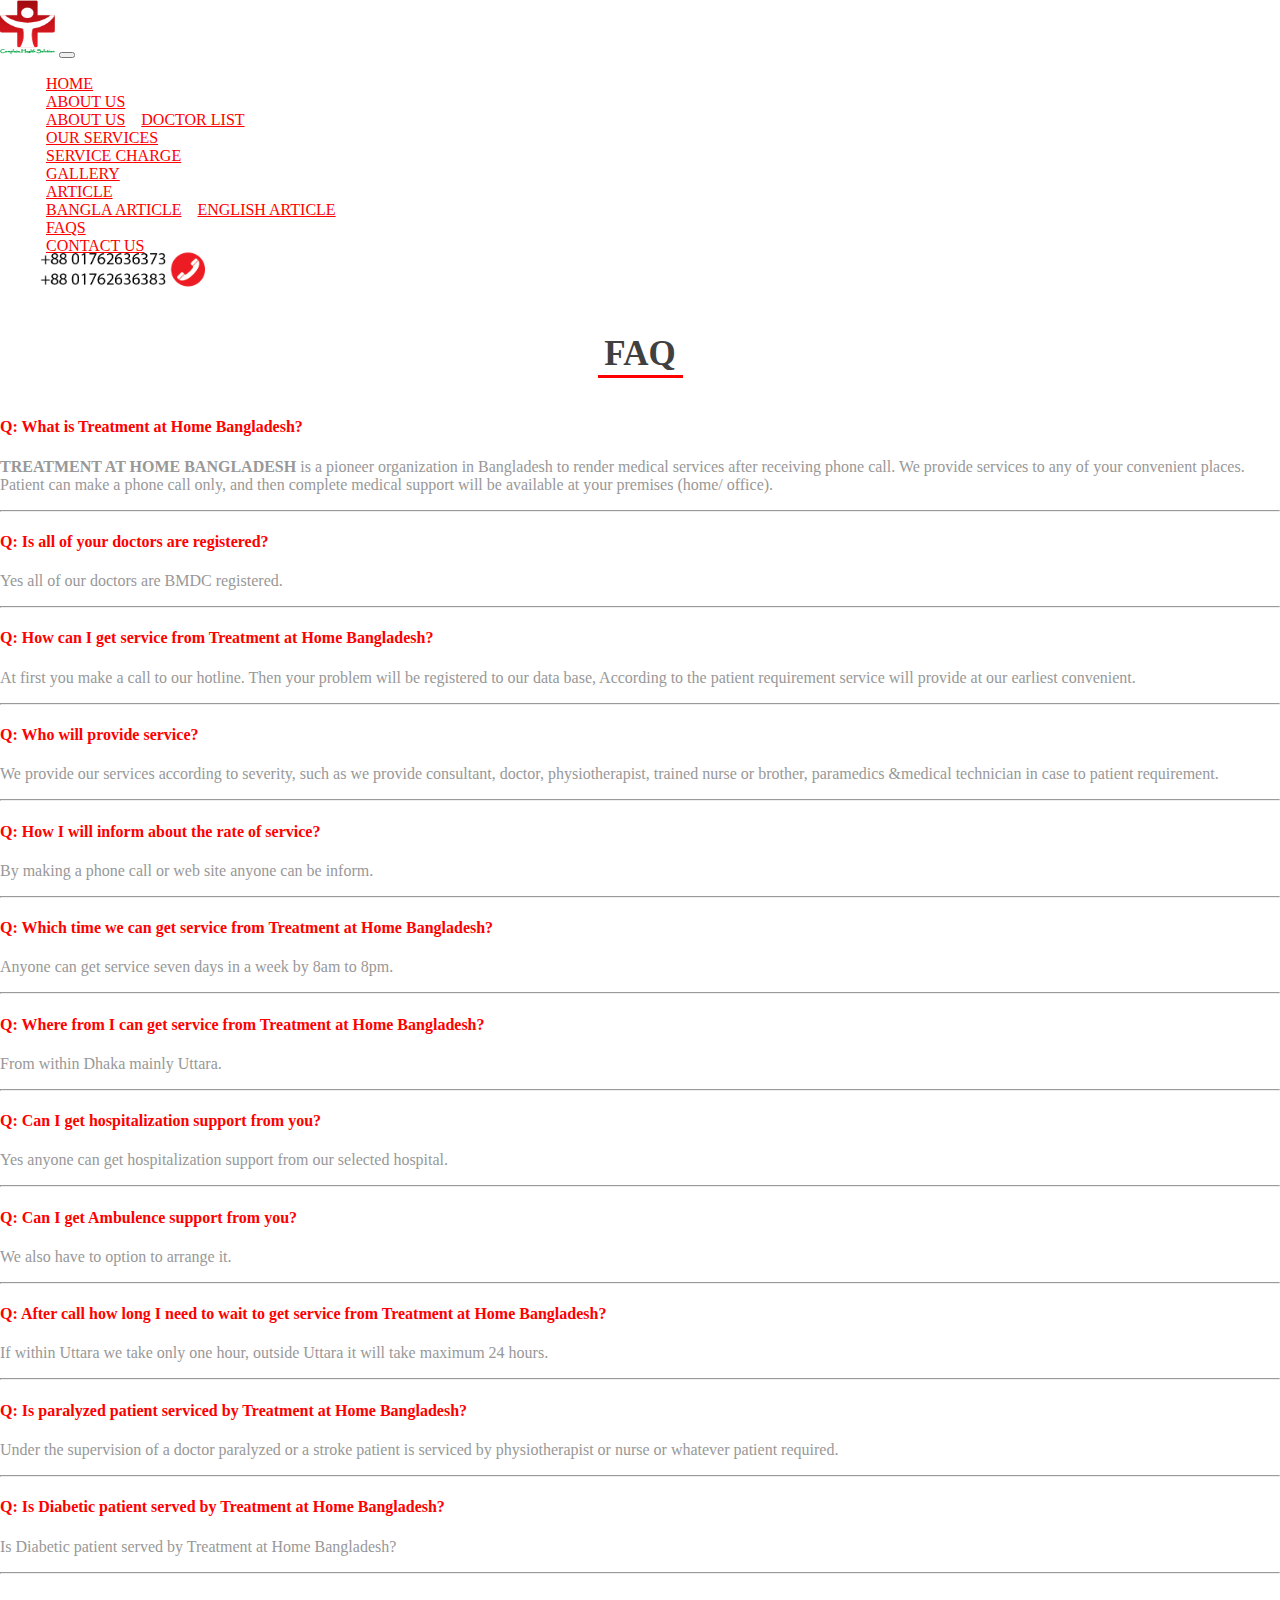
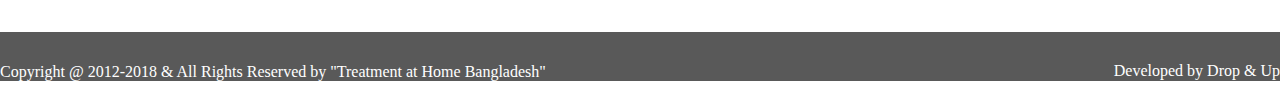
<file: faq.html>
<!doctype html>
<html lang="en">
  <head>
    <!-- Required meta tags -->
    <meta charset="utf-8">
    <meta name="viewport" content="width=device-width, initial-scale=1, shrink-to-fit=no">

    <!-- Bootstrap CSS -->
    <link rel="stylesheet" href="https://stackpath.bootstrapcdn.com/bootstrap/4.1.3/css/bootstrap.min.css" integrity="sha384-MCw98/SFnGE8fJT3GXwEOngsV7Zt27NXFoaoApmYm81iuXoPkFOJwJ8ERdknLPMO" crossorigin="anonymous">
    <link rel="stylesheet" href="css/custom.css">
    <link rel="stylesheet" href="css/media.css">
    <link rel="style icon" type="images/png" href="images/t.png" class="">
    <link href="https://fonts.googleapis.com/css?family=PT+Sans" rel="stylesheet">
    <link rel="stylesheet" href="https://use.fontawesome.com/releases/v5.4.1/css/all.css">
    <title>Welcome TO Treatment Home</title>
    <link rel="stylesheet" href="css/custom.css">
    <link rel="stylesheet" href="css/animate.css">


  
  </head>
  <body>

    
    <!-- header section -->
    <section class="header-section sticky-top ml-auto">
      
      <nav class="navbar navbar-expand-lg navbar-light bg-light   navbar-fixed-top">
        <div class="container">
          <a class="navbar-brand" href="index.html"><img src="images/hospital_logo.png" alt="logo" class="logo-size"></a>
          <button class="navbar-toggler toggler_color" type="button" data-toggle="collapse" data-target="#navbarSupportedContent" aria-controls="navbarSupportedContent" aria-expanded="false" aria-label="Toggle navigation">
          <span class="navbar-toggler-icon"></span>
          </button>
          
          <div class="collapse navbar-collapse home-menu" id="navbarSupportedContent">
            <ul class="navbar-nav ml-auto">
              <li class="nav-item ">
                <a class="nav-link" href="index.html">HOME</a>
              </li>
<!-- 
              <li class="nav-item ">
                <a class="nav-link" href="about-us.html">ABOUT US</a>
                <ul class="dropdown">
                  <li><a href="about-us.html">ABOUT US</a></li>
                  <li><a href="doctor.html">DOCTOR LIST</a></li>

                </ul>
              </li> -->

              <li class="nav-item dropdown">
                <a class="nav-link text-center text-uppercase" href="" id="navbarDropdown" role="button" data-toggle="dropdown" aria-haspopup="true" aria-expanded="false">
                  ABOUT US
                </a>
                <div class="dropdown-menu " aria-labelledby="navbarDropdown">
                  <a class="dropdown-item" href="about-us.html">ABOUT US</a>
                  <a class="dropdown-item" href="doctor.html">DOCTOR LIST</a>
                </div>
                
              </li>
              <li class="nav-item">
                <a class="nav-link " href="service.html">OUR SERVICES</a>
              </li>
              <li class="nav-item">
                <a class="nav-link " href="service-charge.html">SERVICE CHARGE</a>
              </li>
              <li class="nav-item">
                <a class="nav-link " href="gallery.html">GALLERY</a>
              </li>
              <li class="nav-item dropdown">
                <a class="nav-link text-center text-uppercase" href="" id="navbarDropdown" role="button" data-toggle="dropdown" aria-haspopup="true" aria-expanded="false">
                  ARTICLE
                </a>
                <div class="dropdown-menu " aria-labelledby="navbarDropdown">
                  <a class="dropdown-item" href="bangla_article.html">BANGLA ARTICLE</a>
                  <a class="dropdown-item" href="english_aerticle.html">ENGLISH ARTICLE</a>
                </div>
                
              </li>
              <li class="nav-item">
                <a class="nav-link " href="faq.html">FAQS</a>
              </li>
              <li class="nav-item">
                <a class="nav-link " href="contac-us.html">CONTACT US</a>
              </li>
              
              <a class="nav-link helpline" href="#"><img src="images/helplilne.png" alt=""></a>
              
            </ul>
            
          </div>
        </div>
        
      </nav>
    </section>
    
    <!-- header section -->
    <section class="faq">
      <div class="container text-center">
        <div class="row ">
          <div class="col-md-12">
            <div class="heading">
              <h1 class="wow slideInDown" data-wow-duration="2s" data-wow-delay="0s">FAQ</h1>
              <span></span>
            </div>
          </div>
        </div>
        <div class="row">
          <div class="col-md-12">
            <h4>Q: What is Treatment at Home Bangladesh?</h4>
            <p class="lead"><b>TREATMENT AT HOME BANGLADESH</b> is a pioneer organization in Bangladesh to render medical services after receiving phone call. We provide services to any of your convenient places. Patient can make a phone call only, and then complete medical support will be available at your premises (home/ office).</p>
            
          </div>
        </div><hr>
         <div class="row">
          <div class="col-md-12">
            <h4>Q: Is all of your doctors are registered?</h4>
            <p class="lead">Yes all of our doctors are BMDC registered.</p>
            
          </div>
        </div><hr>
         <div class="row">
          <div class="col-md-12">
            <h4>Q: How can I get service from Treatment at Home Bangladesh?</h4>
            <p class="lead">At first you make a call to our hotline. Then your problem will be registered to our data base, According to the patient requirement service will provide at our earliest convenient.</p>
            
          </div>
        </div><hr>
         <div class="row">
          <div class="col-md-12">
            <h4>Q: Who will provide service?</h4>
            <p class="lead">We provide our services according to severity, such as we provide consultant, doctor, physiotherapist, trained nurse or brother, paramedics &medical technician in case to patient requirement.</p>
            
          </div>
        </div><hr>
         <div class="row">
          <div class="col-md-12">
            <h4>Q: How I will inform about the rate of service?</h4>
            <p class="lead">By making a phone call or web site anyone can be inform.</p>
            
          </div>
        </div><hr>
         <div class="row">
          <div class="col-md-12">
            <h4>Q: Which time we can get service from Treatment at Home Bangladesh?</h4>
            <p class="lead">Anyone can get service seven days in a week by 8am to 8pm.</p>
            
          </div>
        </div><hr>
         <div class="row">
          <div class="col-md-12">
            <h4>Q: Where from I can get service from Treatment at Home Bangladesh?</h4>
            <p class="lead">From within Dhaka mainly Uttara.</p>
            
          </div>
        </div><hr>
         <div class="row">
          <div class="col-md-12">
            <h4>Q: Can I get hospitalization support from you?</h4>
            <p class="lead">Yes anyone can get hospitalization support from our selected hospital.</p>
            
          </div>
        </div><hr>
         <div class="row">
          <div class="col-md-12">
            <h4>Q: Can I get Ambulence support from you?</h4>
            <p class="lead">We also have to option to arrange it.</p>
            
          </div>
        </div><hr>
         <div class="row">
          <div class="col-md-12">
            <h4>Q: After call how long I need to wait to get service from Treatment at Home Bangladesh?</h4>
            <p class="lead">If within Uttara we take only one hour, outside Uttara it will take maximum 24 hours.</p>
            
          </div>
        </div><hr>
         <div class="row">
          <div class="col-md-12">
            <h4>Q: Is paralyzed patient serviced by Treatment at Home Bangladesh?</h4>
            <p class="lead">Under the supervision of a doctor paralyzed or a stroke patient is serviced by physiotherapist or nurse or whatever patient required.</p>
            
          </div>
        </div><hr>
         <div class="row">
          <div class="col-md-12">
            <h4>Q: Is Diabetic patient served by Treatment at Home Bangladesh?</h4>
            <p class="lead">Is Diabetic patient served by Treatment at Home Bangladesh?</p>
            
          </div>
        </div><hr>
      </div>
    </section>
    <!-- footer-section -->
    <footer>
      <div class="container">
        <div class="row">
          <div class="col-md-12">
            <div class="footer-content">
              
              <p>Copyright @ 2012-2018 & All Rights Reserved by "Treatment at Home Bangladesh" </p>
              <a href="https://www.facebook.com/dropNup/">Developed by Drop & Up</a>
            </div>
          </div>
        </div>
      </div>
    </footer>
    <!-- footer-section -->


    <!-- Optional JavaScript -->
    <!-- jQuery first, then Popper.js, then Bootstrap JS -->
    <script src="js/jquery-3.3.1.slim.min.js" ></script>
    <script src="https://cdnjs.cloudflare.com/ajax/libs/popper.js/1.14.3/umd/popper.min.js" integrity="sha384-ZMP7rVo3mIykV+2+9J3UJ46jBk0WLaUAdn689aCwoqbBJiSnjAK/l8WvCWPIPm49" crossorigin="anonymous"></script>
    <script src="https://stackpath.bootstrapcdn.com/bootstrap/4.1.3/js/bootstrap.min.js" integrity="sha384-ChfqqxuZUCnJSK3+MXmPNIyE6ZbWh2IMqE241rYiqJxyMiZ6OW/JmZQ5stwEULTy" crossorigin="anonymous"></script>

    <script src="js/wow.min.js"></script>


    <script>
              new WOW().init();
              </script>
</body>
</html>
</file>
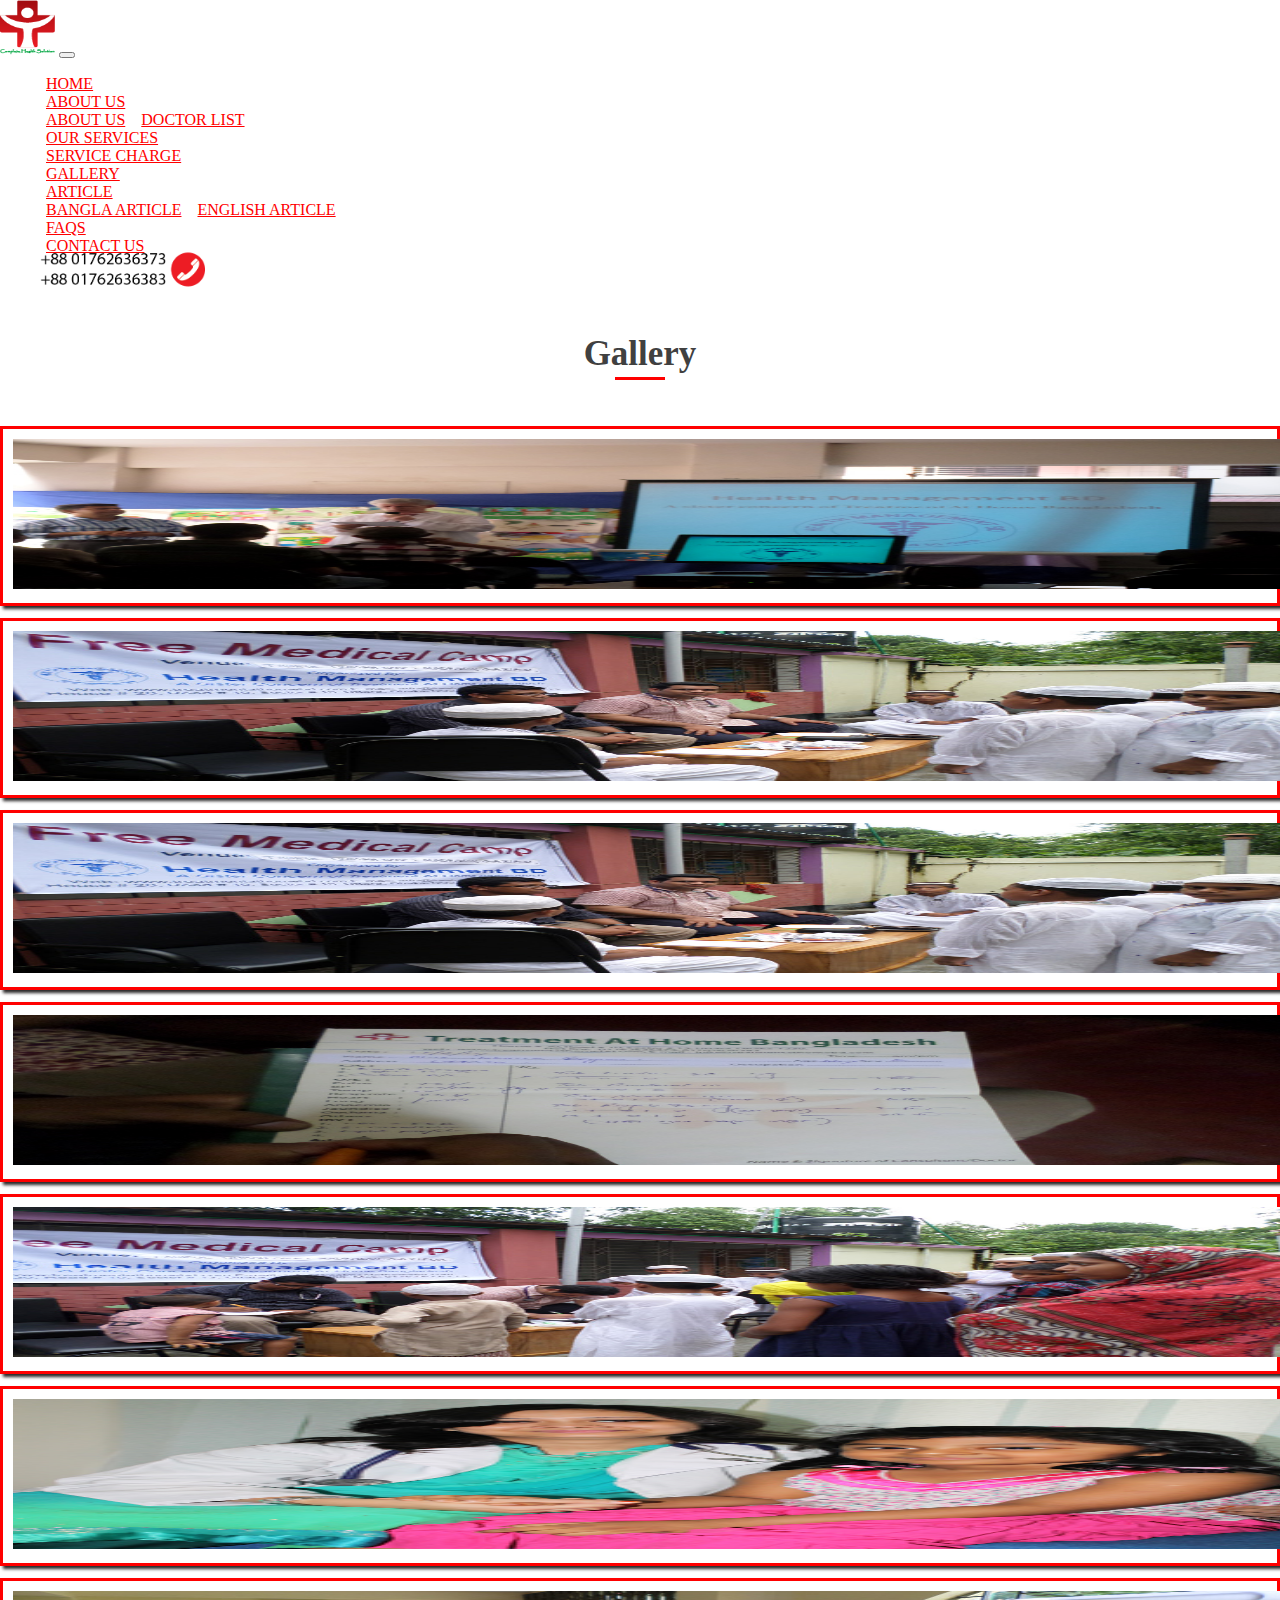
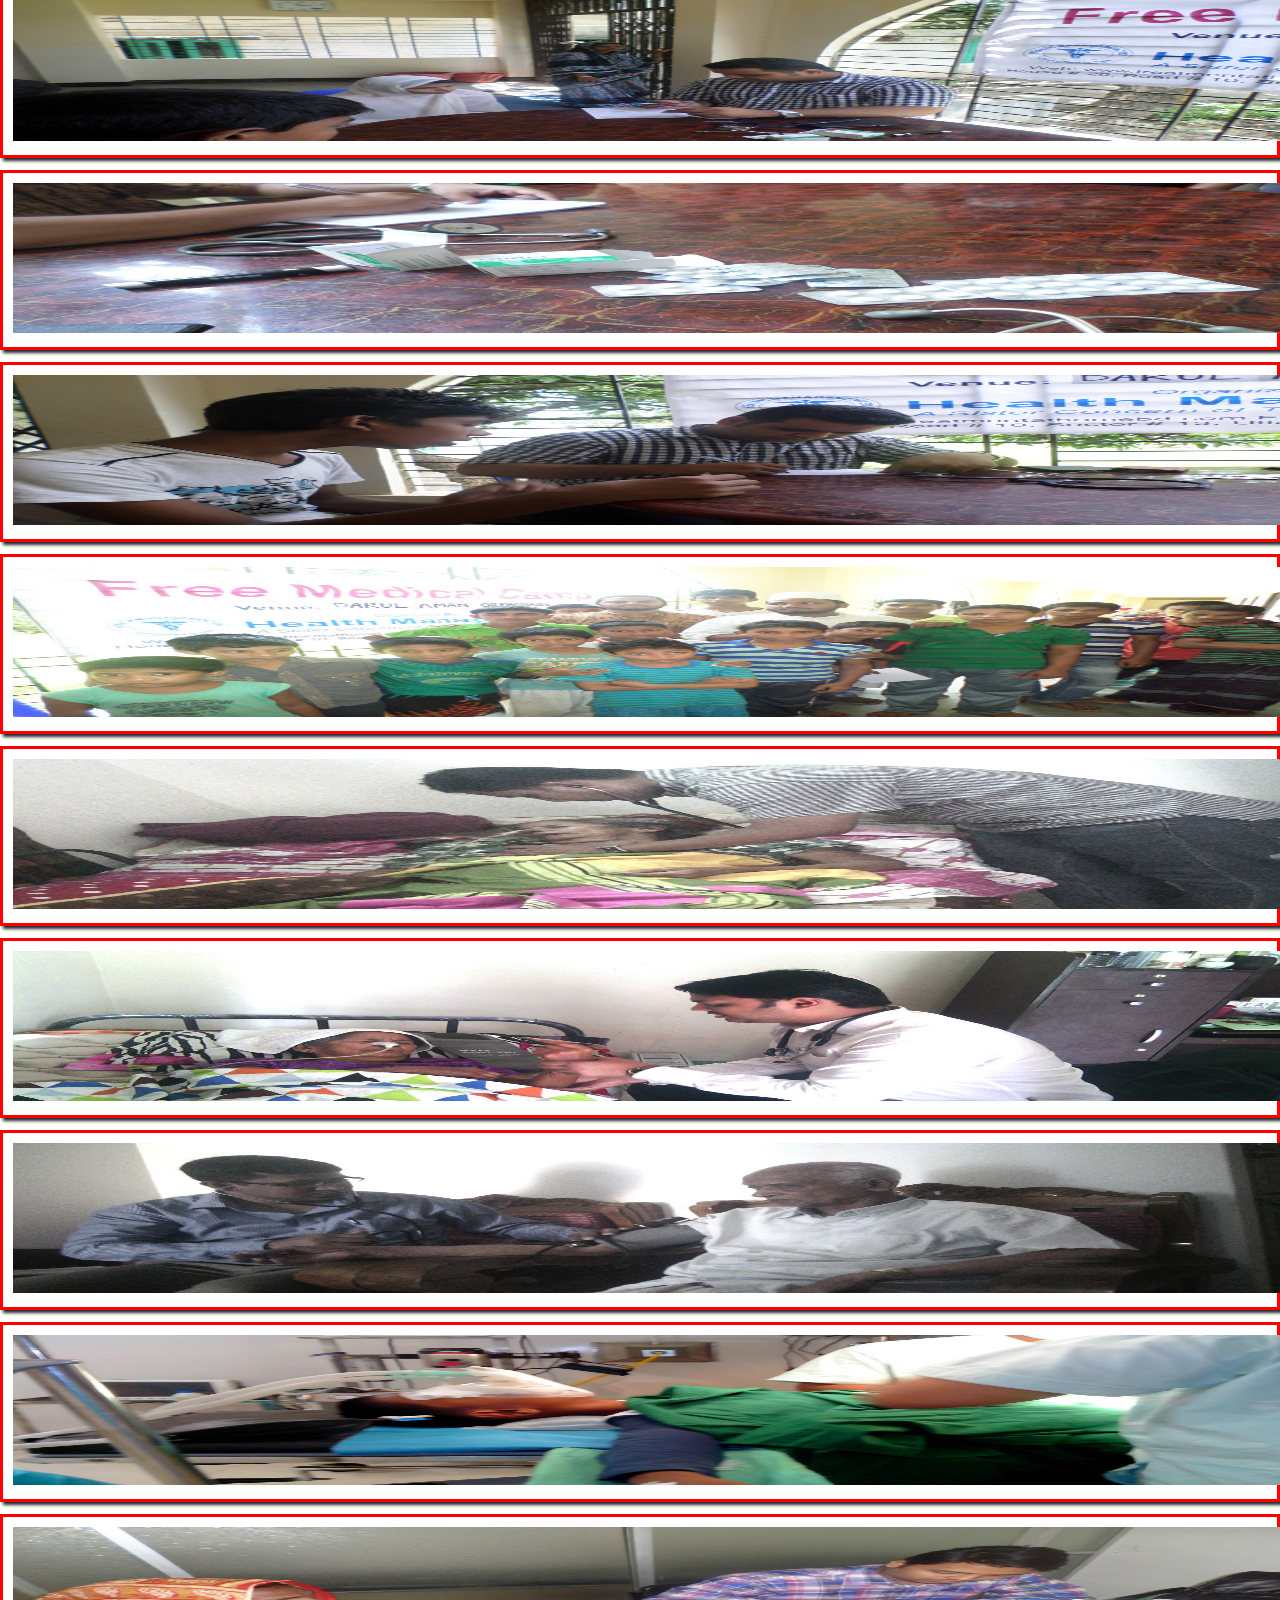
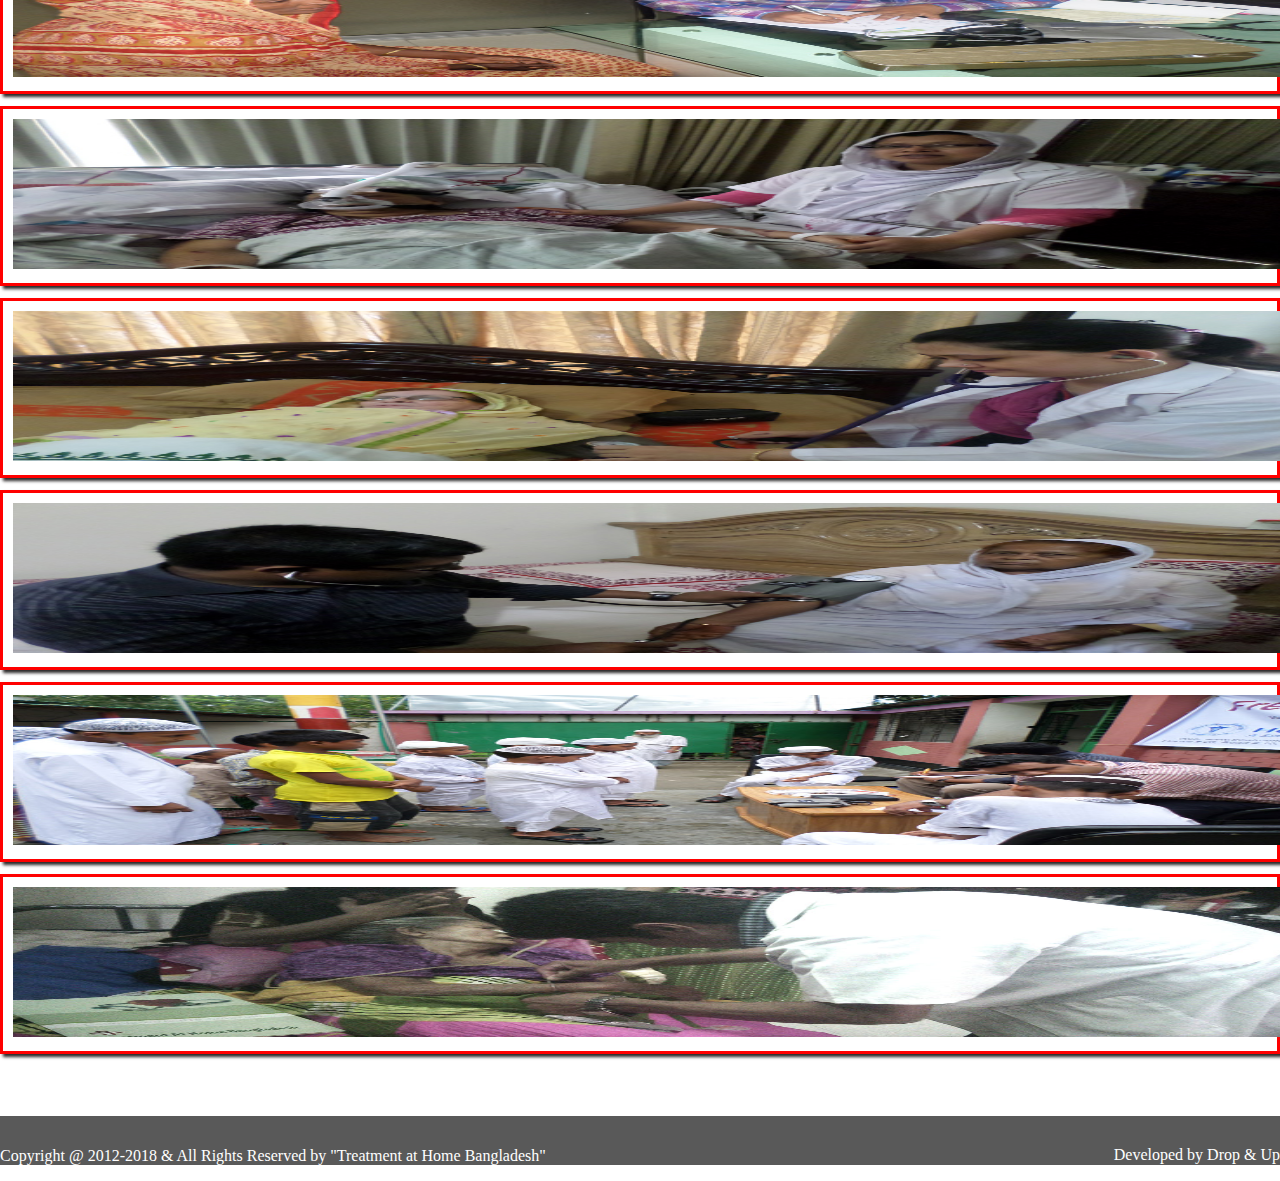
<file: gallery.html>
<!doctype html>
<html lang="en">
  <head>
    <!-- Required meta tags -->
    <meta charset="utf-8">
    <meta name="viewport" content="width=device-width, initial-scale=1, shrink-to-fit=no">

    <!-- Bootstrap CSS -->
    <link rel="stylesheet" href="https://stackpath.bootstrapcdn.com/bootstrap/4.1.3/css/bootstrap.min.css" integrity="sha384-MCw98/SFnGE8fJT3GXwEOngsV7Zt27NXFoaoApmYm81iuXoPkFOJwJ8ERdknLPMO" crossorigin="anonymous">
    <link rel="stylesheet" href="css/custom.css">
    <link rel="stylesheet" href="css/media.css">
    <link rel="style icon" type="images/png" href="images/t.png" class="">
    <link href="https://fonts.googleapis.com/css?family=PT+Sans" rel="stylesheet">
    <link rel="stylesheet" href="https://use.fontawesome.com/releases/v5.4.1/css/all.css">
    <title>Welcome TO Treatment Home</title>
    <link rel="stylesheet" href="css/custom.css">
    <link rel="stylesheet" href="css/animate.css">


  
  </head>
  <body>

    
    <!-- header section -->
    <section class="header-section sticky-top ml-auto">
      
      <nav class="navbar navbar-expand-lg navbar-light bg-light   navbar-fixed-top">
        <div class="container">
          <a class="navbar-brand" href="index.html"><img src="images/hospital_logo.png" alt="logo" class="logo-size"></a>
          <button class="navbar-toggler toggler_color" type="button" data-toggle="collapse" data-target="#navbarSupportedContent" aria-controls="navbarSupportedContent" aria-expanded="false" aria-label="Toggle navigation">
          <span class="navbar-toggler-icon"></span>
          </button>
          
          <div class="collapse navbar-collapse home-menu" id="navbarSupportedContent">
            <ul class="navbar-nav ml-auto">
              <li class="nav-item ">
                <a class="nav-link" href="index.html">HOME</a>
              </li>
<!-- 
              <li class="nav-item ">
                <a class="nav-link" href="about-us.html">ABOUT US</a>
                <ul class="dropdown">
                  <li><a href="about-us.html">ABOUT US</a></li>
                  <li><a href="doctor.html">DOCTOR LIST</a></li>

                </ul>
              </li> -->

              <li class="nav-item dropdown">
                <a class="nav-link text-center text-uppercase" href="" id="navbarDropdown" role="button" data-toggle="dropdown" aria-haspopup="true" aria-expanded="false">
                  ABOUT US
                </a>
                <div class="dropdown-menu " aria-labelledby="navbarDropdown">
                  <a class="dropdown-item" href="about-us.html">ABOUT US</a>
                  <a class="dropdown-item" href="doctor.html">DOCTOR LIST</a>
                </div>
                
              </li>
              <li class="nav-item">
                <a class="nav-link " href="service.html">OUR SERVICES</a>
              </li>
              <li class="nav-item">
                <a class="nav-link " href="service-charge.html">SERVICE CHARGE</a>
              </li>
              <li class="nav-item">
                <a class="nav-link " href="gallery.html">GALLERY</a>
              </li>
              <li class="nav-item dropdown">
                <a class="nav-link text-center text-uppercase" href="" id="navbarDropdown" role="button" data-toggle="dropdown" aria-haspopup="true" aria-expanded="false">
                  ARTICLE
                </a>
                <div class="dropdown-menu " aria-labelledby="navbarDropdown">
                  <a class="dropdown-item" href="bangla_article.html">BANGLA ARTICLE</a>
                  <a class="dropdown-item" href="english_aerticle.html">ENGLISH ARTICLE</a>
                </div>
                
              </li>
              <li class="nav-item">
                <a class="nav-link " href="faq.html">FAQS</a>
              </li>
              <li class="nav-item">
                <a class="nav-link " href="contac-us.html">CONTACT US</a>
              </li>
              
              <a class="nav-link helpline" href="#"><img src="images/helplilne.png" alt=""></a>
              
            </ul>
            
          </div>
        </div>
        
      </nav>
    </section>
    
    <!-- header section -->
    <section class="gallery">
      <div class="container">
        <div class="row">
          <div class="col-md-12">
            <div class="heading">
              <h1 class="wow slideInDown" data-wow-duration="2s" data-wow-delay="0s">Gallery</h1>
              <span></span>
            </div>
          </div>
        </div>
        <div class="row top-bottom">
          <div class="col-md-3 ">
            <div class="gallery-img">
              <img src="images/1.jpg" alt="doctor-checking">
            </div>
          </div>
          <div class="col-md-3">
            <div class="gallery-img">
              <img src="images/2.jpg" alt="doctor-checking">
            </div>
          </div>
          <div class="col-md-3">
            <div class="gallery-img">
              <img src="images/3.jpg" alt="doctor-checking">
            </div>
          </div>
          <div class="col-md-3">
            <div class="gallery-img">
              <img src="images/4.jpg" alt="doctor-checking">
            </div>
          </div>
          <div class="col-md-3">
            <div class="gallery-img">
              <img src="images/5.jpg" alt="doctor-checking">
            </div>
          </div>
          <div class="col-md-3">
            <div class="gallery-img">
              <img src="images/6.jpg" alt="doctor-checking">
            </div>
          </div>
          <div class="col-md-3">
            <div class="gallery-img">
              <img src="images/7.jpg" alt="doctor-checking">
            </div>
          </div>
          <div class="col-md-3">
            <div class="gallery-img">
              <img src="images/8.jpg" alt="doctor-checking">
            </div>
          </div>
          <div class="col-md-3">
            <div class="gallery-img">
              <img src="images/9.jpg" alt="doctor-checking">
            </div>
          </div>
          <div class="col-md-3">
            <div class="gallery-img">
              <img src="images/10.jpg" alt="doctor-checking">
            </div>
          </div>
          <div class="col-md-3">
            <div class="gallery-img">
              <img src="images/11.jpg" alt="doctor-checking">
            </div>
          </div>
          <div class="col-md-3">
            <div class="gallery-img">
              <img src="images/12.jpg" alt="doctor-checking">
            </div>
          </div>
          <div class="col-md-3">
            <div class="gallery-img">
              <img src="images/13.jpg" alt="doctor-checking">
            </div>
          </div>
          <div class="col-md-3">
            <div class="gallery-img">
              <img src="images/14.jpg" alt="doctor-checking">
            </div>
          </div>
          <div class="col-md-3">
            <div class="gallery-img">
              <img src="images/15.jpg" alt="doctor-checking">
            </div>
          </div>
          <div class="col-md-3">
            <div class="gallery-img">
              <img src="images/16.jpg" alt="doctor-checking">
            </div>
          </div>
          <div class="col-md-3">
            <div class="gallery-img">
              <img src="images/17.jpg" alt="doctor-checking">
            </div>
          </div>
          <div class="col-md-3">
            <div class="gallery-img">
              <img src="images/18.jpg" alt="doctor-checking">
            </div>
          </div>
          <div class="col-md-3">
            <div class="gallery-img">
              <img src="images/19.jpg" alt="doctor-checking">
            </div>
          </div>
          <div class="col-md-3">
            <div class="gallery-img">
              <img src="images/20.jpg" alt="doctor-checking">
            </div>
          </div>
          
        </section>
        <!-- footer-section -->
        <footer>
          <div class="container">
            <div class="row">
              <div class="col-md-12">
                <div class="footer-content">
                  
                  <p>Copyright @ 2012-2018 & All Rights Reserved by "Treatment at Home Bangladesh" </p>
                  <a href="https://www.facebook.com/dropNup/">Developed by Drop & Up</a>
                </div>
              </div>
            </div>
          </div>
        </footer>
        <!-- footer-section -->


    <!-- Optional JavaScript -->
    <!-- jQuery first, then Popper.js, then Bootstrap JS -->
    <script src="js/jquery-3.3.1.slim.min.js" ></script>
    <script src="https://cdnjs.cloudflare.com/ajax/libs/popper.js/1.14.3/umd/popper.min.js" integrity="sha384-ZMP7rVo3mIykV+2+9J3UJ46jBk0WLaUAdn689aCwoqbBJiSnjAK/l8WvCWPIPm49" crossorigin="anonymous"></script>
    <script src="https://stackpath.bootstrapcdn.com/bootstrap/4.1.3/js/bootstrap.min.js" integrity="sha384-ChfqqxuZUCnJSK3+MXmPNIyE6ZbWh2IMqE241rYiqJxyMiZ6OW/JmZQ5stwEULTy" crossorigin="anonymous"></script>

    <script src="js/wow.min.js"></script>


    <script>
              new WOW().init();
              </script>
</body>
</html>
</file>
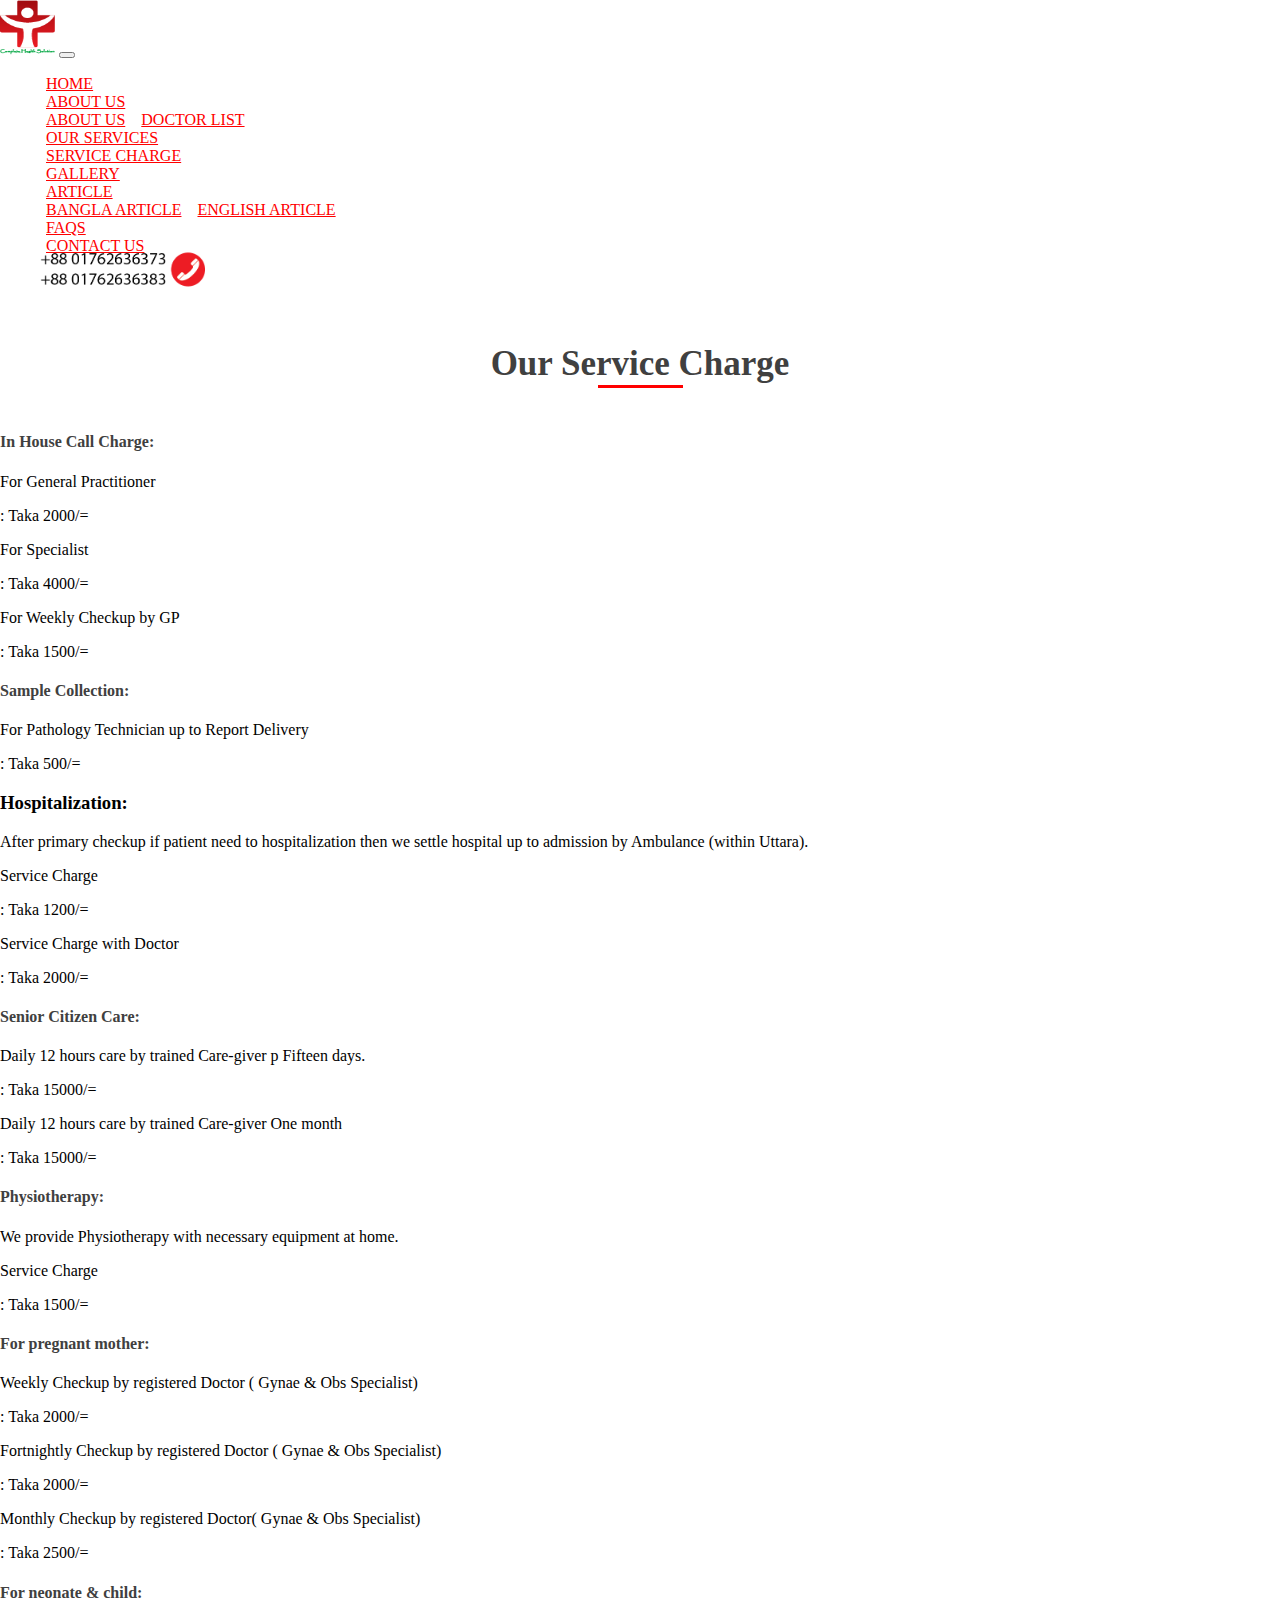
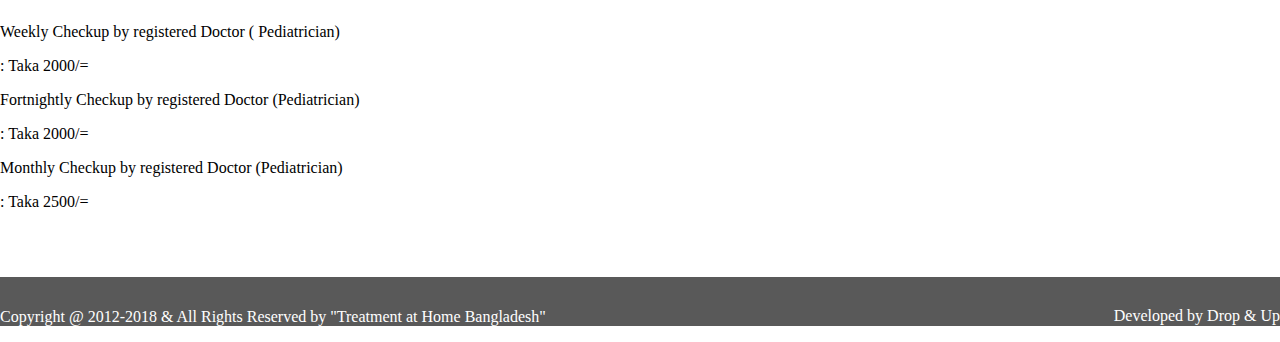
<file: service-charge.html>
<!doctype html>
<html lang="en">
  <head>
    <!-- Required meta tags -->
    <meta charset="utf-8">
    <meta name="viewport" content="width=device-width, initial-scale=1, shrink-to-fit=no">

    <!-- Bootstrap CSS -->
    <link rel="stylesheet" href="https://stackpath.bootstrapcdn.com/bootstrap/4.1.3/css/bootstrap.min.css" integrity="sha384-MCw98/SFnGE8fJT3GXwEOngsV7Zt27NXFoaoApmYm81iuXoPkFOJwJ8ERdknLPMO" crossorigin="anonymous">
    <link rel="stylesheet" href="css/custom.css">
    <link rel="stylesheet" href="css/media.css">
    <link rel="style icon" type="images/png" href="images/t.png" class="">
    <link href="https://fonts.googleapis.com/css?family=PT+Sans" rel="stylesheet">
    <link rel="stylesheet" href="https://use.fontawesome.com/releases/v5.4.1/css/all.css">
    <title>Welcome TO Treatment Home</title>
    <link rel="stylesheet" href="css/custom.css">
    <link rel="stylesheet" href="css/animate.css">


  
  </head>
  <body>

    
    <!-- header section -->
    <section class="header-section sticky-top ml-auto">
      
      <nav class="navbar navbar-expand-lg navbar-light bg-light   navbar-fixed-top">
        <div class="container">
          <a class="navbar-brand" href="index.html"><img src="images/hospital_logo.png" alt="logo" class="logo-size"></a>
          <button class="navbar-toggler toggler_color" type="button" data-toggle="collapse" data-target="#navbarSupportedContent" aria-controls="navbarSupportedContent" aria-expanded="false" aria-label="Toggle navigation">
          <span class="navbar-toggler-icon"></span>
          </button>
          
          <div class="collapse navbar-collapse home-menu" id="navbarSupportedContent">
            <ul class="navbar-nav ml-auto">
              <li class="nav-item ">
                <a class="nav-link" href="index.html">HOME</a>
              </li>


              <li class="nav-item dropdown">
                <a class="nav-link text-center text-uppercase" href="" id="navbarDropdown" role="button" data-toggle="dropdown" aria-haspopup="true" aria-expanded="false">
                  ABOUT US
                </a>
                <div class="dropdown-menu " aria-labelledby="navbarDropdown">
                  <a class="dropdown-item" href="about-us.html">ABOUT US</a>
                  <a class="dropdown-item" href="doctor.html">DOCTOR LIST</a>
                </div>
                
              </li>
              <li class="nav-item">
                <a class="nav-link " href="service.html">OUR SERVICES</a>
              </li>
              <li class="nav-item">
                <a class="nav-link " href="service-charge.html">SERVICE CHARGE</a>
              </li>
              <li class="nav-item">
                <a class="nav-link " href="gallery.html">GALLERY</a>
              </li>
              <li class="nav-item dropdown">
                <a class="nav-link text-center text-uppercase" href="" id="navbarDropdown" role="button" data-toggle="dropdown" aria-haspopup="true" aria-expanded="false">
                  ARTICLE
                </a>
                <div class="dropdown-menu " aria-labelledby="navbarDropdown">
                  <a class="dropdown-item" href="bangla_article.html">BANGLA ARTICLE</a>
                  <a class="dropdown-item" href="english_aerticle.html">ENGLISH ARTICLE</a>
                </div>
                
              </li>
              <li class="nav-item">
                <a class="nav-link " href="faq.html">FAQS</a>
              </li>
              <li class="nav-item">
                <a class="nav-link " href="contac-us.html">CONTACT US</a>
              </li>
              
              <a class="nav-link helpline" href="#"><img src="images/helplilne.png" alt=""></a>
              
            </ul>
            
          </div>
        </div>
        
      </nav>
    </section>
    
    <!-- header section -->
    <!-- service-charge-section-starts -->

    <section class="service-charge">
      <div class="container">
        <div class="row">
          <div class="col-md-12">
            <div class="heading">
              <h1 class="wow slideInDown" data-wow-duration="2s" data-wow-delay="0s">Our Service Charge</h1>
              <span></span>
            </div> 
        </div>
        <div class="row">
            <div class="col-md-12">
             <h4>In House Call Charge:</h4>
            </div>
              <div class="col-md-8">
                <p>For General Practitioner</p>
              </div>
            <div class="col-md-4">
              <p> : Taka  2000/=</p>
            </div>
             <div class="col-md-8">
              <p>For Specialist</p>
            </div>
            <div class="col-md-4">
              <p> : Taka  4000/=</p>
            </div>
             <div class="col-md-8">
              <p>For Weekly Checkup by GP</p>
            </div>
            <div class="col-md-4">
              <p> : Taka  1500/=</p>
            </div>        
        </div>
         <div class="row">
          <div class="col-md-12">
           <h4>Sample Collection:</h4>

          </div>
          <div class="col-md-8">
            <p>For Pathology Technician up to Report Delivery</p>
          </div>
          <div class="col-md-4">
            <p> :  Taka 500/=</p>
          </div>    
        </div>
        <div class="row">
          <div class="col-md-12">
           <h3 >Hospitalization:</h3>

          </div>
          <div class="col-md-8">
            <p>After primary checkup if patient need to hospitalization then we settle hospital up to admission by Ambulance (within Uttara).</p>
          </div>
          <div class="col-md-8">
            <p>  Service Charge</p>
          </div>
          <div class="col-md-4">
            <p> :  Taka 1200/=</p>
          </div>    
          <div class="col-md-8">
            <p>Service Charge with Doctor</p>
          </div>
          <div class="col-md-4">
            <p> :  Taka 2000/=</p>
          </div>              
        </div>
        <div class="row">
          <div class="col-md-12">
           <h4>Senior Citizen Care:</h4>

          </div>
          <div class="col-md-8">
            <p>Daily 12 hours care by trained Care-giver p Fifteen days.</p>
          </div>
          <div class="col-md-4">
            <p> :  Taka 15000/=</p>
          </div>
          <div class="col-md-8">
            <p>Daily 12 hours care by trained Care-giver One month</p>
          </div>    
          <div class="col-md-4">
            <p> :  Taka 15000/=</p>
          </div>         
        </div>
        <div class="row">
          <div class="col-md-12">
           <h4>Physiotherapy:</h4>

          </div>
          <div class="col-md-8">
            <p>We provide Physiotherapy with necessary equipment at home.</p>
          </div>
          <div class="col-md-8">
            <p>Service Charge</p>
          </div>    
          <div class="col-md-4">
            <p> :  Taka 1500/=</p>
          </div>         
        </div>
         <div class="row">
          <div class="col-md-12">
           <h4>For pregnant mother:</h4>

          </div>
          <div class="col-md-8">
            <p>Weekly Checkup by registered Doctor ( Gynae & Obs Specialist)</p>
          </div>
          <div class="col-md-4">
            <p> :  Taka 2000/=</p>
          </div>
          <div class="col-md-8">
            <p>Fortnightly Checkup by registered Doctor ( Gynae & Obs Specialist)</p>
          </div>    
          <div class="col-md-4">
            <p> :  Taka 2000/=</p>
          </div> 
          <div class="col-md-8">
            <p>Monthly Checkup by registered Doctor( Gynae & Obs Specialist)</p>
          </div>    
          <div class="col-md-4">
            <p> :  Taka 2500/=</p>
          </div>         
        </div>
        <div class="row">
          <div class="col-md-12">
           <h4>For neonate & child:</h4>

          </div>
          <div class="col-md-8">
            <p>Weekly Checkup by registered Doctor ( Pediatrician)</p>
          </div>
          <div class="col-md-4">
            <p> :  Taka 2000/=</p>
          </div>
          <div class="col-md-8">
            <p>Fortnightly Checkup by registered Doctor (Pediatrician)</p>
          </div>    
          <div class="col-md-4">
            <p> :  Taka 2000/=</p>
          </div> 
          <div class="col-md-8">
            <p>Monthly Checkup by registered Doctor (Pediatrician)</p>
          </div>    
          <div class="col-md-4">
            <p> :  Taka 2500/=</p>
          </div>         
        </div>
      </div>
    </section>
    <!-- footer-section -->
    <footer>
      <div class="container">
        <div class="row">
          <div class="col-md-12">
            <div class="footer-content">
              
              <p>Copyright @ 2012-2018 & All Rights Reserved by "Treatment at Home Bangladesh" </p>
              <a href="https://www.facebook.com/dropNup/">Developed by Drop & Up</a>
            </div>
          </div>
        </div>
      </div>
    </footer>
    <!-- footer-section -->


    <!-- Optional JavaScript -->
    <!-- jQuery first, then Popper.js, then Bootstrap JS -->
    <script src="js/jquery-3.3.1.slim.min.js" ></script>
    <script src="https://cdnjs.cloudflare.com/ajax/libs/popper.js/1.14.3/umd/popper.min.js" integrity="sha384-ZMP7rVo3mIykV+2+9J3UJ46jBk0WLaUAdn689aCwoqbBJiSnjAK/l8WvCWPIPm49" crossorigin="anonymous"></script>
    <script src="https://stackpath.bootstrapcdn.com/bootstrap/4.1.3/js/bootstrap.min.js" integrity="sha384-ChfqqxuZUCnJSK3+MXmPNIyE6ZbWh2IMqE241rYiqJxyMiZ6OW/JmZQ5stwEULTy" crossorigin="anonymous"></script>
    
    <script src="js/wow.min.js"></script>


    <script>
              new WOW().init();
              </script>
</body>
</html>
</file>
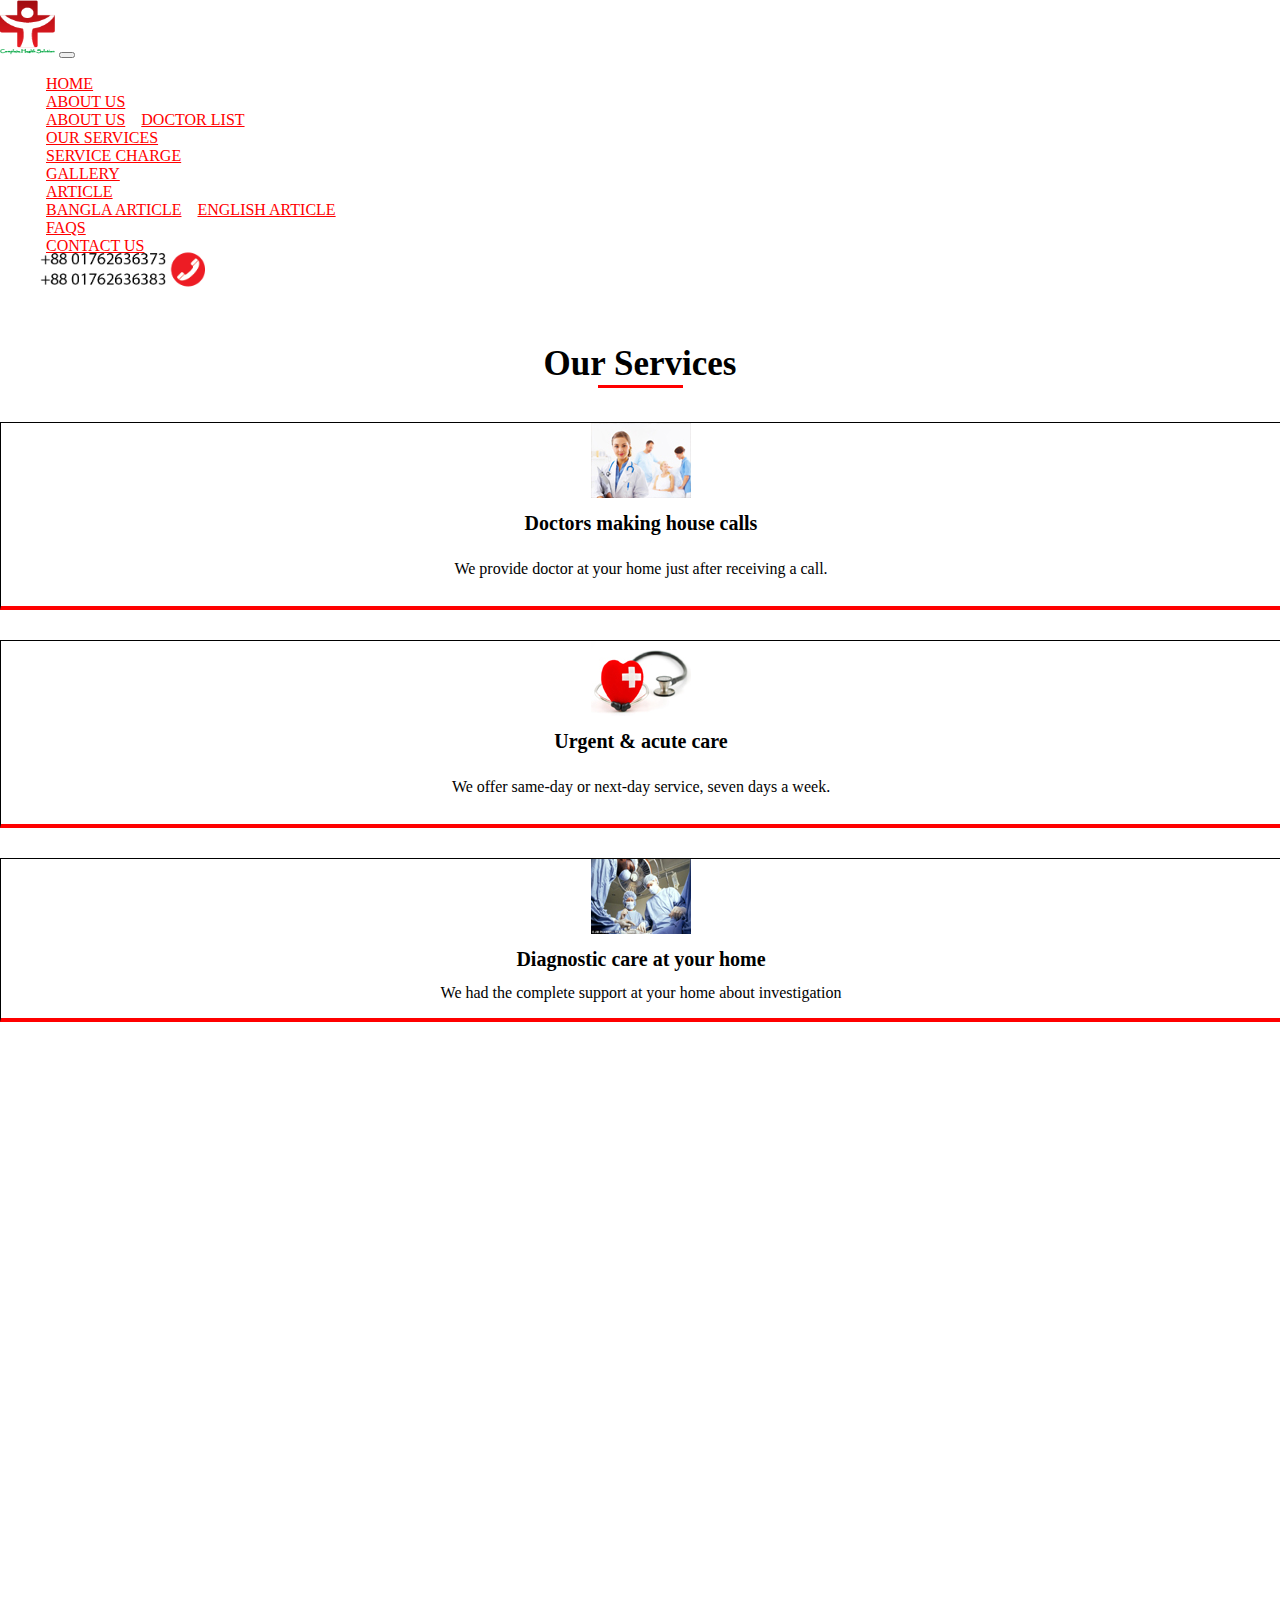
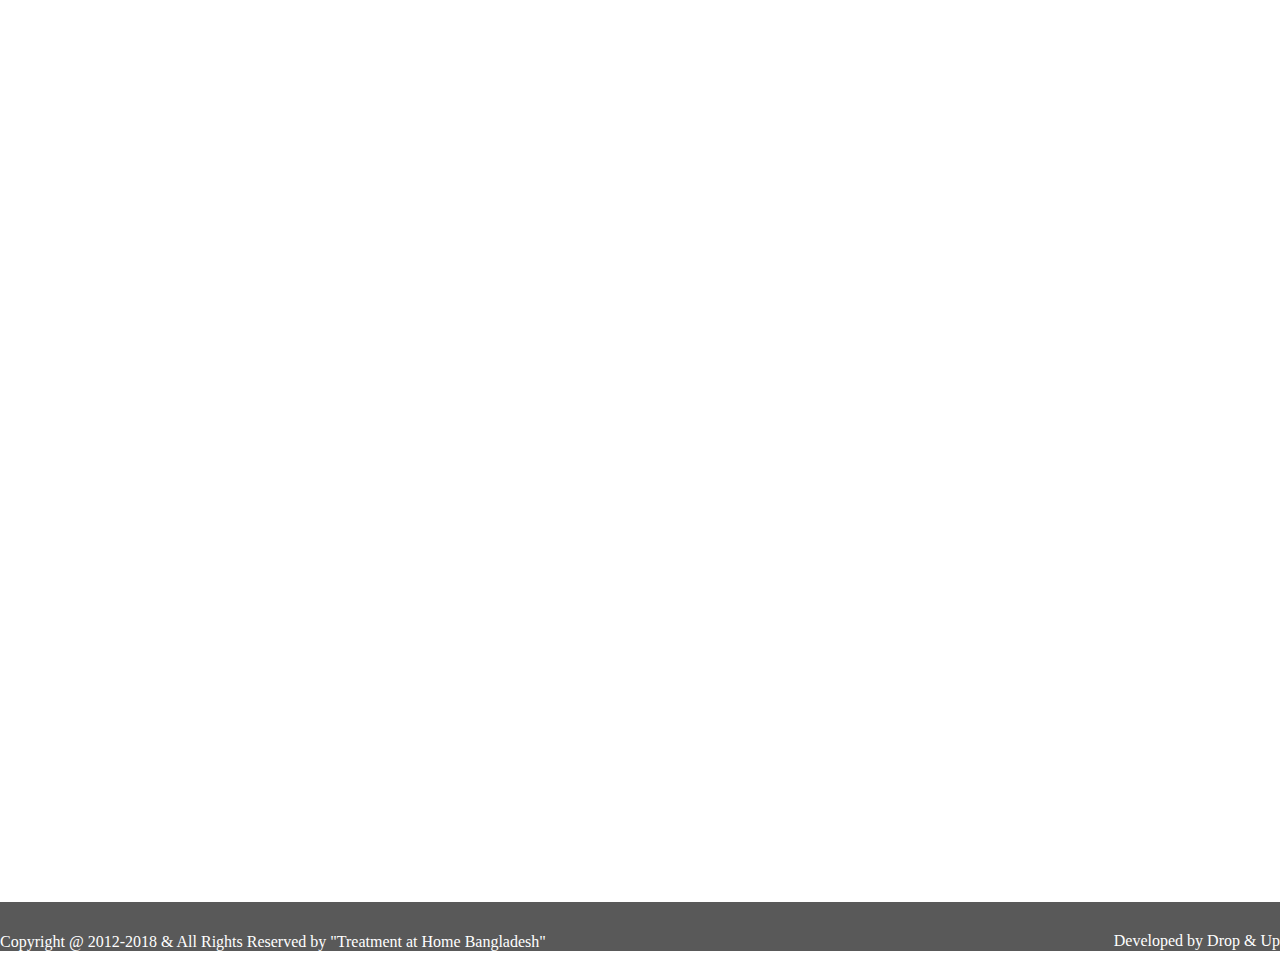
<file: service.html>
<!doctype html>
<html lang="en">
  <head>
    <!-- Required meta tags -->
    <meta charset="utf-8">
    <meta name="viewport" content="width=device-width, initial-scale=1, shrink-to-fit=no">

    <!-- Bootstrap CSS -->
    <link rel="stylesheet" href="https://stackpath.bootstrapcdn.com/bootstrap/4.1.3/css/bootstrap.min.css" integrity="sha384-MCw98/SFnGE8fJT3GXwEOngsV7Zt27NXFoaoApmYm81iuXoPkFOJwJ8ERdknLPMO" crossorigin="anonymous">
    <link rel="stylesheet" href="css/custom.css">
    <link rel="stylesheet" href="css/media.css">
    <link rel="style icon" type="images/png" href="images/t.png" class="">
    <link href="https://fonts.googleapis.com/css?family=PT+Sans" rel="stylesheet">
    <link rel="stylesheet" href="https://use.fontawesome.com/releases/v5.4.1/css/all.css">
    <title>Welcome TO Treatment Home</title>
    <link rel="stylesheet" href="css/custom.css">
    <link rel="stylesheet" href="css/animate.css">


  
  </head>
  <body>

    
    <!-- header section -->
    <section class="header-section sticky-top ml-auto">
      
      <nav class="navbar navbar-expand-lg navbar-light bg-light   navbar-fixed-top">
        <div class="container">
          <a class="navbar-brand" href="index.html"><img src="images/hospital_logo.png" alt="logo" class="logo-size"></a>
          <button class="navbar-toggler toggler_color" type="button" data-toggle="collapse" data-target="#navbarSupportedContent" aria-controls="navbarSupportedContent" aria-expanded="false" aria-label="Toggle navigation">
          <span class="navbar-toggler-icon"></span>
          </button>
          
          <div class="collapse navbar-collapse home-menu" id="navbarSupportedContent">
            <ul class="navbar-nav ml-auto">
              <li class="nav-item ">
                <a class="nav-link" href="index.html">HOME</a>
              </li>
<!-- 
              <li class="nav-item ">
                <a class="nav-link" href="about-us.html">ABOUT US</a>
                <ul class="dropdown">
                  <li><a href="about-us.html">ABOUT US</a></li>
                  <li><a href="doctor.html">DOCTOR LIST</a></li>

                </ul>
              </li> -->

              <li class="nav-item dropdown">
                <a class="nav-link text-center text-uppercase" href="" id="navbarDropdown" role="button" data-toggle="dropdown" aria-haspopup="true" aria-expanded="false">
                  ABOUT US
                </a>
                <div class="dropdown-menu " aria-labelledby="navbarDropdown">
                  <a class="dropdown-item" href="about-us.html">ABOUT US</a>
                  <a class="dropdown-item" href="doctor.html">DOCTOR LIST</a>
                </div>
                
              </li>
              <li class="nav-item">
                <a class="nav-link " href="service.html">OUR SERVICES</a>
              </li>
              <li class="nav-item">
                <a class="nav-link " href="service-charge.html">SERVICE CHARGE</a>
              </li>
              <li class="nav-item">
                <a class="nav-link " href="gallery.html">GALLERY</a>
              </li>
              <li class="nav-item dropdown">
                <a class="nav-link text-center text-uppercase" href="" id="navbarDropdown" role="button" data-toggle="dropdown" aria-haspopup="true" aria-expanded="false">
                  ARTICLE
                </a>
                <div class="dropdown-menu " aria-labelledby="navbarDropdown">
                  <a class="dropdown-item" href="bangla_article.html">BANGLA ARTICLE</a>
                  <a class="dropdown-item" href="english_aerticle.html">ENGLISH ARTICLE</a>
                </div>
                
              </li>
              <li class="nav-item">
                <a class="nav-link " href="faq.html">FAQS</a>
              </li>
              <li class="nav-item">
                <a class="nav-link " href="contac-us.html">CONTACT US</a>
              </li>
              
              <a class="nav-link helpline" href="#"><img src="images/helplilne.png" alt=""></a>
              
            </ul>
            
          </div>
        </div>
        
      </nav>
    </section>
    
    <!-- header section -->
    <!-- our service -->
<section class="our-service-page">
  <div class="container">
    <div class="row justify-content-center">


          <div class="col-md-12">
            <div class="heading">
              <h1 class="wow slideInDown" data-wow-duration="2s" data-wow-delay="0s" >Our Services</h1>
              <span></span>
            </div>
          </div>
          <div class="col-sm-3  ">
            <div class="service text-center wow fadeInLeft" data-wow-duration="2s" data-wow-delay="0s"">
              <div class="card-service">
                <img class="card-img-top" src="images/service-img1.jpg" alt="Card image cap">
                
                <h3 class="card-title">Doctors making house calls</h3>
                <p class="card-text1">We provide doctor at your home just after receiving a call.</p>
                
                
              </div>
              
            </div>
          </div>
          <div class="col-sm-3  ">
            <div class="service text-center wow fadeInUp" data-wow-duration="2s" data-wow-delay="0s"">
              <div class="card-service">
                <img class="card-img-top" src="images/service-img2.jpg" alt="Card image cap">
                
                <h3 class="card-title">Urgent & acute care</h3>
                <p class="card-text2">We offer same-day or next-day service, seven days a week.</p>
                
                
              </div>
              
            </div>
          </div>
          <div class="col-sm-3 ">
            <div class="service text-center wow fadeInDown" data-wow-duration="2s" data-wow-delay="0s"">
              <div class="card-service">
                <img class="card-img-top" src="images/service-img3.jpg" alt="Card image cap">
                
                <h3 class="card-title">Diagnostic care at your home</h3>
                <p class="card-text3">We had the complete support at your home about investigation</p>
                
                
              </div>
              
            </div>
          </div>
          <div class="col-sm-3 ">
            <div class="service text-center wow fadeInRight" data-wow-duration="2s" data-wow-delay="0s"">
              <div class="card-service">
                <img class="card-img-top" src="images/service-img4.jpg" alt="Card image cap">
                
                <h3 class="card-title">Regular check up</h3>
                <p class="card-text4">We arrange regular checkup for diabetic, hypertension, pregnancy</p>
                
                
              </div>
              
            </div>
          </div>
          <div class="col-sm-3  ">
            <div class="service text-center wow fadeInLeft" data-wow-duration="2s" data-wow-delay="0s"">
              <div class="card-service">
                <img class="card-img-top" src="images/service-img6.jpg" alt="Card image cap">
                
                <h3 class="card-title">X ray,medical imaging care</h3>
                <p class="card-text3">We order and coordinate all medical imaging studies, including</p>
                
                
              </div>
              
            </div>
          </div>
          <div class="col-sm-3  ">
            <div class="service text-center wow fadeInDown" data-wow-duration="2s" data-wow-delay="0s"">
              <div class="card-service">
                <img class="card-img-top" src="images/service-img6.jpg" alt="Card image cap">
                
                <h3 class="card-title">X ray,medical imaging care</h3>
                <p class="card-text3">We order and coordinate all medical imaging studies, including</p>
                
                
              </div>
              
            </div>
          </div>
          <div class="col-sm-3 ">
            <div class="service text-center wow fadeInUp" data-wow-duration="2s" data-wow-delay="0s"">
              <div class="card-service">
                <img class="card-img-top" src="images/service-img2.jpg" alt="Card image cap">
                
                <h3 class="card-title">Physiotherapy care</h3>
                <p class="card-text7">We provide skill physiotherapist at your home for diabetic</p>
                
                
              </div>
              
            </div>
          </div>
          <div class="col-sm-3 ">
            <div class="service text-center wow fadeInRight" data-wow-duration="2s" data-wow-delay="0s"">
              <div class="card-service">
                <img class="card-img-top" src="images/service-img4.jpg" alt="Card image cap">
                
                <h3 class="card-title">Hospitalization</h3>
                <p class="card-text8">We provide hospital support for the patients who are required to</p>
                
                
              </div>
              
            </div>
          </div>
          <div class="col-sm-3 ">
            <div class="service text-center wow fadeInLeft" data-wow-duration="2s" data-wow-delay="0s"">
              <div class="card-service">
                <img class="card-img-top" src="images/service-img3.jpg" alt="Card image cap">
                
                <h3 class="card-title">Preventive care</h3>
                <p class="card-text4">We also have the arrangement to provide preventive care suppor</p>
                
                
              </div>
              
            </div>
          </div>
          <div class="col-sm-3 ">
            <div class="service text-center wow fadeInRight" data-wow-duration="2s" data-wow-delay="0s"">
              <div class="card-service">
                <img class="card-img-top" src="images/service-img4.jpg" alt="Card image cap">
                
                <h3 class="card-title">Surgical care</h3>
                <p class="card-text4">We are always ready to provide safe & secure surgical</p>
                
                
              </div>
              
            </div>
          </div>
    </div>
  </div>
</section>    
    <!-- our service -->
    <!-- footer-section -->
    <!-- footer-section -->
    <footer>
      <div class="container">
        <div class="row">
          <div class="col-md-12">
            <div class="footer-content">
              
            <p>Copyright @ 2012-2018 & All Rights Reserved by "Treatment at Home Bangladesh" </p>
            <a href="https://www.facebook.com/dropNup/">Developed by Drop & Up</a>
            </div>
          </div>
        </div>
      </div>
    </footer>

    <!-- footer-section -->


    <!-- Optional JavaScript -->
    <!-- jQuery first, then Popper.js, then Bootstrap JS -->
    <script src="js/jquery-3.3.1.slim.min.js" ></script>
    <script src="https://cdnjs.cloudflare.com/ajax/libs/popper.js/1.14.3/umd/popper.min.js" integrity="sha384-ZMP7rVo3mIykV+2+9J3UJ46jBk0WLaUAdn689aCwoqbBJiSnjAK/l8WvCWPIPm49" crossorigin="anonymous"></script>
    <script src="https://stackpath.bootstrapcdn.com/bootstrap/4.1.3/js/bootstrap.min.js" integrity="sha384-ChfqqxuZUCnJSK3+MXmPNIyE6ZbWh2IMqE241rYiqJxyMiZ6OW/JmZQ5stwEULTy" crossorigin="anonymous"></script>

    <script src="js/wow.min.js"></script>
    
      
    </script>
              <script>
              new WOW().init();
              </script>
</body>
</html>
</file>
<file: css/custom.css>
body{
    margin: 0;
    padding: 0;
    background: white;
}

/* logo section */
.logo-size{
    height: 55px;
    width: 55px;
}
.logo{
    padding: 30px 0px;
}
.logo a{}
.logo a img{width: 100%;height: 100%;}

/* logo section */
/* header images */
header{
    padding: 20px 0;
}
.header-img{}
.header-img img{}
/* header images */

/* header menu */
.dropdown-menu{
}
.header-section{}
.home-menu{color: white;}
.home-menu ul{}
.home-menu ul li{margin-left: auto;}
.home-menu ul li a{
    color: red !important;
    border-radius: 5px;
    font-size: 16px;
    margin: 0px 6px;
}
.home-menu ul li a:hover{
    background: #f20000c9;
    color: white !important;
}
.home-menu ul li a img{
    width: 165px;
    margin-top: -10px;
}
.home-menu ul li a img:hover{}
.home-menu ul li ul{
    position: absolute;
    margin-top: 20px;
    background: #f8f9fa;
    opacity: 0;
    visibility: hidden;
    left: 300px;
    transition: all .5s ease;
    display: none;
}

 /* .dropdown{
}
  .dropdown .dropdown-menu{
   
    background: #f8f9fa;
}
  .dropdown .dropdown-menu .dropdown-item{
    margin: -9px 0;
    line-height: 2;
}
  .dropdown .dropdown-menu .dropdown-item a{}
 */
.helpline{}
.helpline img{
    width: 165px;
    margin: -5px 0px;
}
.helpline:hover{}

/* header menu */

/* banner */
.banner{}
.banner img{
    height: 500px;
}
.carosul-color{
    color: red;
}
.custom-prev-icon{
    background-image: url(../images/preview.png);
    height: 25px;
    width: 25px;
}
.custom-next-icon{
    background-image: url(../images/next.png);
    height: 25px;
    width: 25px;
}
/* banner */

/* welcome */
.welcome{padding-top: 50px;padding-bottom: 40px;}
.heading{
    position: relative;
    text-align: center;
}
.welcome .heading{
    padding-bottom: 15px;
}

.heading h1{
    text-align: center;
    margin: -10px 0;
    font-size: 35px;
}
.heading span{
    height: 3px;
    width: 85px;
    background: red;
    display: inline-block;
    margin: 0px auto;
}
.btn-color{
    color: red;
    margin: 5px 10px;
    background: TRANSPARENT;
    font-size: 14px;
}
.btn-color:hover{
    /* border: none; */
    background: red;
    color: white;
}
.welcome .content button{padding-left: 5px;padding-right: 3px;}
.welcome .content button i{
    margin: 0px 6px;
}
.welcome .content p{}
.welcome .content p a{}
.welcome .content p a i{}
/* welcome */

/* service-item */
.service-list{}
.service-list .heading{
    padding-bottom: 15px;
}
.service-item ul{}
.service-item ul li{}
.service-item ul li h4{
    font-size: 20px;
}
.service-item{
    padding: 20px 0;
}
/* service-item */

/* our-service */
.our-service{padding-top: 40px;}
.our-service .heading{
    padding-bottom: 30px;
}
.service{
    
border: 1px solid black;
    
border-bottom: 4px solid red;
    
height: 100%;
    
width: 100%;
}
.service:hover{
   
background-color: red;
   
color: white;
   
border: transparent;
   
height: 100%;
   
width: 100%;
}
.card-service{
}

.service span{
    
}
.card-service img{
    
}
.card-service h3{font-size: 20px;font-weight: 600;margin: 12px 0px;line-height: 0.9;}
.card-service .card-text1{margin: 28px 0 !important;}
.card-service .card-text2{margin: 28px 0;}
.card-service .card-text3{/* margin: -5px 0; */}
.card-service .card-text4{margin: 28px 0;}
.card-service {text-align: center;height: 100%;width: 100%;}

.our-service button{
    margin-top: 20px;
    padding-left: 7px;
    padding-right: 0px;
}
.our-service .btn-card{}
.our-service .btn-card i{
    margin: 0 10px;
}
/* our-service */

/* associates-section */

.associates-section{padding: 50px 0;}
.associates-section .heading{
    padding-bottom: 30px;
}
.associates{
    border-right: 3px solid red;
    text-align: center;
    padding: 15px;
    padding-right: 0;
}
.associates i{
    margin: 0px 20px;
    position: absolute;
    top: 21%;
    left: 0px;
    font-size: 30px;
}
.associates a{
    text-decoration: none;
    color: #000000e0;
}
.associates h3{
    font-size: 22px;
    padding-top: 0;
    padding-left: 10px;
}
.associates1{text-align: center;}
.associates1 i{
    margin: 0px 25px;
    position: absolute;
    top: 22%;
    left: 0px;
    font-size: 30px;
}

.associates1 a{
    text-decoration: none;
    color: #000000e0;
}

.associates1 h3{
    font-size: 22px;
    padding-left: 40px;
    padding-top: 15px;
}
/* associates-section */

/* footer */
footer{
    /* border-top: 1px solid red; */
    background: #000000a6;
    padding-top: 15px;
    padding-bottom: 0px;
}
footer .heading{}
.footer-content{color: white;}
.footer-content p{}
.footer-content a{
    text-decoration: none;
    color: white;
    float: right;
    margin: -35px 0px;
}
/* footer */    

.service-charge{
    padding-top: 50px;
    padding-bottom: 50px;
}
.service-charge .heading{
    padding-bottom: 20px;
}
.service-charge h1{
    color: #404040;
    
}
.service-charge h4{
    color: #404040;
}
.service-charge span{
    height: 3px;
    width: 85px;
    background:red;
    display: inline-block;
    margin: 0 auto;
       
}


/*gallery css starts*/
.gallery h1{
    color: #404040;
    margin-bottom: -0.5rem;
    padding: 0;
}
.gallery .heaging{}
.gallery span{
    height: 3px;
    width: 50px;
    background:red;
    display: inline-block;
    margin: 0 auto;
}
.gallery-img:hover{
    border: none;
    box-shadow: none;
}
.gallery-img img:hover{
    height: 100%;
    width: 100%;
}
.gallery-img{

margin: 12px 0;

border: 3px solid red;
box-shadow: 3px 3px 3px 0px #2b2828;
}
.gallery-img img{

height: 150px;

width: 100%;

padding: 10px 10px;
}

/*gallery css starts*/


/*custom class starts*/
.top-bottom{
   
}
.gallery-custom{
    
}
/*custom class end*/            

/* about-us page*/
.bot-content-section{
}
.advisor-content-section{
}
.adv-content{
    float: left;
    width: 50%;
    position: relative;
}
.adv-content h2{
    font-size: 20px;
    margin: 0px 10px;
}
.adv-content p{
    margin: 10px 10px;
}
.adv-content  .ptext{}
.adv-content span{
    position: absolute;
    border-right: 2px solid red;
    height: 180px;
    top: 0;
    left: 0;
    right: 10px;
}
.about-us{
    padding-top: 40px;
    padding-bottom: 0;
}
.about-us .heading{
    padding-bottom: 15px;
}
.bot-section{
    padding-bottom: 30px;
}
.bot-section .heading{padding-bottom: 20px;}
.bot-content{
    float: left;
    width: 50%;
    position: relative;
}
.bot-content::after{}
.bot-content h2{
    font-size: 20px;
    margin: 0 10px;
}
.bot-content p{
    margin: 10px 10px;
}
.bot-content span{position: absolute;top: 0;height: 100px;border-right: 2px solid red;/* left: 0px; */right: 15px;}
/* about-us page */

/* doctor-section */
.doctor-section{padding-bottom: 40px;padding-top: 40px;}
.doctor-section .heading{
    padding-bottom: 20px;
}
.doctor-box{
    
text-align: center;
    
position: relative;
    
/* border-bottom: 3px solid red; */
    
border: 1px solid black;
    
margin: 20px 0;
}
.doctor-box:hover{
    border: none;
    padding: 1px 0px;
}
.doctor-box:hover .overlay{
    
opacity: 1;
}
.doctor-box img{
    
height: 250px;
    
display: block;
    
width: 100%;
}
.doctor-box h4{
    /* border-top: 2px solid black; */
    /* background: red; */
    color: red;
    margin: 0px 0px;
    font-size: 15px;
    padding: 15px 0;
}
   

 
.overlay{
    
position: absolute;
    
height: 100%;
    
width: 100%;
    
top: 0px;
    
bottom: 0;
    
opacity: 0;
    
background-color: red;
    
transition: .5s ease;
}
.overlay-text{
    position: absolute;
    color: white;
    height: 100%;
    width: 100%;
    top: 80%;
    left: 50%;
    text-align: center;
    transform: translate(-50%, -50%);
}
.overlay-text h4{color: white;}
.overlay-text p{
    margin: 20px 20px;
    font-size: 12px;
}

/* doctor-section */

/* our-service-page */
.our-service-page{
    padding-top: 50px;
    padding-bottom: 50px;
}
.our-service-page .heading{}
.our-service-page .service{margin-top: 30px;height: 90%;}
.our-service-page .card-service{
    padding-bottom: 0px;
}
.card-service .card-text5{
    
/* margin: 15px 0px !important; */
    
overflow: hidden;
}
.card-service .card-text6{
    margin: -23px 0;
}
.card-service .card-text7{}
.card-service .card-text8{
    
}
.card-service .card-text9{
    
}
.card-service .card-text10{
   
}
.card-service .card-text11{
    
}
.card-service .card-text12{
    
}
.our-service-page{
}
.gallery{
    padding-top: 40px;
    padding-bottom: 20px;
}
.gallery .heading{
    padding-bottom: 0px;
}
/* our-service-page *
body{
    background-color:white;
    height: 100vh;
}
.service-charge{}
.service-charge h1{
    color: #404040;
    
}
.service-charge h4{
    color: #404040;
}
.service-charge span{
    height: 3px;
    width: 85px;
    background:red;
    display: inline-block;
    margin: 0 auto;
       
}

}
/*gallery css starts*/
.gallery h1{
    color: #404040;
    margin-bottom: -0.5rem;
    padding: 0;
}
.gallery span{
    height: 3px;
    width: 50px;
    background:red;
    display: inline-block;
    margin: 0 auto;
}

.gallery-img{

margin: 12px 0;

border: 3px solid red;
box-shadow: 3px 3px 3px 0px #2b2828;
}
.gallery-img img{

height: 150px;

width: 100%;

padding: 10px 10px;
}

/*gallery css starts*/


/*faq starts*/
.faq h1{
    color: #404040;

}
.faq .heading{}
.faq span{
    height: 3px;
    width: 85px;
    background:red;
    display: inline-block;
    margin: 0 auto;

}
.faq h4{
    color: red; }
    
.faq p{
    color: #989898;

}


/*faq ends*/

/*bangla-article-starts*/

.bangla-article h1{}
.bangla-article .heading{}
.bangla-article span{
    
}
.bangla-article h5{
    color: red;
}



/*bangla-article-ends*/
/*english-article-starts*/
.english-article h1{
    color:  #404040;
}
.english-article .heading{}
.english-article span{
    height: 3px;
    width: 85px;
    background:red;
    display: inline-block;
    margin: 0 auto;
}


/*english-article-starts*/


/*custom class starts*/
.top-bottom{
    padding-top: 30px;
    padding-bottom: 30px;
}
.gallery-custom{
    margin-bottom: -.5rem;
}
.doctor-section .heading2{
}
/*custom class end*/
.bangla-article{
    padding-top: 40px;
    padding-bottom: 50px;
}
.bangla-article .heading{
    padding-bottom: 15px;
}

.english-article{
    padding-top: 40px;
    padding-bottom: 50px;
}
.english-article .heading{
    padding-bottom: 20px;
}
.faq{
    padding-top: 40px;
    padding-bottom: 50px;
}
.faq .heading{
    padding-bottom: 15px;
}
/*contac-us*/
.contac-us{
     background: url(../images/123.png) no-repeat;
     background-size: cover;
     /* height: 100vh; */
     padding-top: 20px;
     padding-bottom: 30px;
}
.contac-us h1{
    color: red;
    margin-bottom: : -3px;
    padding-top: 50px;
    margin-bottom: -5px;
}
.mail-form{
    padding-left: 0!important;
    max-width: 100%!important;
    margin-bottom: 5px;

}
.btn-custom{
    background-color: red;
    border-color: red;
    color: white;

}
.btn-custom:hover{
    color: white;
    background: red;
}
.messag-box{
    padding-left: 0!important;
    max-width: 100%!important;


}
.adress{
    padding: 0 auto;
    padding-top: 100px;
    position: relative;
}
.adress span{
    
border-left: 2px solid red;
    
top: 50%;
    
height: 150px;
    
position: absolute;
    
width: 10px;
    
left: 21px;
    
right: 0px;
}
/*contac-us*/


/* navbar */
</file>
<file: css/media.css>
/*Extra small devices (portrait phones, less than 576px)*/

@media (max-width: 320px) {
    .contac-us{
    padding-top: 0 !important;
}
    .contac-us h1{}
    .adress{
    padding-top: 0 !important;
}
    .adress span{
        border: none !important;
    }
    .bot-content h2{
    font-size: 16px;
}
    .bot-content p{
    font-size: 12px;
    margin: 10px 10px;
}
    .bot-content span{
    right: -5px !important;
    height: 117px !important;
}
    .adv-content h2{
    font-size: 15px;
}
    .adv-content p{
    font-size: 12px;
}
    .adv-content span{
    right: 0 !important;
    height: 230px !important;
}
    .our-service-page{}
    .associates{
        border: none !important;
    }
    .service:hover{
        height: 95% !important;
    }
    .service{
    height: 95% !important;
}
    .header-img{}
    .header-img img{
    width: 300px;
}
.banner img{
    height: 200px !important;
}

footer {
    padding-bottom: 20px !important;
}

.footer-content p{
    text-align: center;
}
.footer-content a{
    
margin: 0px 50px !important;
}

}

@media (min-width: 321px) and (max-width: 412px) {
    .adress{
    padding-top: 0 !important;
}
    .adress span{
        border: none !important;
    }
    .bot-content h2{
    font-size: 16px;
}
    .bot-content p{
    font-size: 12px;
}
    .bot-content span{
    right: 5px;
    height: 80px;
}
    .adv-content h2{
    font-size: 16px;
}
    .adv-content p{
    font-size: 12px;
}
    .adv-content span{
    right: 0 !important;
    height: 185px !important;
}
    .our-service-page{}
    .associates{
        border: none !important;
    }
    .service:hover{
        height: 95% !important;
    }
    .service{
    height: 95% !important;
}
    .header-img{}
    .header-img img{
    width: 300px;
}
.banner img{
    height: 250px !important;
}
footer {
    padding-bottom: 20px !important;
}

.footer-content p{
    text-align: center;
}
.footer-content a{
    
margin: 0px 80px !important;
}

}

@media (min-width: 413px) and (max-width: 575px) {
    .adress{
    padding-top: 0 !important;
}
    .adress span{
        border: none !important;
    }
    .bot-content h2{
    font-size: 17px;
}
    .bot-content p{
    font-size: 13px;
}
    .bot-content span{height: 85px !important;}

    .adv-content h2{
    font-size: 17px;
}
    .adv-content p{
    font-size: 13px;
}
    .adv-content span{
    right: 0 !important;
    height: 145px !important;
}
    .our-service-page{}
    .associates{
        border: none !important;
    }
    .service:hover{
        height: 95% !important;
    }
    .service{
    height: 95% !important;
}
   .header-img{}
.header-img img{
    width: 401px;
}
.banner img{
    height: 300px !important;
}

footer {
    padding-bottom: 20px !important;
}

.footer-content p{
    text-align: center;
}
.footer-content a{
    
margin: 0px 100px !important;
}

}


/*Small devices (landscape phones, 576px and up)*/

@media (min-width: 576px) and (max-width: 767.98px) {
    .adress{}
    .adress span{
        border: none;
    }
    .associates{
        border: none;
    }
    .service:hover{
        height: 95%;
    }
    .service{}
        .header-img{}
        .header-img img{}
        .banner img{}

footer {
    padding-bottom: 20px;
}

.footer-content p{
    text-align: center;
}
.footer-content a{
    
    margin: 0px 50px;
}
   
}

/*Medium devices (tablets, 768px and up)*/

@media (min-width: 768px) and (max-width: 991.98px) {
    .overlay-text{
    top: 50% !important;
}
    .doctor-box{
    height: 90%;
}
    .bot-content h2{
    font-size: 18px;
}
    .bot-content p{
    font-size: 12px;
}
    .bot-content span{
    right: 5px !important;
}
    .adv-content h2{
    font-size: 18px;
}
    .adv-content p{
    font-size: 13px;
}
    .adv-content span{
    right: 3px !important;
    height: 200px !important;
}
    .associates{
    }
    .service:hover{
        height: 95% !important;
    }
    .service{
    height: 95% !important;
}

    .header-img{}
    .header-img img{
    width: 720px;
}
.banner img{
    height: 300px !important;
}

footer {
    padding-bottom: 20px !important;
}

.footer-content p{
    text-align: center;
}
.footer-content a{
    
margin: 0px 250px !important;
}
.home-menu ul li a{}

}

/*Large devices (desktops, 992px and up)*/

@media (min-width: 992px) and (max-width: 1134px) {
    .home-menu ul li a{}
    .overlay-text{}
    .bot-content h2{}
    .bot-content p{}
    .bot-content span{}
    .adv-content h2{}
    .adv-content p{}
    .adv-content span{
    right: 1px !important;
    height: 170px !important;
}
    .service:hover{
        height: 90%;
    }
    .service{
    height: 95%;
}
    .banner img{
    height: 350px !important;
}
        .header-img{}
        .header-img img{
    width: 970px;
}
.home-menu ul li a{
    font-size: 12px !important;
}

footer {
    padding-bottom: 20px !important;
}

.footer-content p{
    text-align: center;
}
.footer-content a{
    
margin: 0px 350px !important;
}
}


@media (min-width: 1135px) and (max-width: 1199.98px) {
    .service:hover
    .service{}
    .banner img{}
    .header-img{}
    .header-img img{}

footer {
    padding-bottom: 20px;
}

.footer-content p{
    text-align: center;
}
.footer-content a{
    
    margin: 0px 50px;
}
.home-menu ul li a{}
}

/*Extra large devices (large desktops, 1200px and up)*/

@media (min-width: 1200px) and (max-width: 1475px) {
    .banner img{}
    .header-img{}
    .header-img img{}


}
</file>
<file: css/cssanimation.css>
/**
 * cssanimation.css
 * Current Version: 1.0.2
 * https://www.cssanimatio.io
 * Created and maintained by: Pavel
 * Find me at: https://www.linkedin.com/in/yesiamrocks/
 * Email: hello@cssanimation.io
 * Github: https://github.com/yesiamrocks/cssanimation.io
 * Title: A CSS Animation Library for Developers and Ninjas
 * Copyright (c) 2017 Pavel
 * License: cssanimation.io is licensed under the MIT license
 **/
.cssanimation, .cssanimation span {
    animation-duration: 1s;
    animation-fill-mode: both;
}

.cssanimation span { display: inline-block }
.infinite { animation-iteration-count: infinite !important }

/*************************************************************
Striking
**************************************************************/
.hu__hu__ { animation: hu__hu__ infinite 2s ease-in-out }
@keyframes hu__hu__ {
    50% { transform: translateY(30px) }
}

.leSnake span { animation: leSnake 1.5s ease-in-out; animation-iteration-count: infinite }
@keyframes leSnake {
    from, to { transform: translateY(0px) }
    50% { transform: translateY(30px) }
}

.lePeek span { animation-name: lePeek }
@keyframes lePeek {
    25% {  transform: rotateX(30deg) translateY(10px) rotate(-13deg); }
    50% { transform: translateY(-22px) rotate(3deg) scale(1.1);  }
}

.effect3d { animation-name: effect3d }
@keyframes effect3d {
    to {
        text-shadow: 0 1px 0 #ccc, 0 2px 0 #c9c9c9, 0 3px 0 #bbb, 0 4px 0 #b9b9b9, 0 5px 0 #aaa, 0 6px 1px rgba(0, 0, 0, .1), 0 0 5px rgba(0, 0, 0, .1), 0 1px 3px rgba(0, 0, 0, .3), 0 3px 5px rgba(0, 0, 0, .2), 0 5px 10px rgba(0, 0, 0, .25), 0 10px 10px rgba(0, 0, 0, .2), 0 20px 20px rgba(0, 0, 0, .15)
    }
}

.leRainDrop span { animation-name: leRainDrop; animation-iteration-count: infinite; }
@keyframes leRainDrop {
    0%, 25%, 55%, 75%, 87%, 97%, 100% { transform: scaleX(1.0) }
    26%, 56%, 76% { transform: scaleX(1.3) scaleY(0.8) }
    31%, 61%, 81% { transform: scaleX(0.8) scaleY(1.2) }
    76%, 88% { transform: scaleX(1.2) }
    98% { transform: scaleX(1.1) }
}

.pepe { animation-name: pepe; animation-iteration-count: infinite }
@keyframes pepe {
    from, 33%, 66%, to { transform: rotate(4deg) }
    16%, 50%, 83% { transform: rotate(-4deg) }
}

.leWaterWave span { animation: leWaterWave .2s linear infinite }
@keyframes leWaterWave {
    50% { transform: skewY(1deg) skewX(-1deg) scale(1.06) }
}

.lightning { animation-name: lightning }
@keyframes lightning {
    from, 50%, to { opacity: 1 }
    25%, 75% { opacity: 0 }
}

.leJoltZoom span { animation-name: leJoltZoom }
@keyframes leJoltZoom {
    10% { font-size: 140% }
    40% { font-size: 80% }
    100% { font-size: 100% }
}

.typing {
    width: 473px;
    overflow: hidden;
    white-space: nowrap;
    border-right: 2px solid #7E2EA0;
    animation: typing 2s steps(12, end), cursor .2s steps(12, end) infinite;
}
@keyframes typing {
    from { width: 0 }
}
@keyframes cursor {
    50% { border-color: transparent }
}

.electricity { animation-name: electricity; animation-iteration-count: infinite }
@keyframes electricity {
    from, 37%, 67%, 85%, 93% { transform: translateY(30px) }
    4%, 64%, 88% { transform: translateY(10px) }
    8%, 24%, 32%, 44% { transform: translateY(5px) }
    12%, 52%, 60%, 20% { transform: translateY(10px) }
    16%, 40% { transform: translateY(5px) }
    28%, 56% { transform: translateY(10px) }
    48%, 72%, 80%, 96% { transform: translateY(30px) }
    76%, to { transform: translateY(40px) }
}

.wipe {
    width: 473px;
    overflow: hidden;
    margin: 0 auto;
    display: inline-flex;
    animation-name: wipe;
}
@keyframes wipe {
    to { width: 0 }
}

.open {
    width: 473px;
    margin: 0 auto;
    overflow: hidden;
    display: inline-flex;
    animation-name: open;
}
@keyframes open {
    from { width: 0 }
}

.leMagnify span { animation-name: leMagnify }
@keyframes leMagnify {
    50% {
        transform: scale(1.8);
        letter-spacing: 26px
    }
}

.leBeat span { animation-name: leBeat; }
@keyframes leBeat {
    14%, 42% { transform: scale(1.3) }
    28%, 70% { transform: scale(1) }
}

/*************************************************************
Letter Fade in
**************************************************************/
.leFadeIn span { animation-name: leFadeIn }
@keyframes leFadeIn {
    from { opacity: 0 }
    to { opacity: 1 }
}

.leFadeInLeft span { animation-name: leFadeInLeft }
@keyframes leFadeInLeft {
    from {
        opacity: 0;
        transform: translateX(-60px);
    }
    to { opacity: 1 }
}

.leFadeInRight span { animation-name: leFadeInRight }
@keyframes leFadeInRight {
    from {
        opacity: 0;
        transform: translateX(60px);
    }
    to { opacity: 1 }
}

.leFadeInTop span { animation-name: leFadeInTop }
@keyframes leFadeInTop {
    from {
        opacity: 0;
        transform: translateY(-100%);
    }
    to { opacity: 1 }
}

.leFadeInBottom span { animation-name: leFadeInBottom }
@keyframes leFadeInBottom {
    from {
        opacity: 0;
        transform: translateY(100%);
    }
    to { opacity: 1 }
}

/************************************************************
Letter Fade Out
*************************************************************/
.leFadeOut span { animation-name: leFadeOut }
@keyframes leFadeOut {
    to { opacity: 0 }
}

.leFadeOutLeft span { animation-name: leFadeOutLeft }
@keyframes leFadeOutLeft {
    from { opacity: 1 }
    to {
        opacity: 0;
        transform: translateX(-60px);
    }
}

.leFadeOutRight span { animation-name: leFadeOutRight }
@keyframes leFadeOutRight {
    from { opacity: 1 }
    to {
        opacity: 0;
        transform: translateX(60px);
    }
}

.leFadeOutTop span { animation-name: leFadeOutTop }
@keyframes leFadeOutTop {
    from { opacity: 1 }
    to {
        opacity: 0;
        transform: translateY(-100%);
    }
}

.leFadeOutBottom span { animation-name: leFadeOutBottom }
@keyframes leFadeOutBottom {
    from { opacity: 1 }
    to {
        opacity: 0;
        transform: translateY(100%);
    }
}

/*************************************************************
Moving Back
**************************************************************/
.leMovingBackFromRight span { animation-name: leMovingBackFromRight; transform-origin: bottom }
@keyframes leMovingBackFromRight {
    40% { transform: rotate(45deg) }
    100% {
        transform: rotate(0deg);
        animation-timing-function: cubic-bezier(0,.9,.7,1.45)
    }
}

.leMovingBackFromLeft span { animation-name: leMovingBackFromLeft; transform-origin: bottom }
@keyframes leMovingBackFromLeft {
    40% { transform: rotate(-45deg) }
    100% {
        transform: rotate(0deg);
        animation-timing-function: cubic-bezier(0,.9,.7,1.45)
    }
}

/*************************************************************
Kick out
**************************************************************/
.leKickOutBehind span { animation-name: leKickOutFront; transform-origin: top }
@keyframes leKickOutFront {
    40% { transform: rotate(45deg) }
    100% {
        transform: rotate(0deg);
        animation-timing-function: cubic-bezier(0,.9,.7,1.45)
    }
}

.leKickOutFront span { animation-name: leKickOutBehind; transform-origin: top }
@keyframes leKickOutBehind {
    40% { transform: rotate(-45deg) }
    100% {
        transform: rotate(0deg);
        animation-timing-function: cubic-bezier(0,.9,.7,1.45)
    }
}

/************************************************************
Letter Skate
*************************************************************/
.leSkateX span { animation-name: leScaleX; animation-iteration-count: infinite }
@keyframes leScaleX {
    50% { transform: scaleX(0.4) }
}

.leSkateY span { animation-name: leSkateY; animation-iteration-count: infinite }
@keyframes leSkateY {
    50% { transform: scaleY(0.4) }
}

.leSkateXY span { animation-name: leSkateXY; animation-iteration-count: infinite; animation-duration: 1.5s; }
@keyframes leSkateXY {
    25% { transform: scale3d(1, 0.4, 0) }
    50% { transform: scale3d(0.4, 0.4, 1) }
    75% { transform: scale3d(0.4, 1, 1) }
}

/************************************************************
Letter Scale
*************************************************************/
.leScaleXIn span { animation-name: leScaleXIn }
@keyframes leScaleXIn {
    from {
        transform: perspective(400px) rotateX(90deg);
        opacity: 0;
    }
    50% { opacity: 1 }
}

.leScaleXOut span { animation-name: leScaleXOut }
@keyframes leScaleXOut {
    to {
        transform: perspective(400px) rotateX(90deg);
        opacity: 0;
    }
    from { opacity: 1 }
}

.leScaleYIn span { animation-name: leScaleYIn }
@keyframes leScaleYIn {
    from {
        transform: perspective(400px) rotateY(90deg);
        opacity: 0;
    }
    50% { opacity: 1 }
}

.leScaleYOut span { animation-name: leScaleYOut }
@keyframes leScaleYOut {
    to {
        transform: perspective(400px) rotateY(90deg);
        opacity: 0;
    }
    from { opacity: 1 }
}

/*************************************************************
Letter Jump
**************************************************************/
.leJump span { animation-name: leJump; animation-iteration-count: infinite }
@keyframes leJump {
    to { transform: translateY(-20px) }
}

/*************************************************************
Letter Fly
**************************************************************/
.leAboundTop span { animation-name: leAboundTop }
@keyframes leAboundTop {
    50% {
        transform: translateY(-100px);
        animation-timing-function: ease-in;
    }
}

.leAboundBottom span { animation-name: leAboundBottom }
@keyframes leAboundBottom {
    50% {
        transform: translateY(100px);
        animation-timing-function: ease-in;
    }
}

.leAboundLeft span { animation-name: leAboundLeft }
@keyframes leAboundLeft {
    50% {
        transform: translateX(-100px);
        animation-timing-function: ease-in
    }
}

.leAboundRight span { animation-name: leAboundRight }
@keyframes leAboundRight {
    50% {
        transform: translateX(100px);
        animation-timing-function: ease-in
    }
}

/*************************************************************
Letter Fly In
**************************************************************/
.leFlyInTop span { animation-name: leFlyInTop }
@keyframes leFlyInTop {
    0% {
        transform: translate(0px, -80px);
        opacity: 0
    }
    50% {
        transform: translate(10px, 50px);
        animation-timing-function: ease-in-out
    }
}

.leFlyInLeft span { animation-name: leFlyInLeft; animation-timing-function: ease-in-out }
@keyframes leFlyInLeft {
    0% {
        transform: translate(-40px, 0px);
        opacity: 0;
    }
    50% { transform: translate(40px, 0px) }
}

.leFlyInRight span { animation-name: leFlyInRight; animation-timing-function: ease-in-out }
@keyframes leFlyInRight {
    0% {
        transform: translate(40px, 0px);
        opacity: 0;
    }
    50% { transform: translate(-40px, 0px) }
}

.leFlyInBottom span { animation-name: leFlyInBottom }
@keyframes leFlyInBottom {
    0% {
        transform: translate(0px, 80px);
        opacity: 0
    }
    50% {
        transform: translate(10px, -50px);
        animation-timing-function: ease-in-out
    }
}

/*************************************************************
Letter Fly Out
**************************************************************/
.leFlyOutTop span { animation-name: leFlyOutTop }
@keyframes leFlyOutTop {
    50% { transform: translate(0px, 50px) }
    to {
        transform: translate(0px, -100px);
        opacity: 0;
    }
}

.leFlyOutLeft span { animation-name: leFlyOutLeft; animation-timing-function: ease-in-out }
@keyframes leFlyOutLeft {
    50% { transform: translate(40px, 0px) }
    to {
        transform: translate(-100px, 0px);
        opacity: 0;
    }
}

.leFlyOutRight span { animation-name: leFlyOutRight; animation-timing-function: ease-in-out }
@keyframes leFlyOutRight {
    50% { transform: translate(-40px, 0px) }
    to {
        transform: translate(100px, 0px);
        opacity: 0;
    }
}

.leFlyOutBottom span { animation-name: leFlyOutBottom }
@keyframes leFlyOutBottom {
    50% { transform: translate(0px, -40px) }
    to {
        transform: translate(0px, 100px);
        opacity: 0;
    }
}

/*************************************************************
Letter Door Open & Close
**************************************************************/
.leDoorCloseLeft span { animation-name: leDoorCloseLeft }
@keyframes leDoorCloseLeft {
    from, to {
        transform: perspective(400px);
        transform-origin: left
    }
    from {
        transform: rotateY(90deg);
        opacity: 0;
    }
    to { opacity: 1 }
}

.leDoorOpenRight span { animation-name: leDoorOpenRight }
@keyframes leDoorOpenRight {
    from, to {
        transform: perspective(400px);
        transform-origin: left
    }
    to {
        transform: rotateY(90deg);
        opacity: 0
    }
}

.leDoorCloseRight span { animation-name: leDoorCloseRight }
@keyframes leDoorCloseRight {
    from, to {
        transform: perspective(400px);
        transform-origin: right
    }
    from {
        transform: rotateY(-90deg);
        opacity: 0
    }
    to { opacity: 1 }
}

.leDoorOpenLeft span { animation-name: leDoorOpenLeft }
@keyframes leDoorOpenLeft {
    from, to {
        transform: perspective(400px);
        transform-origin: right
    }
    to {
        transform: rotateY(-90deg);
        opacity: 0
    }
}

/*************************************************************
Letter Hang And Drop
**************************************************************/
.leHangAndDropLeft span { animation-name: leHangAndDropLeft }
@keyframes leHangAndDropLeft {
    from { transform-origin: left }
    50% {
        transform: rotate(100deg);
        transform-origin: left
    }
    60% {
        transform: rotate(90deg);
        transform-origin: left
    }
    to {
        transform: translateY(800px) rotate(70deg);
        transform-origin: left
    }
}

.leHangAndDropRight span { animation-name: leHangAndDropRight }
@keyframes leHangAndDropRight {
    from { transform-origin: right }
    50% {
        transform: rotate(-100deg);
        transform-origin: right;
    }
    60% {
        transform: rotate(-90deg);
        transform-origin: right;
    }
    to {
        transform: translateY(800px) rotate(-70deg);
        transform-origin: right;
    }
}

/*************************************************************
Letter Shake
**************************************************************/
.leRencontre span { animation: leRencontre .4s; animation-iteration-count: infinite }
@keyframes leRencontre {
    0%, 33%, 100% {
        transform-origin: bottom;
        animation-timing-function: cubic-bezier(.17,.67,.79,1.83)
    }
    33% { transform: translateY(-2px) rotate(-3deg) }
    66% { transform: translateY(2px) rotate(3deg) }
}

.lePulseShake span { animation-name: lePulseShake; animation-iteration-count: infinite }
@keyframes lePulseShake {
    90% { transform: scale(1) }
    92% { transform: scale(1.2) }
    96% { transform: scale(1, 1) }
    98% { transform: scale(1.1) }
}

.leHorizontalShake span { animation-name: leHorizontalShake; animation-iteration-count: infinite }
@keyframes leHorizontalShake {
    3%, 12%, 21%, 30%, 39%, 48%, 57%, 65%, 74%, 3%, 92% { transform: translateX(5px) }
    6%, 15%, 24%, 33%, 42%, 51%, 60%, 68%, 77%, 86%, 95% { transform: translateX(3px) }
    9%, 18%, 27%, 36%, 45%, 54%, 63%, 71%, 80%, 89%, 98% { transform: translateX(-5px) }
}

.leVerticalShake span { animation-name: leVerticalShake; animation-iteration-count: infinite }
@keyframes leVerticalShake {
    3%, 12%, 21%, 30%, 39%, 48%, 57%, 65%, 74%, 83%, 92% { transform: translateY(5px) }
    6%, 15%, 24%, 33%, 42%, 51%, 60%, 68%, 77%, 86%, 95% { transform: translateY(3px) }
    9%, 18%, 27%, 36%, 45%, 54%, 63%, 71%, 80%, 89%, 98% { transform: translateY(-5px) }
}

.leMadMax span { animation-name: leMadMax; animation-iteration-count: infinite }
@keyframes leMadMax {
    3%, 12%, 21%, 30%, 39%, 48%, 57%, 65%, 74%, 83%, 92% { transform: translateY(5px) scale(1.1) }
    6%, 15%, 24%, 33%, 42%, 51%, 60%, 68%, 77%, 86%, 95% { transform: translateY(3px) scale(.8) }
    9%, 18%, 27%, 36%, 45%, 54%, 63%, 71%, 80%, 89%, 98% { transform: translateY(-5px) scale(1.1) }
}

.leHorizontalTremble span { animation-name: leHorizontalTremble; animation-iteration-count: infinite }
@keyframes leHorizontalTremble {
    3%, 21%, 39%, 57%, 74%, 92% { transform: translateX(5px) }
    6%, 24%, 42%, 60%, 77%, 95% { transform: translateX(3px) }
    9%, 27%, 45%, 63%, 80%, 98% { transform: translateX(-5px) }
}

.leVerticalTremble span { animation-name: leVerticalTremble; animation-iteration-count: infinite }
@keyframes leVerticalTremble {
    3%, 21%, 39%, 57%, 74%, 92% { transform: translateY(5px) }
    6%, 24%, 42%, 60%, 77%, 95% { transform: translateY(3px) }
    9%, 27%, 45%, 63%, 80%, 98% { transform: translateY(-5px) }
}

.leCrazyCool span { animation-name: leCrazyCool; animation-iteration-count: infinite }
@keyframes leCrazyCool {
    3%, 21%, 39%, 57%, 74%, 92% { transform: translateY(5px) scale(1.1) }
    6%, 24%, 42%, 60%, 77%, 95% { transform: translateY(3px) scale(.8) }
    9%, 27%, 45%, 63%, 80%, 98% { transform: translateY(-5px) scale(1.1) }
}

.leVibration span { animation: leVibration .1s linear infinite }
@keyframes leVibration {
    50% { transform: skewY(1deg) skewX(-1deg) scale(1.06) }
}

/*************************************************************
Letter Push Release
**************************************************************/
.lePushReleaseFrom span { animation-name: lePushReleaseFrom }
@keyframes lePushReleaseFrom {
    from {
        transform: scale(3, 3);
        opacity: 0;
    }
    50% { transform: scale(.5, .5) }
}

.lePushReleaseFromLeft span { animation-name: lePushReleaseFromLeft }
@keyframes lePushReleaseFromLeft {
    from {
        transform: translateX(-100%);
        opacity: 0
    }
    30% { transform: translateX(100px) }
}

.lePushReleaseFromTop span { animation-name: lePushReleaseFromTop }
@keyframes lePushReleaseFromTop {
    from {
        transform: translateY(-100%);
        opacity: 0;
    }
    30% { transform: translateY(100px) }
}

.lePushReleaseFromBottom span { animation-name: lePushReleaseFromBottom }
@keyframes lePushReleaseFromBottom {
    from {
        transform: translateY(100%);
        opacity: 0;
    }
    30% { transform: translateY(-100px) }
}

.lePushReleaseTo span { animation-name: lePushReleaseTo }
@keyframes lePushReleaseTo {
    30% { transform: scale(.5, .5) }
    to {
        transform: scale(5, 5);
        opacity: 0;
    }
}

.lePushReleaseToTop span { animation-name: lePushReleaseToTop }
@keyframes lePushReleaseToTop {
    30% { transform: translateY(100px) }
    to {
        transform: translateY(-100%);
        opacity: 0
    }
}

.lePushReleaseToBottom span { animation-name: lePushReleaseToBottom }
@keyframes lePushReleaseToBottom {
    30% { transform: translateY(-100px) }
    to {
        transform: translateY(100%);
        opacity: 0
    }
}

/*************************************************************
Letter Flip
**************************************************************/
.leFlipInTop span { animation-name: leFlipInTop }
@keyframes leFlipInTop {
    from {
        transform: perspective(600px);
        opacity: 0
    }
    30% {
        transform: perspective(600px) rotateX(180deg);
        transform-origin: 0 0;
        animation-timing-function: ease-out;
    }
    to { transform: perspective(600px) }
}

.leFlipOutTop span { animation-name: leFlipOutTop }
@keyframes leFlipOutTop {
    to {
        transform: perspective(600px);
        opacity: 0
    }
    70% {
        transform: perspective(600px) rotateX(180deg);
        transform-origin: 0 0;
        animation-timing-function: ease-out;
    }
    to { transform: perspective(600px) }
}

.leFlipInBottom span { animation-name: leFlipInBottom }
@keyframes leFlipInBottom {
    from {
        transform: perspective(600px);
        opacity: 0
    }
    30% {
        transform: perspective(600px) rotateX(180deg);
        transform-origin: bottom;
        animation-timing-function: ease-out;
    }
    to { transform: perspective(600px) }
}

.leFlipOutBottom span { animation-name: leFlipOutBottom }
@keyframes leFlipOutBottom {
    to {
        transform: perspective(600px);
        opacity: 0
    }
    70% {
        transform: perspective(600px) rotateX(180deg);
        transform-origin: bottom;
        animation-timing-function: ease-out;
    }
    to { transform: perspective(600px) }
}

/*************************************************************
Letter Elevate
**************************************************************/
.leElevateLeft span { animation-name: leElevateLeft }
@keyframes leElevateLeft {
    from {
        transform: translateY(100%) rotate(-20deg);
        transform-origin: right;
        opacity: 0;
    }
    40% {
        transform: rotate(20deg);
        transform-origin: right;
    }
    65% {
        transform: rotate(0deg);
        transform-origin: right;
    }
}

.leElevateRight span { animation-name: leElevateRight }
@keyframes leElevateRight {
    from {
        transform: translateY(100%) rotate(20deg);
        transform-origin: left;
        opacity: 0;
    }
    40% {
        transform: rotate(-20deg);
        transform-origin: left;
    }
    65% {
        transform: rotate(0deg);
        transform-origin: left;
    }
}

/*************************************************************
Letter Roll From
**************************************************************/
.leRollFromLeft span { animation-name: leRollFromLeft }
@keyframes leRollFromLeft {
    from {
        transform: translateX(-60px) perspective(600px) rotateY(180deg);
        opacity: 0
    }
}

.leRollFromRight span { animation-name: leRollFromRight }
@keyframes leRollFromRight {
    from {
        transform: translateX(60px) perspective(600px) rotateY(-180deg);
        opacity: 0
    }
}

.leRollFromTop span { animation-name: leRollFromTop }
@keyframes leRollFromTop {
    from {
        transform: translateY(-60px) perspective(600px) rotateX(180deg);
        opacity: 0
    }
}

.leRollFromBottom span { animation-name: leRollFromBottom }
@keyframes leRollFromBottom {
    from {
        transform: translateY(60px) perspective(600px) rotateX(-180deg);
        opacity: 0
    }
}

/*************************************************************
Letter Roll To
**************************************************************/
.leRollToLeft span { animation-name: leRollToLeft }
@keyframes leRollToLeft {
    to {
        transform: translateX(-60px) perspective(600px) rotateY(180deg);
        opacity: 0
    }
}

.leRollToRight span { animation-name: leRollToRight }
@keyframes leRollToRight {
    to {
        transform: translateX(60px) perspective(600px) rotateY(-180deg);
        opacity: 0
    }
}

.leRollToTop span { animation-name: leRollToTop }
@keyframes leRollToTop {
    to {
        transform: translateY(-60px) perspective(600px) rotateX(180deg);
        opacity: 0
    }
}

.leRollToBottom span { animation-name: leRollToBottom }
@keyframes leRollToBottom {
    to {
        transform: translateY(60px) perspective(600px) rotateX(-180deg);
        opacity: 0
    }
}

/*************************************************************
Letter Rotate In skate
**************************************************************/
.leRotateSkateInRight span { animation-name: leRotateSkateInRight }
@keyframes leRotateSkateInRight {
    from {
        transform: scaleX(0.2) translateX(100px);
        opacity: 0;
    }
}

.leRotateSkateInLeft span { animation-name: leRotateSkateInLeft }
@keyframes leRotateSkateInLeft {
    from {
        transform: scaleX(0.2) translateX(-100px);
        opacity: 0;
    }
}

.leRotateSkateInTop span { animation-name: leRotateSkateInTop }
@keyframes leRotateSkateInTop {
    from {
        transform: scaleY(0.2) translateY(-100px);
        opacity: 0;
    }
}

.leRotateSkateInBottom span { animation-name: leRotateSkateInBottom }
@keyframes leRotateSkateInBottom {
    from {
        transform: scaleY(0.2) translateY(100px);
        opacity: 0;
    }
}

/*************************************************************
Letter Rotate Out skate
**************************************************************/
.leRotateSkateOutRight span { animation-name: leRotateSkateOutRight }
@keyframes leRotateSkateOutRight {
    to {
        transform: scaleX(0.2) translateX(100px);
        opacity: 0;
    }
}

.leRotateSkateOutLeft span { animation-name: leRotateSkateOutLeft }
@keyframes leRotateSkateOutLeft {
    to {
        transform: scaleX(0.2) translateX(-100px);
        opacity: 0;
    }
}

.leRotateSkateOutTop span { animation-name: leRotateSkateOutTop }
@keyframes leRotateSkateOutTop {
    to {
        transform: scaleY(0.2) translateY(-100px);
        opacity: 0;
    }
}

.leRotateSkateOutBottom span { animation-name: leRotateSkateOutBottom }
@keyframes leRotateSkateOutBottom {
    to {
        transform: scaleY(0.2) translateY(100px);
        opacity: 0;
    }
}

/*************************************************************
Letter Rotation
**************************************************************/
.leRotateXZoomIn span { animation-name: leRotateXZoomIn }
@keyframes leRotateXZoomIn {
    from {
        transform: perspective(600px) translate3d(0, -60px, -2000px) rotateX(75deg);
        opacity: 0
    }
    5% { transform: perspective(600px) translate3d(0, -60px, -1500px) rotateX(75deg) }
}

.leRotateXZoomOut span { animation-name: leRotateXZoomOut }
@keyframes leRotateXZoomOut {
    95% { transform: perspective(600px) translate3d(0, -60px, -1500px) rotateX(75deg) }
    to {
        transform: perspective(600px) translate3d(0, -60px, -2000px) rotateX(75deg);
        opacity: 0
    }
}

.leRotateYZoomIn span { animation-name: leRotateYZoomIn }
@keyframes leRotateYZoomIn {
    from {
        transform: perspective(600px) translate3d(0, -60px, -2000px) rotateY(75deg);
        opacity: 0
    }
    5% { transform: perspective(600px) translate3d(0, -60px, -1500px) rotateY(75deg) }
}

.leRotateYZoomOut span { animation-name: leRotateYZoomOut }
@keyframes leRotateYZoomOut {
    95% { transform: perspective(600px) translate3d(0, -60px, -1500px) rotateY(75deg) }
    to {
        transform: perspective(600px) translate3d(0, -60px, -2000px) rotateY(75deg);
        opacity: 0;
    }
}

/*************************************************************
Letter Rotate
**************************************************************/

.leRotateIn span { animation-name: leRotateIn }
@keyframes leRotateIn {
    from {
        transform: rotate(-180deg);
        opacity: 0;
    }
    to { opacity: 1 }
}

.leRotateOut span { animation-name: leRotateOut }
@keyframes leRotateOut {
    from { opacity: 1 }
    to {
        transform: rotate(180deg);
        opacity: 0;
    }
}

.leRotateInLeft span { animation-name: leRotateInLeft }
@keyframes leRotateInLeft {
    from {
        transform: rotate(-180deg) translateX(150px);
        opacity: 0;
    }
    to { opacity: 1 }
}

.leRotateOutLeft span { animation-name: leRotateOutLeft }
@keyframes leRotateOutLeft {
    from { opacity: 1 }
    to {
        transform: rotate(180deg) translateX(150px);
        opacity: 0;
    }
}

.leRotateInRight span { animation-name: leRotateInRight }
@keyframes leRotateInRight {
    from {
        transform: rotate(-180deg) translateX(-150px);
        opacity: 0;
    }
    to { opacity: 1 }
}

.leRotateOutRight span { animation-name: leRotateOutRight }
@keyframes leRotateOutRight {
    from { opacity: 1 }
    to {
        transform: rotate(180deg) translateX(-150px);
        opacity: 0;
    }
}

/*************************************************************
Letter Spin
**************************************************************/
.leSpinInLeft span { animation-name: leSpinInLeft }
@keyframes leSpinInLeft {
    from, to { transform-origin: left bottom }
    from {
        transform: rotate(90deg);
        opacity: 0;
    }
}

.leSpinInRight span { animation-name: leSpinInRight }
@keyframes leSpinInRight {
    from, to { transform-origin: right bottom }
    from {
        transform: rotate(-90deg);
        opacity: 0;
    }
}

.leSpinOutLeft span { animation-name: leSpinOutLeft }
@keyframes leSpinOutLeft {
    from, to { transform-origin: left bottom }
    to {
        transform: rotate(90deg);
        opacity: 0;
    }
}

.leSpinOutRight span { animation-name: leSpinOutRight }
@keyframes leSpinOutRight {
    from, to { transform-origin: right bottom }
    to {
        transform: rotate(-90deg);
        opacity: 0;
    }
}

/*************************************************************
Letter Blur In
**************************************************************/
.leBlurIn span { animation-name: leBlurIn }
@keyframes leBlurIn {
    from {
        transform: scaleX(0.2);
        filter: blur(20px);
        opacity: 0;
    }
}

.leBlurInRight span { animation-name: leBlurInRight }
@keyframes leBlurInRight {
    from {
        transform: scaleX(0.2) translateX(100px);
        filter: blur(20px);
        opacity: 0;
    }
}

.leBlurInLeft span { animation-name: leBlurInLeft }
@keyframes leBlurInLeft {
    from {
        transform: scaleX(0.2) translateX(-100px);
        filter: blur(20px);
        opacity: 0;
    }
}

.leBlurInTop span { animation-name: leBlurInTop }
@keyframes leBlurInTop {
    from {
        transform: scaleY(0.2) translateY(-100px);
        filter: blur(20px);
        opacity: 0;
    }
}

.leBlurInBottom span { animation-name: leBlurInBottom }
@keyframes leBlurInBottom {
    from {
        transform: scaleY(0.2) translateY(100px);
        filter: blur(20px);
        opacity: 0;
    }
}

/*************************************************************
Letter Blur Out
**************************************************************/
.leBlurOut span { animation-name: leBlurOut }
@keyframes leBlurOut {
    to {
        transform: scaleX(0.2);
        filter: blur(20px);
        opacity: 0;
    }
}

.leBlurOutRight span { animation-name: leBlurOutRight }
@keyframes leBlurOutRight {
    to {
        transform: scaleX(0.2) translateX(100px);
        filter: blur(20px);
        opacity: 0;
    }
}

.leBlurOutLeft span { animation-name: leBlurOutLeft }
@keyframes leBlurOutLeft {
    to {
        transform: scaleX(0.2) translateX(-100px);
        filter: blur(20px);
        opacity: 0;
    }
}

.leBlurOutTop span { animation-name: leBlurOutTop }
@keyframes leBlurOutTop {
    to {
        transform: scaleY(0.2) translateY(-100px);
        filter: blur(20px);
        opacity: 0;
    }
}

.leBlurOutBottom span { animation-name: leBlurOutBottom }
@keyframes leBlurOutBottom {
    to {
        transform: scaleY(0.2) translateY(100px);
        filter: blur(20px);
        opacity: 0;
    }
}

/*************************************************************
Letter Pop Up
**************************************************************/
.lePopUp span { animation-name: lePopUp }
@keyframes lePopUp {
    50% { transform: scale(1.5) }
}

.lePopUpLeft span { animation-name: lePopUpLeft }
@keyframes lePopUpLeft {
    50% {
        transform: translateX(-50px) scale(1.5);
        animation-timing-function: ease-in;
    }
}

.lePopUpRight span { animation-name: lePopUpRight }
@keyframes lePopUpRight {
    50% {
        transform: translateX(50px) scale(1.5);
        animation-timing-function: ease-in;
    }
}

/*************************************************************
Letter Pop Out
**************************************************************/

.lePopOut span { animation-name: lePopOut }
@keyframes lePopOut {
    50% { transform: scale(.5) }
}

.lePopOutLeft span { animation-name: lePopOutLeft }
@keyframes lePopOutLeft {
    50% {
        transform: translateX(-50px) scale(.5);
        animation-timing-function: ease-in;
    }
}

.lePopOutRight span { animation-name: lePopOutRight }
@keyframes lePopOutRight {
    50% {
        transform: translateX(50px) scale(.5);
        animation-timing-function: ease-in;
    }
}

/*************************************************************
Letter Bouncing
**************************************************************/
.leBounceFromTop span { animation-name: leBounceFromTop }
@keyframes leBounceFromTop {
    0%, 25%, 55%, 85%, 100% {
        animation-timing-function: ease-out;
        transform: translate3d(0, 0, 0);
    }
    41%, 44% {
        animation-timing-function: ease-in;
        transform: translate3d(0, -80px, 0) scale3d(1, 1.2, 1);
    }
    70% {
        animation-timing-function: ease-in;
        transform: translate3d(0, -20px, 0);
    }
    90% { transform: translate3d(0, -4px, 0) }
}

.leBounceFromDown span { animation-name: leBounceFromDown }
@keyframes leBounceFromDown {
    0%, 25%, 55%, 85%, 100% {
        animation-timing-function: ease-out;
        transform: translate3d(0, 0, 0);
    }
    41%, 44% {
        animation-timing-function: ease-in;
        transform: translate3d(0, 80px, 0) scale3d(1, 1.2, 1);
    }
    70% {
        animation-timing-function: ease-in;
        transform: translate3d(0, 20px, 0);
    }
    90% { transform: translate3d(0, 4px, 0) }
}

.leBounceY span { animation-name: leBounceY }
@keyframes leBounceY {
    0%, 25%, 55%, 85%, 100% {
        animation-timing-function: ease-out;
        transform: scale3d(1, 1, 1);
    }
    41%, 44% {
        animation-timing-function: ease-in;
        transform: scale3d(1, 2, 1);
    }
    70% {
        animation-timing-function: ease-in;
        transform: scale3d(1, 1.5, 1);
    }
    90% { transform: scale3d(1, 1.1, 1) }
}

.leBounceZoomIn span { animation-name: leBounceZoomIn }
@keyframes leBounceZoomIn {
    0%, 25%, 55%, 85%, 100% {
        animation-timing-function: ease-out;
        transform: scale(1);
    }
    41%, 44% {
        animation-timing-function: ease-in;
        transform: scale(1.7);
    }
    70% {
        animation-timing-function: ease-in;
        transform: scale(1.9);
    }
    90% { transform: scale(1.1) }
}

.leBounceZoomOut span { animation-name: leBounceZoomOut }
@keyframes leBounceZoomOut {
    0%, 25%, 55%, 85%, 100% {
        animation-timing-function: ease-out;
        transform: scale(1);
    }
    41%, 44% {
        animation-timing-function: ease-in;
        transform: scale(.5);
    }
    70% {
        animation-timing-function: ease-in;
        transform: scale(.7);
    }
    90% { transform: scale(.9) }
}

/*************************************************************
Letter Perspective
**************************************************************/
.lePerspectiveOutTop span { animation-name: lePerspectiveOutTop; transform: perspective(500px); transform-style: preserve-3d }
@keyframes lePerspectiveOutTop {
    50% { opacity: 1 }
    to {
        transform: perspective(500px) rotateX(90deg) translateY(-50px) translateZ(50px);
        opacity: 0;
    }
}

.lePerspectiveOutBottom span { animation-name: lePerspectiveOutBottom; transform: perspective(500px); transform-style: preserve-3d }
@keyframes lePerspectiveOutBottom {
    50% { opacity: 1 }
    to {
        transform: perspective(500px) rotateX(90deg) translateY(50px) translateZ(-50px);
        opacity: 0;
    }
}

/*************************************************************
Letter Zoom In
**************************************************************/

.leZoomIn span { animation-name: leZoomIn }
@keyframes leZoomIn {
    from {
        transform: scale(10);
        opacity: 0;
    }
}

.leZoomInLeft span { animation-name: leZoomInLeft }
@keyframes leZoomInLeft {
    from {
        transform: scale(10) translateX(-150%);
        opacity: 0;
    }
}

.leZoomInRight span { animation-name: leZoomInRight }
@keyframes leZoomInRight {
    from {
        transform: scale(10) translateX(150%);
        opacity: 0;
    }
}

.leZoomInTop span { animation-name: LetterZoomInTop }
@keyframes LetterZoomInTop {
    from {
        transform: scale(10) translateY(-50%);
        opacity: 0;
    }
}

.leZoomInBottom span { animation-name: leZoomInBottom }
@keyframes leZoomInBottom {
    from {
        transform: scale(10) translateY(50%);
        opacity: 0;
    }
}

/*************************************************************
Letter Zoom Out
**************************************************************/
.leZoomOut span { animation-name: leZoomOut }
@keyframes leZoomOut {
    to {
        transform: scale(10);
        opacity: 0;
    }
}

.leZoomOutLeft span { animation-name: leZoomOutLeft }
@keyframes leZoomOutLeft {
    to {
        transform: scale(10) translateX(-150%);
        opacity: 0;
    }
}

.leZoomOutRight span { animation-name: leZoomOutRight }
@keyframes leZoomOutRight {
    to {
        transform: scale(10) translateX(150%);
        opacity: 0;
    }
}

.leZoomOutTop span { animation-name: leZoomOutTop }
@keyframes leZoomOutTop {
    to {
        transform: scale(10) translateY(-50%);
        opacity: 0;
    }
}

.leZoomOutBottom span { animation-name: leZoomOutBottom }
@keyframes leZoomOutBottom {
    to {
        transform: scale(10) translateY(50%);
        opacity: 0;
    }
}

/*************************************************************
Letter Dance In
**************************************************************/
.leDanceInTop span { animation-name: leDanceInTop; transform-origin: top }
@keyframes leDanceInTop {
    from { opacity: 0 }
    16% { transform: skew(-14deg) }
    33% { transform: skew(12deg) }
    49% { transform: skew(-8deg) }
    66% { transform: skew(6deg) }
    83% { transform: skew(-4deg) }
}

.leDanceInMiddle span { animation-name: leDanceInMiddle }
@keyframes leDanceInMiddle {
    from { opacity: 0 }
    16% { transform: skew(-14deg) }
    33% { transform: skew(12deg) }
    49% { transform: skew(-8deg) }
    66% { transform: skew(6deg) }
    83% { transform: skew(-4deg) }
}

.leDanceInBottom span { animation-name: leDanceInBottom; transform-origin: bottom }
@keyframes leDanceInBottom {
    from { opacity: 0 }
    16% { transform: skew(-14deg) }
    33% { transform: skew(12deg) }
    49% { transform: skew(-8deg) }
    66% { transform: skew(6deg) }
    83% { transform: skew(-4deg) }
}

/*************************************************************
Letter Dance Out
**************************************************************/
.leDanceOutTop span { animation-name: leDanceOutTop; transform-origin: top }
@keyframes leDanceOutTop {
    16% { transform: skew(-14deg) }
    33% { transform: skew(12deg) }
    49% { transform: skew(-8deg) }
    66% { transform: skew(6deg) }
    83% { transform: skew(-4deg) }
    to { opacity: 0 }
}

.leDanceOutMiddle span { animation-name: leDanceOutMiddle }
@keyframes leDanceOutMiddle {
    16% { transform: skew(-14deg) }
    33% { transform: skew(12deg) }
    49% { transform: skew(-8deg) }
    66% { transform: skew(6deg) }
    83% { transform: skew(-4deg) }
    to { opacity: 0 }
}

.leDanceOutBottom span { animation-name: leDanceOutBottom; transform-origin: bottom }
@keyframes leDanceOutBottom {
    16% { transform: skew(-14deg) }
    33% { transform: skew(12deg) }
    49% { transform: skew(-8deg) }
    66% { transform: skew(6deg) }
    83% { transform: skew(-4deg) }
    to { opacity: 0 }
}

/*************************************************************
One After One Fade in
**************************************************************/
.oaoFadeIn span:nth-child(even) { animation-name: leoaoFadeInTop; animation-duration: .7s; animation-timing-function: ease-out; }
@keyframes leoaoFadeInTop {
    from {
        transform: translateY(-100px);
        opacity: 0;
    }
}
.oaoFadeIn span:nth-child(odd) { animation-name: leoaoFadeInBottom; animation-duration: .7s; animation-timing-function: ease-out;  }
@keyframes leoaoFadeInBottom {
    from {
        transform: translateY(100px);
        opacity: 0;
    }
}

.oaoFadeOut span:nth-child(even) { animation-name: leoaoFadeOutop; animation-duration: .7s; animation-timing-function: ease-in; }
@keyframes leoaoFadeOutop {
    to {
        transform: translateY(-100px);
        opacity: 0;
    }
}
.oaoFadeOut span:nth-child(odd) { animation-name: leoaoFadeOutBottom; animation-duration: .7s; animation-timing-function: ease-in;  }
@keyframes leoaoFadeOutBottom {
    to {
        transform: translateY(100%);
        opacity: 0;
    }
}

.oaoFlyIn span:nth-child(even) { animation-name: leoaoFlyInTop }
@keyframes leoaoFlyInTop {
    0% {
        transform: translateY(80px);
        opacity: 0
    }
    50% {
        transform: translateY(-50px);
        animation-timing-function: ease-out
    }
}
.oaoFlyIn span:nth-child(odd) { animation-name: leoaoFlyInBottom }
@keyframes leoaoFlyInBottom {
    0% {
        transform: translateY(-80px);
        opacity: 0
    }
    50% {
        transform: translateY(50px);
        animation-timing-function: ease-out
    }
}


.oaoFlyOut span:nth-child(even) { animation-name: leoaoFlyOutTop }
@keyframes leoaoFlyOutTop {
    30% {
        transform: translateY(80px);
        animation-timing-function: ease-out
    }
    80% {
        transform: translateY(-50px);
        animation-timing-function: ease-out
    }
    to { opacity: 0 }
}
.oaoFlyOut span:nth-child(odd) { animation-name: leoaoFlyOutBottom }
@keyframes leoaoFlyOutBottom {
    30% {
        transform: translateY(-80px);
        animation-timing-function: ease-out
    }
    80% {
        transform: translateY(50px);
        animation-timing-function: ease-out
    }
    to { opacity: 0 }
}

.oaoRotateIn span:nth-child(even) { animation-name: oaoRotateInTop }
@keyframes oaoRotateInTop {
    from {
        transform: translateY(-100px) rotate(360deg);
        opacity: 0;
    }
}
.oaoRotateIn span:nth-child(odd) { animation-name: oaoRotateInBottom }
@keyframes oaoRotateInBottom {
    from {
        transform: translateY(100px) rotate(360deg);
        opacity: 0;
    }
}
.oaoRotateOut span:nth-child(even) { animation-name: oaoRotateOutTop }
@keyframes oaoRotateOutTop {
    to {
        transform: translateY(-100px) rotate(360deg);
        opacity: 0;
    }
}
.oaoRotateOut span:nth-child(odd) { animation-name: oaoRotateOutBottom }
@keyframes oaoRotateOutBottom {
    to {
        transform: translateY(100px) rotate(360deg);
        opacity: 0;
    }
}

.oaoRotateXIn span:nth-child(even) { animation-name: oaoRotateXInTop }
@keyframes oaoRotateXInTop {
    from {
        transform: translateY(-100px) rotateX(360deg);
        opacity: 0;
    }
}
.oaoRotateXIn span:nth-child(odd) { animation-name: oaoRotateXInBottom }
@keyframes oaoRotateXInBottom {
    from {
        transform: translateY(100px) rotateX(360deg);
        opacity: 0;
    }
}

.oaoRotateXOut span:nth-child(even) { animation-name: oaoRotateXOutTop }
@keyframes oaoRotateXOutTop {
    to {
        transform: translateY(-100px) rotateX(360deg);
        opacity: 0;
    }
}
.oaoRotateXOut span:nth-child(odd) { animation-name: oaoRotateXOutBottom }
@keyframes oaoRotateXOutBottom {
    to {
        transform: translateY(100px) rotateX(360deg);
        opacity: 0;
    }
}

.oaoRotateYIn span:nth-child(even) { animation-name: oaoRotateYInTop }
@keyframes oaoRotateYInTop {
    from {
        transform: translateY(-100px) rotateY(360deg);
        opacity: 0;
    }
}
.oaoRotateYIn span:nth-child(odd) { animation-name: oaoRotateYInBottom }
@keyframes oaoRotateYInBottom {
    from {
        transform: translateY(100px) rotateY(360deg);
        opacity: 0;
    }
}

.oaoRotateYOut span:nth-child(even) { animation-name: oaoRotateYOutTop }
@keyframes oaoRotateYOutTop {
    to {
        transform: translateY(-100px) rotateY(360deg);
        opacity: 0;
    }
}
.oaoRotateYOut span:nth-child(odd) { animation-name: oaoRotateYOutBottom }
@keyframes oaoRotateYOutBottom {
    to {
        transform: translateY(100px) rotateY(360deg);
        opacity: 0;
    }
}
/*************************************************************
Fade in
**************************************************************/
.fadeIn { animation-name: fadeIn }
@keyframes fadeIn {
    from { opacity: 0 }
    to { opacity: 1 }
}

.fadeInLeft { animation-name: fadeInLeft }
@keyframes fadeInLeft {
    from {
        opacity: 0;
        transform: translateX(-100%);
    }
    to { opacity: 1 }
}

.fadeInRight { animation-name: fadeInRight }
@keyframes fadeInRight {
    from {
        opacity: 0;
        transform: translateX(100%);
    }
    to { opacity: 1 }
}

.fadeInTop { animation-name: fadeInTop }
@keyframes fadeInTop {
    from {
        opacity: 0;
        transform: translateY(-100%);
    }
    to { opacity: 1 }
}

.fadeInBottom { animation-name: fadeInBottom }
@keyframes fadeInBottom {
    from {
        opacity: 0;
        transform: translateY(100%);
    }
    to { opacity: 1 }
}

/**************************************************************
Fade Out
**************************************************************/
.fadeOut { animation-name: fadeOut }
@keyframes fadeOut {
    to { opacity: 0 }
}

.fadeOutLeft { animation-name: fadeOutLeft }
@keyframes fadeOutLeft {
    from { opacity: 1 }
    to {
        opacity: 0;
        transform: translateX(-100%);
    }
}

.fadeOutRight { animation-name: fadeOutRight }
@keyframes fadeOutRight {
    from { opacity: 1 }
    to {
        opacity: 0;
        transform: translateX(100%);
    }
}

.fadeOutTop { animation-name: fadeOutTop }
@keyframes fadeOutTop {
    from { opacity: 1 }
    to {
        opacity: 0;
        transform: translateY(-100%);
    }
}

.fadeOutBottom { animation-name: fadeOutBottom }
@keyframes fadeOutBottom {
    from { opacity: 1 }
    to {
        opacity: 0;
        transform: translateY(100%);
    }
}

/*************************************************************
Move From
**************************************************************/
.moveFromLeft { animation-name: moveFromLeft }
@keyframes moveFromLeft {
    from { transform: translateX(-800px) }
}

.moveFromRight { animation-name: moveFromRight }
@keyframes moveFromRight {
    from { transform: translateX(800px) }
}

.moveFromTop { animation-name: moveFromTop }
@keyframes moveFromTop {
    from { transform: translateY(-800px) }
}

.moveFromBottom { animation-name: moveFromBottom }
@keyframes moveFromBottom {
    from { transform: translateY(800px) }
}

/*************************************************************
Move To
**************************************************************/
.moveToLeft { animation-name: moveToLeft }
@keyframes moveToLeft {
    to { transform: translateX(-800px) }
}

.moveToRight { animation-name: moveToRight }
@keyframes moveToRight {
    to { transform: translateX(800px) }
}

.moveToTop { animation-name: moveToTop }
@keyframes moveToTop {
    to { transform: translateY(-800px) }
}

.moveToBottom { animation-name: moveToBottom }
@keyframes moveToBottom {
    to { transform: translateY(800px) }
}

/*************************************************************
Door
**************************************************************/
.doorCloseFromLeft { animation-name: doorCloseFromLeft }
@keyframes doorCloseFromLeft {
    from {
        transform: perspective(400px) rotateY(90deg);
        transform-origin: left;
        opacity: 0;
    }
    50%, to {
        transform: perspective(400px) rotateY(0deg);
        transform-origin: left;
        opacity: 1;
    }
}

.doorOpenFromRight { animation-name: doorOpenFromRight }
@keyframes doorOpenFromRight {
    from {
        transform: perspective(400px) rotateY(0deg);
        transform-origin: left;
        opacity: 1;
    }
    50%, to {
        transform: perspective(400px) rotateY(90deg);
        transform-origin: left;
        opacity: 0;
    }
}

.doorCloseFromRight { animation-name: doorCloseFromRight }
@keyframes doorCloseFromRight {
    from {
        transform: perspective(400px) rotateY(-90deg);
        transform-origin: right;
        opacity: 0;
    }
    50%, to {
        transform: perspective(400px) rotateY(0deg);
        transform-origin: right;
        opacity: 1;
    }
}

.doorOpenFromLeft { animation-name: doorOpenFromLeft }
@keyframes doorOpenFromLeft {
    from {
        transform: perspective(400px) rotateY(0deg);
        transform-origin: right;
        opacity: 1;
    }
    50%, to {
        transform: perspective(400px) rotateY(-90deg);
        transform-origin: right;
        opacity: 0;
    }
}

/*************************************************************
Heartbeat
**************************************************************/
.heartbeatSlow { animation-name: heartbeatSlow; animation-iteration-count: infinite; animation-duration: .5s }
@keyframes heartbeatSlow {
    35%, 65% { transform: scale(1.2) }
}

.heartbeatFast { animation-name: heartbeatFast; animation-iteration-count: infinite }
@keyframes heartbeatFast {
    14%, 42% { transform: scale(1.3) }
    28%, 70% { transform: scale(1) }
}

/*************************************************************
Hang On
**************************************************************/
.hangOnLeft { animation-name: hangOnLeft }
@keyframes hangOnLeft {
    from { transform-origin: left; }
    40% {
        transform: rotate(100deg);
        transform-origin: left;
    }
    55% {
        transform: rotate(80deg);
        transform-origin: left;
    }
    70% {
        transform: rotate(95deg);
        transform-origin: left;
    }
    85% {
        transform: rotate(85deg);
        transform-origin: left;
    }
    100% {
        transform: rotate(90deg);
        transform-origin: left;
    }
}

.hangOnRight { animation-name: hangOnRight }
@keyframes hangOnRight {
    from { transform-origin: right; }
    40% {
        transform: rotate(-100deg);
        transform-origin: right;
    }
    55% {
        transform: rotate(-80deg);
        transform-origin: right;
    }
    70% {
        transform: rotate(-95deg);
        transform-origin: right;
    }
    85% {
        transform: rotate(-85deg);
        transform-origin: right;
    }
    100% {
        transform: rotate(-90deg);
        transform-origin: right;
    }
}

/*************************************************************
Hang And Drop
**************************************************************/
.hangAndDropLeft { animation-name: hangAndDropLeft }
@keyframes hangAndDropLeft {
    from { transform-origin: left }
    50% {
        transform: rotate(100deg);
        transform-origin: left;
    }
    60% {
        transform: rotate(90deg);
        transform-origin: left;
        opacity: 1;
    }
    to {
        transform: translateY(300px) rotate(70deg);
        transform-origin: left;
        opacity: 0;
    }
}

.hangAndDropRight { animation-name: hangAndDropRight }
@keyframes hangAndDropRight {
    from { transform-origin: right }
    50% {
        transform: rotate(-100deg);
        transform-origin: right;
    }
    60% {
        transform: rotate(-90deg);
        transform-origin: right;
        opacity: 1;
    }
    to {
        transform: translateY(300px) rotate(-70deg);
        transform-origin: right;
        opacity: 0
    }
}

/*************************************************************
Shake
**************************************************************/
.pulseShake { animation-name: pulseShake; animation-iteration-count: infinite }
@keyframes pulseShake {
    90% { transform: scale(1) }
    92% { transform: scale(1.2) }
    96% { transform: scale(1, 1) }
    98% { transform: scale(1.1) }
}

.horizontalShake { animation-name: horizontalShake; animation-iteration-count: infinite }
@keyframes horizontalShake {
    3%, 12%, 21%, 30%, 39%, 48%, 57%, 65%, 74%, 83%, 92% { transform: translateX(5px) }
    6%, 15%, 24%, 33%, 42%, 51%, 60%, 68%, 77%, 86%, 95% { transform: translateX(3px) }
    9%, 18%, 27%, 36%, 45%, 54%, 63%, 71%, 80%, 89%, 98% { transform: translateX(-5px) }
}

.verticalShake { animation-name: verticalShake; animation-iteration-count: infinite }
@keyframes verticalShake {
    3%, 12%, 21%, 30%, 39%, 48%, 57%, 65%, 74%, 83%, 92% { transform: translateY(5px) }
    6%, 15%, 24%, 33%, 42%, 51%, 60%, 68%, 77%, 86%, 95% { transform: translateY(3px) }
    9%, 18%, 27%, 36%, 45%, 54%, 63%, 71%, 80%, 89%, 98% { transform: translateY(-5px) }
}

.madMax { animation-name: madMax; animation-iteration-count: infinite }
@keyframes madMax {
    3%, 12%, 21%, 30%, 39%, 48%, 57%, 65%, 74%, 83%, 92% { transform: translateY(5px) scale(1.1) }
    6%, 15%, 24%, 33%, 42%, 51%, 60%, 68%, 77%, 86%, 95% { transform: translateY(3px) scale(.8) }
    9%, 18%, 27%, 36%, 45%, 54%, 63%, 71%, 80%, 89%, 98% { transform: translateY(-5px) scale(1.1) }
}

.coolHorizontalShake { animation-name: coolHorizontalShake; animation-iteration-count: infinite }
@keyframes coolHorizontalShake {
    3%, 21%, 39%, 57%, 74%, 92% { transform: translateX(5px) }
    6%, 24%, 42%, 60%, 77%, 95% { transform: translateX(3px) }
    9%, 27%, 45%, 63%, 80%, 98% { transform: translateX(-5px) }
}

.coolVerticalShake { animation-name: coolVerticalShake; animation-iteration-count: infinite }
@keyframes coolVerticalShake {
    3%, 21%, 39%, 57%, 74%, 92% { transform: translateY(5px) }
    6%, 24%, 42%, 60%, 77%, 95% { transform: translateY(3px) }
    9%, 27%, 45%, 63%, 80%, 98% { transform: translateY(-5px) }
}

.quietMad { animation-name: quietMad; animation-iteration-count: infinite }
@keyframes quietMad {
    3%, 21%, 39%, 57%, 74%, 92% { transform: translateY(5px) scale(1.1) }
    6%, 24%, 42%, 60%, 77%, 95% { transform: translateY(3px) scale(.8) }
    9%, 27%, 45%, 63%, 80%, 98% { transform: translateY(-5px) scale(1.1) }
}

.vibration { animation: vibration .1s linear infinite }
@keyframes vibration {
    50% { transform: skewY(1deg) skewX(-1deg) scale(1.06) }
}

/*************************************************************
Push Release From
**************************************************************/
.pushReleaseFrom { animation-name: pushReleaseFrom }
@keyframes pushReleaseFrom {
    from {
        transform: scale(3, 3);
        opacity: 0;
    }
    30% { transform: scale(.5, .5) }
}

.pushReleaseFromLeft { animation-name: pushReleaseFromLeft }
@keyframes pushReleaseFromLeft {
    from { transform: translateX(-100%) }
    30% { transform: translateX(100px) }
}

.pushReleaseFromRight { animation-name: pushReleaseFromRight }
@keyframes pushReleaseFromRight {
    from { transform: translateX(100%) }
    30% { transform: translateX(-100px) }
}

.pushReleaseFromTop { animation-name: pushReleaseFromTop }
@keyframes pushReleaseFromTop {
    from { transform: translateY(-100%) }
    30% { transform: translateY(100px) }
}

.pushReleaseFromBottom { animation-name: pushReleaseFromBottom }
@keyframes pushReleaseFromBottom {
    from { transform: translateY(100%) }
    30% { transform: translateY(-100px) }
}

/*************************************************************
Push Release To
**************************************************************/
.pushReleaseTo { animation-name: pushReleaseTo }
@keyframes pushReleaseTo {
    30% { transform: scale(.5, .5) }
    to {
        transform: scale(5, 5);
        opacity: 0;
    }
}

.pushReleaseToLeft { animation-name: pushReleaseToLeft }
@keyframes pushReleaseToLeft {
    30% { transform: translateX(100px) }
    to {
        transform: translateX(-100%);
        opacity: 0;
    }
}

.pushReleaseToRight { animation-name: pushReleaseToRight }
@keyframes pushReleaseToRight {
    30% { transform: translateX(-100px) }
    to {
        transform: translateX(100%);
        opacity: 0;
    }
}

.pushReleaseToTop { animation-name: pushReleaseToTop }
@keyframes pushReleaseToTop {
    30% { transform: translateY(100px) }
    to {
        transform: translateY(-100%);
        opacity: 0;
    }
}

.pushReleaseToBottom { animation-name: pushReleaseToBottom }
@keyframes pushReleaseToBottom {
    30% { transform: translateY(-100px) }
    to {
        transform: translateY(100%);
        opacity: 0;
    }
}

/*************************************************************
Flip X
**************************************************************/
.flipX { animation-name: flipX }
@keyframes flipX {
    from {
        transform: perspective(600px) rotateX(-180deg);
        opacity: 0;
    }
    to { transform: perspective(600px) rotateX(-360deg) }
}

.flipXZoomIn { animation-name: flipXZoomIn }
@keyframes flipXZoomIn {
    from {
      transform: perspective(600px) rotateX(0deg) scale(1);
      animation-timing-function: ease-out;
    }
    40% {
      transform: perspective(600px) rotateX(-180deg) scale(1.8);
      animation-timing-function: ease-out;
    }
    80% {
      transform: perspective(600px) rotateX(-360deg) scale(.7);
      animation-timing-function: ease-in;
    }
    to  { transform: scale(1) }
}

.flipXZoomOut { animation-name: flipXZoomOut }
@keyframes flipXZoomOut {
    from {
      transform: perspective(600px) rotateX(0deg) scale(1);
      animation-timing-function: ease-out;
    }
    40% {
      transform: perspective(600px) rotateX(180deg) scale(1.8);
      animation-timing-function: ease-out;
    }
    80% {
      transform: perspective(600px) rotateX(360deg) scale(.7);
      animation-timing-function: ease-in;
    }
    to  { transform: scale(1) }
}

/*************************************************************
Flip Y
**************************************************************/
.flipY { animation-name: flipY }
@keyframes flipY {
    from {
        transform: perspective(600px) rotateY(180deg);
        opacity: 0;
    }
    to { transform: perspective(600px) rotateY(360deg) }
}

.flipYZoomIn { animation-name: flipYZoomIn }
@keyframes flipYZoomIn {
    from {
      transform: perspective(600px) rotateY(0deg) scale(1);
      animation-timing-function: ease-out;
    }
    40% {
      transform: perspective(600px) rotateY(180deg) scale(1.6);
      animation-timing-function: ease-out;
    }
    80% {
      transform: perspective(600px) rotateY(360deg) scale(.7);
      animation-timing-function: ease-in;
    }
    to  { transform: scale(1) }
}

.flipYZoomOut { animation-name: flipYZoomOut }
@keyframes flipYZoomOut {
    from {
      transform: perspective(600px) rotateY(0deg) scale(1);
      animation-timing-function: ease-out;
    }
    40% {
      transform: perspective(600px) rotateY(180deg) scale(.6);
      animation-timing-function: ease-out;
    }
    80% {
      transform: perspective(600px) rotateY(360deg) scale(1.8);
      animation-timing-function: ease-in;
    }
    to  { transform: scale(1) }
}

/*************************************************************
Skew
**************************************************************/
.skewLeft { animation-name: skewLeft }
@keyframes skewLeft {
    70% { transform: skewX(40deg) }
}

.skewRight { animation-name: skewRight }
@keyframes skewRight {
    70% { transform: skewX(-40deg) }
}

.skewInLeft { animation-name: skewInLeft }
@keyframes skewInLeft {
    from {
        opacity: 0;
        transform: translateX(-100%) skewX(-40deg)
    }
    70% { transform: skewX(-30deg) }
}

.skewInRight { animation-name: skewInRight }
@keyframes skewInRight {
    from {
        opacity: 0;
        transform: translateX(100%) skewX(40deg)
    }
    70% { transform: skewX(30deg) }
}

.skewOutLeft { animation-name: skewOutLeft }
@keyframes skewOutLeft {
    20% { transform: skewX(40deg) }
    to {
        transform: translateX(-100%) skewX(40deg);
        opacity: 0
    }
}

.skewOutRight { animation-name: skewOutRight }
@keyframes skewOutRight {
    20% { transform: skewX(-40deg) }
    to {
        transform: translateX(100%) skewX(-40deg);
        opacity: 0
    }
}

/*************************************************************
Shock In
**************************************************************/
.shockZoom { animation-name: shockZoom }
@keyframes shockZoom {
    from { transform: matrix(5, 0, 0, 5, 0, 0) }
    35% { transform: matrix(2, 0, 0, 2, 0, 0) }
    43% { transform: matrix(1, 0, 0, 1, 0, 0) }
}

.shockInLeft { animation-name: shockInLeft }
@keyframes shockInLeft {
    from { transform: matrix(1, 0, 0, 1, -800, 0) }
    35% { transform: matrix(1, 0, 0, 1, 50, 0) }
    43% { transform: matrix(1, 0, 0, 1, 0, 0) }
}

.shockInRight { animation-name: shockInRight }
@keyframes shockInRight {
    from { transform: matrix(1, 0, 0, 1, 800, 0) }
    35% { transform: matrix(1, 0, 0, 1, -50, 0) }
    43% { transform: matrix(1, 0, 0, 1, 0, 0) }
}

.shockInTop { animation-name: shockInTop }
@keyframes shockInTop {
    from { transform: matrix(1, 0, 0, 1, 0, -400) }
    35% { transform: matrix(1, 0, 0, 1, 0, 50) }
    43% { transform: matrix(1, 0, 0, 1, 0, 0) }
}

.shockInBottom { animation-name: shockInBottom }
@keyframes shockInBottom {
    from { transform: matrix(1, 0, 0, 1, 0, 400) }
    35% { transform: matrix(1, 0, 0, 1, 0, -50) }
    43% { transform: matrix(1, 0, 0, 1, 0, 0) }
}

/*************************************************************
Pull release
**************************************************************/
.pullRelease { animation-name: pullRelease }
@keyframes pullRelease {
    15% { transform: scale(1.8) }
}

.pushRelease { animation-name: pushRelease }
@keyframes pushRelease {
    15% { transform: scale(.5) }
}

/*************************************************************
Swing In
**************************************************************/
.swingInLeft { animation-name: swingInLeft }
@keyframes swingInLeft {
    from {
        transform: matrix(3, 0, 0, 3, -800, 0);
        animation-timing-function: ease-out;
    }
    50% { transform: matrix(1.3, 0, 0, 1.3, 20, 0) }
}

.swingInRight { animation-name: swingInRight }
@keyframes swingInRight {
    from {
        transform: matrix(3, 0, 0, 3, 800, 0);
        animation-timing-function: ease-out;
    }
    50% { transform: matrix(1.3, 0, 0, 1.3, -20, 0) }
}

.swingInTop { animation-name: swingInTop }
@keyframes swingInTop {
    from {
        transform: matrix(3, 0, 0, 3, 0, -800);
        animation-timing-function: ease-out;
    }
    50% { transform: matrix(1.3, 0, 0, 1.3, 0, 20) }
}

.swingInBottom { animation-name: swingInBottom }
@keyframes swingInBottom {
    from {
        transform: matrix(3, 0, 0, 3, 0, 800);
        animation-timing-function: ease-out;
    }
    50% { transform: matrix(1.3, 0, 0, 1.3, 0, -20) }
}

/*************************************************************
Elevate
**************************************************************/

.elevateLeft { animation-name: elevateLeft }
@keyframes elevateLeft {
    from {
        transform: translateY(100%) rotate(-20deg);
        transform-origin: right;
    }
    40% {
        transform: rotate(20deg);
        transform-origin: right;
    }
    65% {
        transform: rotate(0deg);
        transform-origin: right;
    }
}

.elevateRight { animation-name: elevateRight }
@keyframes elevateRight {
    from {
        transform: translateY(100%) rotate(20deg);
        transform-origin: left;
    }
    40% {
        transform: rotate(-20deg);
        transform-origin: left;
    }
    65% {
        transform: rotate(0deg);
        transform-origin: left;
    }
}

/*************************************************************
Roll From
**************************************************************/
.rollFromLeft { animation-name: rollFromLeft }
@keyframes rollFromLeft {
    from {
        transform: translateX(-100%) perspective(600px) rotateY(180deg);
        opacity: 0
    }
    to {
        transform: translateX(0) perspective(600px) rotateY(0deg);
        opacity: 1
    }
}

.rollFromRight { animation-name: rollFromRight }
@keyframes rollFromRight {
    from {
        transform: translateX(100%) perspective(600px) rotateY(-180deg);
        opacity: 0
    }
    to {
        transform: translateX(0) perspective(600px) rotateY(0deg);
        opacity: 1
    }

}

.rollFromTop { animation-name: rollFromTop }
@keyframes rollFromTop {
    from {
        transform: translateY(-100%) perspective(600px) rotateY(180deg);
        opacity: 0
    }
    to {
        transform: translateY(0) perspective(600px) rotateY(0deg);
        opacity: 1
    }
}

.rollFromBottom { animation-name: rollFromBottom }
@keyframes rollFromBottom {
    from {
        transform: translateY(100%) perspective(600px) rotateY(-180deg);
        opacity: 0
    }
    to {
        transform: translateY(0) perspective(600px) rotateY(0deg);
        opacity: 1
    }
}

/*************************************************************
Roll To
**************************************************************/
.rollToLeft { animation-name: rollToLeft }
@keyframes rollToLeft {
    from {
        transform: translateX(0) perspective(600px) rotateY(0deg);
        opacity: 1
    }
    to {
        transform: translateX(-100%) perspective(600px) rotateY(180deg);
        opacity: 0
    }
}

.rollToRight { animation-name: rollToRight }
@keyframes rollToRight {
    from {
        transform: translateX(0) perspective(600px) rotateY(0deg);
        opacity: 1
    }
    to {
        transform: translateX(100%) perspective(600px) rotateY(-180deg);
        opacity: 0
    }
}

.rollToTop { animation-name: rollToTop }
@keyframes rollToTop {
    from {
        transform: translateY(0) perspective(600px) rotateX(0deg);
        opacity: 1
    }
    to {
        transform: translateY(-100%) perspective(600px) rotateX(180deg);
        opacity: 0
    }
}

.rollToBottom { animation-name: rollToBottom }
@keyframes rollToBottom {
    to {
        transform: translateY(0) perspective(600px) rotateX(0deg);
        opacity: 1
    }
    to {
        transform: translateY(100%) perspective(600px) rotateX(-180deg);
        opacity: 0
    }
}

/*************************************************************
Rotation
**************************************************************/
.rotate { animation-name: rotate; animation-timing-function: ease-in-out }
@keyframes rotate {
    from { transform: rotate(0deg) }
    to { transform: rotate(360deg) }
}

.rotateX { animation-name: rotateX }
@keyframes rotateX {
    from { transform: perspective(600px) rotateX(0deg) }
    to { transform: perspective(600px) rotateX(90deg) }
}

.rotateXIn { animation-name: rotateXIn }
@keyframes rotateXIn {
    from {
        transform: perspective(600px) translate3d(0, -60px, -2000px) rotateX(75deg);
        opacity: 0;
    }
    5% { transform: perspective(600px) translate3d(0, -60px, -1500px) rotateX(75deg) }
}

.rotateXOut { animation-name: rotateXOut }
@keyframes rotateXOut {
    95% { transform: perspective(600px) translate3d(0, -60px, -1500px) rotateX(75deg) }
    to {
        transform: perspective(600px) translate3d(0, -60px, -2000px) rotateX(75deg);
        opacity: 0;
    }
}

.rotateY { animation-name: rotateY }
@keyframes rotateY {
    from { transform: perspective(600px) rotateY(0deg) }
    to { transform: perspective(600px) rotateY(90deg) }
}

.rotateYIn { animation-name: rotateYIn }
@keyframes rotateYIn {
    from {
        transform: perspective(600px) translate3d(0, -60px, -2000px) rotateY(75deg);
        opacity: 0;
    }
    5% { transform: perspective(600px) translate3d(0, -60px, -1500px) rotateY(75deg) }
}

.rotateYOut { animation-name: rotateYOut }
@keyframes rotateYOut {
    95% { transform: perspective(600px) translate3d(0, -60px, -1500px) rotateY(75deg) }
    to {
        transform: perspective(600px) translate3d(0, -60px, -2000px) rotateY(75deg);
        opacity: 0;
    }
}

/*************************************************************
Rotate In
**************************************************************/
.rotateInLeft { animation-name: rotateInLeft }
@keyframes rotateInLeft {
    from {
        opacity: 0;
        transform: translateX(-100%) rotate(0deg)
    }
    to { transform: translateX(0px) rotate(360deg) }
}

.rotateInRight { animation-name: rotateInRight }
@keyframes rotateInRight {
    from {
        opacity: 0;
        transform: translateX(100%) rotate(0deg)
    }
    to { transform: translateX(0px) rotate(-360deg) }
}

.rotateInTop { animation-name: rotateInTop }
@keyframes rotateInTop {
    from {
        opacity: 0;
        transform: translateY(-400%) rotate(0deg)
    }
    to { transform: translateX(0px) rotate(360deg) }
}

.rotateInBottom { animation-name: rotateInBottom }
@keyframes rotateInBottom {
    from {
        opacity: 0;
        transform: translateY(400%) rotate(0deg)
    }
    to { transform: translateX(0px) rotate(360deg) }
}

/*************************************************************
Rotate Out
**************************************************************/
.rotateOutLeft { animation-name: rotateOutLeft }
@keyframes rotateOutLeft {
    from { transform: translateX(0px) rotate(360deg) }
    to {
        transform: translateX(-800px) rotate(0deg);
        opacity: 0
    }
}

.rotateOutRight { animation-name: rotateOutRight }
@keyframes rotateOutRight {
    from { transform: translateX(0px) rotate(-360deg) }
    to {
        transform: translateX(800px) rotate(0deg);
        opacity: 0
    }
}

.rotateOutTop { animation-name: rotateOutTop }
@keyframes rotateOutTop {
    from { transform: translateX(0px) rotate(360deg) }
    to {
        transform: translateY(-800px) rotate(0deg);
        opacity: 0
    }
}

.rotateOutBottom { animation-name: rotateOutBottom }
@keyframes rotateOutBottom {
    from { transform: translateX(0px) rotate(360deg) }
    to {
        transform: translateY(800px) rotate(0deg);
        opacity: 0
    }
}

/*************************************************************
Spin To
**************************************************************/
.spinToLeft { animation-name: spinToLeft }
@keyframes spinToLeft {
    from, to { transform-origin: left bottom }
    from {
        transform: rotate(90deg);
        opacity: 0;
    }
}

.spinToRight { animation-name: spinToRight }
@keyframes spinToRight {
    from, to { transform-origin: right bottom }
    from {
        transform: rotate(-90deg);
        opacity: 0;
    }
}

.spinToTop { animation-name: spinToTop }
@keyframes spinToTop {
    from, to { transform-origin: left bottom }
    from {
        transform: rotate(-90deg);
        opacity: 0;
    }
}

.spinToBottom { animation-name: spinToBottom }
@keyframes spinToBottom {
    from, to { transform-origin: right bottom }
    from {
        transform: rotate(90deg);
        opacity: 0;
    }
}

/*************************************************************
Spin From
**************************************************************/
.spinFromLeft { animation-name: spinFromLeft }
@keyframes spinFromLeft {
    from, to { transform-origin: left bottom }
    to {
        transform: rotate(90deg);
        opacity: 0;
    }
}

.spinFromRight { animation-name: spinFromRight }
@keyframes spinFromRight {
    from, to { transform-origin: right bottom }
    to {
        transform: rotate(-90deg);
        opacity: 0;
    }
}

.spinFromTop { animation-name: spinFromTop }
@keyframes spinFromTop {
    from, to { transform-origin: left bottom }
    to {
        transform: rotate(-90deg);
        opacity: 0;
    }
}

.spinFromBottom { animation-name: spinFromBottom }
@keyframes spinFromBottom {
    from, to { transform-origin: right bottom }
    to {
        transform: rotate(90deg);
        opacity: 0;
    }
}

/*************************************************************
Blur In
**************************************************************/

.blurIn { animation-name: blurIn }
@keyframes blurIn {
    from {
        filter: blur(20px);
        opacity: 0;
    }
}

.blurInLeft { animation-name: blurInLeft }
@keyframes blurInLeft {
    from {
        transform: translateX(100%);
        filter: blur(20px);
        opacity: 0;
    }
}

.blurInRight { animation-name: blurInRight }
@keyframes blurInRight {
    from {
        transform: translateX(-100%);
        filter: blur(20px);
        opacity: 0;
    }
}

.blurInTop { animation-name: blurInTop }
@keyframes blurInTop {
    from {
        transform: translateY(100%);
        filter: blur(20px);
        opacity: 0;
    }
}

.blurInBottom { animation-name: blurInBottom }
@keyframes blurInBottom {
    from {
        transform: translateY(-100%);
        filter: blur(20px);
        opacity: 0;
    }
}

/*************************************************************
Blur Out
**************************************************************/
.blurOut { animation-name: blurOut }
@keyframes blurOut {
    85%, to { filter: blur(20px) }
    to { opacity: 0 }
}

.blurOutLeft { animation-name: blurOutLeft }
@keyframes blurOutLeft {
    85%, to {
        filter: blur(20px);
        transform: translateX(100%);
    }
    to { opacity: 0 }
}

.blurOutRight { animation-name: blurOutRight }
@keyframes blurOutRight {
    85%, to {
        filter: blur(20px);
        transform: translateX(-100%);
    }
    to { opacity: 0 }
}

.blurOutTop { animation-name: blurOutTop }
@keyframes blurOutTop {
    85%, to {
        filter: blur(20px);
        transform: translateY(100%);
    }
    to { opacity: 0 }
}

.blurOutBottom { animation-name: blurOutBottom }
@keyframes blurOutBottom {
    85%, to {
        filter: blur(20px);
        transform: translateY(-100%);
    }
    to { opacity: 0 }
}

/*************************************************************
Bounce
**************************************************************/
.bounceFromTop { animation-name: bounceFromTop }
@keyframes bounceFromTop {
    0%, 25%, 55%, 85%, 100% {
        animation-timing-function: ease-out;
        transform: translate3d(0, 0, 0);
    }
    41%, 44% {
        animation-timing-function: ease-in;
        transform: translate3d(0, -80px, 0) scale3d(1, 1.6, 1);
    }
    70% {
        animation-timing-function: ease-in;
        transform: translate3d(0, -20px, 0);
    }
    90% { transform: translate3d(0, -4px, 0) }
}

.bounceFromDown { animation-name: bounceFromDown }
@keyframes bounceFromDown {
    0%, 25%, 55%, 85%, 100% {
        animation-timing-function: ease-out;
        transform: translate3d(0, 0, 0);
    }
    41%, 44% {
        animation-timing-function: ease-in;
        transform: translate3d(0, 80px, 0) scale3d(1, 1.2, 1);
    }
    70% {
        animation-timing-function: ease-in;
        transform: translate3d(0, 20px, 0);
    }
    90% { transform: translate3d(0, 4px, 0) }
}

.bounceX { animation-name: bounceX }
@keyframes bounceX {
    0%, 25%, 55%, 85%, 100% {
        animation-timing-function: ease-out;
        transform: scale3d(1, 1, 1);
    }
    41%, 44% {
        animation-timing-function: ease-in;
        transform: scale3d(1.8, 1, 1);
    }
    70% {
        animation-timing-function: ease-in;
        transform: scale3d(1.5, 1, 1);
    }
    90% { transform: scale3d(1.1, 1, 1) }
}

.bounceY { animation-name: bounceY }
@keyframes bounceY {
    0%, 25%, 55%, 85%, 100% {
        animation-timing-function: ease-out;
        transform: scale3d(1, 1, 1);
    }
    41%, 44% {
        animation-timing-function: ease-in;
        transform: scale3d(1, 2, 1);
    }
    70% {
        animation-timing-function: ease-in;
        transform: scale3d(1, 1.5, 1);
    }
    90% { transform: scale3d(1, 1.1, 1) }
}

.bounceZoomIn { animation-name: bounceZoomIn }
@keyframes bounceZoomIn {
    0%, 25%, 55%, 85%, 100% {
        animation-timing-function: ease-out;
        transform: scale(1);
    }
    41%, 44% {
        animation-timing-function: ease-in;
        transform: scale(1.5);
    }
    70% {
        animation-timing-function: ease-in;
        transform: scale(1.3);
    }
    90% { transform: scale(1.1) }
}

.bounceZoomOut { animation-name: bounceZoomOut }
@keyframes bounceZoomOut {
    0%, 25%, 55%, 85%, 100% {
        animation-timing-function: ease-out;
        transform: scale(1);
    }
    41%, 44% {
        animation-timing-function: ease-in;
        transform: scale(.3);
    }
    70% {
        animation-timing-function: ease-in;
        transform: scale(.5);
    }
    90% { transform: scale(.9) }
}

/*************************************************************
Bounce In
**************************************************************/
.bounceInTop { animation-name: bounceInTop }
@keyframes bounceInTop {
    0% { transform: translate3d(0, -300%, 0) }
    58% { transform: translate3d(0, 27px, 0) }
    73% { transform: translate3d(0, -12px, 0) }
    88% { transform: translate3d(0, 7px, 0) }
}

.bounceInBottom { animation-name: bounceInBottom }
@keyframes bounceInBottom {
    0% { transform: translate3d(0, 300%, 0) }
    58% { transform: translate3d(0, -27px, 0) }
    73% { transform: translate3d(0, 12px, 0) }
    88% { transform: translate3d(0, -8px, 0) }
}

.bounceInLeft { animation-name: bounceInLeft }
@keyframes bounceInLeft {
    0% { transform: translate3d(-300%, 0, 0) }
    58% { transform: translate3d(27px, 0, 0) }
    73% { transform: translate3d(-12px, 0, 0) }
    88% { transform: translate3d(8px, 0, 0) }
}

.bounceInRight { animation-name: bounceInRight }
@keyframes bounceInRight {
    0% { transform: translate3d(300%, 0, 0) }
    58% { transform: translate3d(-27px, 0, 0) }
    73% { transform: translate3d(12px, 0, 0) }
    88% { transform: translate3d(-8px, 0, 0) }
}

/*************************************************************
Bounce Out
**************************************************************/
.bounceOutTop { animation-name: bounceOutTop }
@keyframes bounceOutTop {
    18%, 33%, 48% { opacity: 1}
    18% { transform: translate3d(0, 27px, 0) }
    33% { transform: translate3d(0, -12px, 0) }
    48% { transform: translate3d(0, 8px, 0) }
    100% {
        opacity: 0;
        transform: translate3d(0, -300%, 0)
    }
}

.bounceOutBottom { animation-name: bounceOutBottom }
@keyframes bounceOutBottom {
    18%, 33%, 48% { opacity: 1}
    18% { transform: translate3d(0, -27px, 0) }
    33% { transform: translate3d(0, 12px, 0) }
    48% { transform: translate3d(0, -8px, 0) }
    100% {
        opacity: 0;
        transform: translate3d(0, 300%, 0)
    }
}

.bounceOutLeft { animation-name: bounceOutLeft }
@keyframes bounceOutLeft {
    18%, 33%, 48% { opacity: 1}
    18% { transform: translate3d(27px, 0, 0) }
    33% { transform: translate3d(-12px, 0, 0) }
    48% { transform: translate3d(8px, 0, 0) }
    100% {
        opacity: 0;
        transform: translate3d(-300%, 0, 0)
    }
}

.bounceOutRight { animation-name: bounceOutRight }
@keyframes bounceOutRight {
    18%, 33%, 48% { opacity: 1}
    18% { transform: translate3d(-27px, 0, 0) }
    33% { transform: translate3d(12px, 0, 0) }
    48% { transform: translate3d(-8px, 0, 0) }
    100% {
        opacity: 0;
        transform: translate3d(300%, 0, 0)
    }
}

/*************************************************************
Perspective
**************************************************************/
.perspectiveToTop { animation-name: perspectiveToTop; transform: perspective(500px); transform-style: preserve-3d }
@keyframes perspectiveToTop {
    50% { opacity: 1 }
    to {
        transform: perspective(500px) rotateX(90deg) translateY(-50px) translateZ(50px);
        opacity: 0;
    }
}

.perspectiveToBottom { animation-name: perspectiveToBottom; transform: perspective(500px); transform-style: preserve-3d }
@keyframes perspectiveToBottom {
    50% { opacity: 1 }
    to {
        transform: perspective(500px) rotateX(90deg) translateY(50px) translateZ(-50px);
        opacity: 0;
    }
}

/*************************************************************
Zoom In
**************************************************************/
.zoomIn { animation-name: zoomIn }
@keyframes zoomIn {
    from {
        transform: scale(10);
        opacity: 0;
    }
}

.zoomInLeft { animation-name: zoomInLeft }
@keyframes zoomInLeft {
    from {
        transform: scale(10) translateX(-50%);
        opacity: 0;
    }
}

.zoomInRight { animation-name: zoomInRight }
@keyframes zoomInRight {
    from {
        transform: scale(10) translateX(50%);
        opacity: 0;
    }
}

.zoomInTop { animation-name: zoomInTop }
@keyframes zoomInTop {
    from {
        transform: scale(10) translateY(-50%);
        opacity: 0;
    }
}

.zoomInBottom { animation-name: zoomInBottom }
@keyframes zoomInBottom {
    from {
        transform: scale(10) translateY(50%);
        opacity: 0;
    }
}

/*************************************************************
Zoom Out
**************************************************************/
.zoomOut { animation-name: zoomOut }
@keyframes zoomOut {
    to {
        transform: scale(10);
        opacity: 0;
    }
}

.zoomOutLeft { animation-name: zoomOutLeft }
@keyframes zoomOutLeft {
    to {
        transform: scale(10) translateX(-50%);
        opacity: 0;
    }
}

.zoomOutRight { animation-name: zoomOutRight }
@keyframes zoomOutRight {
    to {
        transform: scale(10) translateX(50%);
        opacity: 0;
    }
}

.zoomOutTop { animation-name: zoomOutTop }
@keyframes zoomOutTop {
    to {
        transform: scale(10) translateY(-50%);
        opacity: 0;
    }
}

.zoomOutBottom { animation-name: zoomOutBottom }
@keyframes zoomOutBottom {
    to {
        transform: scale(10) translateY(50%);
        opacity: 0;
    }
}

/*************************************************************
Dance
**************************************************************/
.danceTop { animation-name: danceTop; transform-origin: top }
@keyframes danceTop {
    16% { transform: skew(-14deg) }
    33% { transform: skew(12deg) }
    49% { transform: skew(-8deg) }
    66% { transform: skew(6deg) }
    83% { transform: skew(-4deg) }
}

.danceMiddle { animation-name: danceMiddle }
@keyframes danceMiddle {
    16% { transform: skew(-14deg) }
    33% { transform: skew(12deg) }
    49% { transform: skew(-8deg) }
    66% { transform: skew(6deg) }
    83% { transform: skew(-4deg) }
}

.danceBottom { animation-name: danceBottom; transform-origin: bottom }
@keyframes danceBottom {
    16% { transform: skew(-14deg) }
    33% { transform: skew(12deg) }
    49% { transform: skew(-8deg) }
    66% { transform: skew(6deg) }
    83% { transform: skew(-4deg) }
}
</file>
